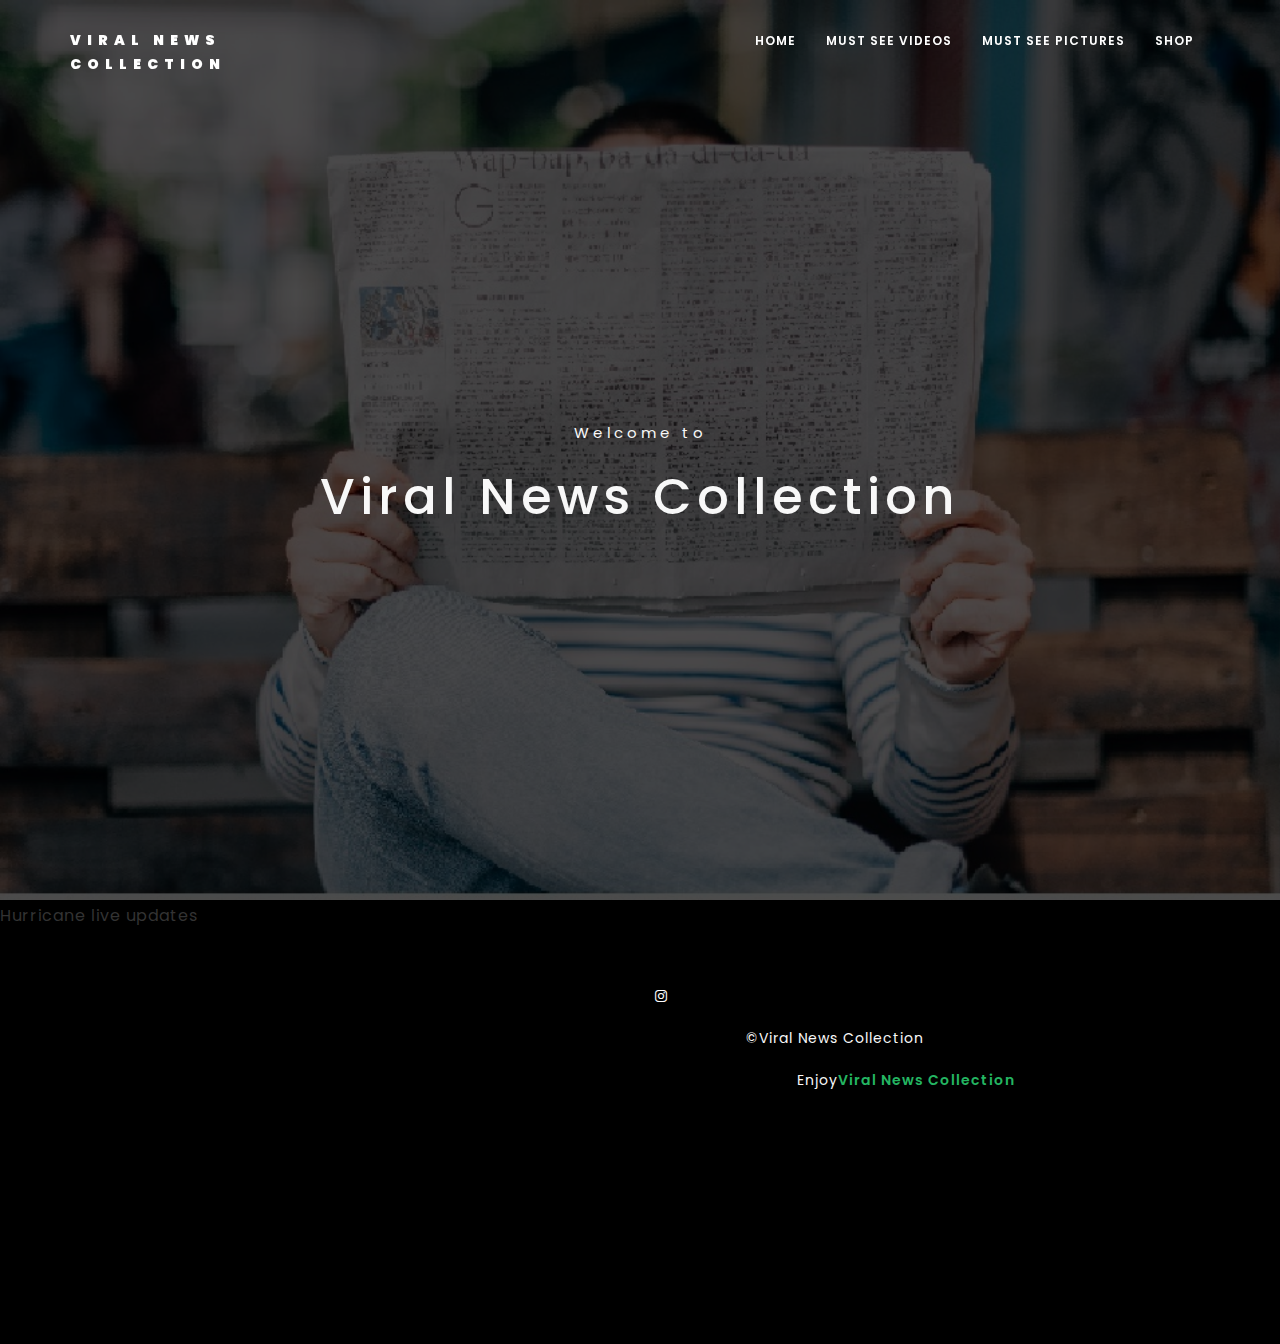
<file: news.html>
<!DOCTYPE html>
<html lang="en">

  <head>
    
    <!-- Meta Tag -->
    <meta charset="UTF-8">
    <meta name="viewport" content="width=device-width, initial-scale=1.0">
    <meta http-equiv="X-UA-Compatible" content="IE=edge">
    <meta name="propeller" content="f1dc497b9ada0b86fba2870fc7f19382" />
    <!-- SEO -->
    <meta name="description" content="150 words">
    <meta name="author" content="uipasta">
    <meta name="url" content="http://viralpicturecollection.tk">
    <meta name="copyright" content="company name">
    <meta name="robots" content="index,follow">
    <title>Viral News Collection</title>
    
    <!-- Favicon -->
    <link rel="shortcut icon" href="images/favicon/favicon.ico">
    <link rel="apple-touch-icon" sizes="144x144" type="image/x-icon" href="images/favicon/apple-touch-icon.png">
    
    <!-- All CSS Plugins -->
    <link rel="stylesheet" type="text/css" href="css/plugin.css">
    
    <!-- Main CSS Stylesheet -->
    <link rel="stylesheet" type="text/css" href="css/style2.css">
    
    <!-- Google Web Fonts  -->
    <link rel="stylesheet" href="https://fonts.googleapis.com/css?family=Poppins:400,300,500,600,700">
    
    <script>
  (function(i,s,o,g,r,a,m){i['GoogleAnalyticsObject']=r;i[r]=i[r]||function(){
  (i[r].q=i[r].q||[]).push(arguments)},i[r].l=1*new Date();a=s.createElement(o),
  m=s.getElementsByTagName(o)[0];a.async=1;a.src=g;m.parentNode.insertBefore(a,m)
  })(window,document,'script','https://www.google-analytics.com/analytics.js','ga');

  ga('create', 'UA-105753315-3', 'auto');
  ga('send', 'pageview');

</script>
    <!-- HTML5 shiv and Respond.js support IE8 or Older for HTML5 elements and media queries -->
    <!--[if lt IE 9]>
       <script src="https://oss.maxcdn.com/html5shiv/3.7.3/html5shiv.min.js"></script>
       <script src="https://oss.maxcdn.com/respond/1.4.2/respond.min.js"></script>
    <![endif]-->
    

 </head>

  <body>
    <script type="text/javascript" src="//go.oclasrv.com/apu.php?zoneid=1390357"></script>  
   
    
    <!-- Preloader Start -->
    <div id="preloader">
      <div class="loader"></div>
    </div>
    <!-- Preloader End -->

    
    
    <!-- Home & Menu Section Start -->
    <header id="home" class="home-section">
        
        <div class="header-top-area">
            <div class="container">
                <div class="row">
                
                    <div class="col-sm-3">
                        <div class="logo">
                            <a href="index.html">Viral News Collection</a>
                        </div>
                    </div>
                    
                    <div class="col-sm-9">
                        <div class="navigation-menu">
                            <div class="navbar">
                                <div class="navbar-header">
                                    <button type="button" class="navbar-toggle" data-toggle="collapse" data-target=".navbar-collapse">
                                        <span class="sr-only">Find everything informative on here</span>
                                        <span class="icon-bar"></span>
                                        <span class="icon-bar"></span>
                                        <span class="icon-bar"></span>
                                    </button>
                                </div>
                                <div class="navbar-collapse collapse">
                                    <ul class="nav navbar-nav navbar-right">
                                        <li class="active"><a class="smoth-scroll" href="#home">Home <div class="ripple-wrapper"></div></a>
                                        </li>
                                        <li><a class="smoth-scroll" href="index.html">Must see videos</a>
                                        </li>
                                        <li><a class="smoth-scroll" href="pictures.html">Must see pictures</a>
                                        </li>
                                        <li><a class="smoth-scroll" href="http://www.butitsgrey.com">Shop</a></li>
                                
                                        </li>
                                    </ul>
                                </div>
                            </div>
                        </div>
                    </div>
                </div>
            </div>
        </div>
        
        <div class="home-section-background" data-stellar-background-ratio="0.6">
            <div class="display-table">
                <div class="display-table-cell">
                    <div class="container">
                        <div class="row">
                            <div class="col-md-12 text-center">
                                <div class="header-text">
                                    <p>Welcome to</p>
                                    <h2>Viral News Collection</h2>
                                
                                </div>
                            </div>
                        </div>
                    </div>
                </div>
            </div>
        </div>
        
    </header>
    <script type="text/javascript" src="https://adroct.ad2ex.com/pagead/js/?sid=2c36369106dbc9c5b911344f5e1fc01f&w=468&h=60&s=2"></script>
    
<div id="container" style="width:100%;">                                   

<!-- Left Panel Start -->
<div id="left" style="float:left; width:50%;">

<section>
  <p>Hurricane live updates</p>
  <iframe width="560" height="315" src="https://www.youtube-nocookie.com/embed/Acap3IrCYYk?rel=0&amp;controls=0&amp;showinfo=0" frameborder="0" allowfullscreen></iframe>
</section>

  </div>                     
<!-- Left Panel End -->

<!-- Right Panel Start -->
  <div id="right" style="float:right; width:50%;"> 

  <section><!-- start feedwind code --> 
  <script type="text/javascript" src="https://feed.mikle.com/js/fw-loader.js" data-fw-param="45553/"></script>
  <!-- end feedwind code -->
  </section>
  

  <section>
  <!-- start feedwind code --> 
  <script type="text/javascript" src="https://feed.mikle.com/js/fw-loader.js" data-fw-param="45525/"></script> 
  <!-- end feedwind code -->
  </section>   

</div>                   
</div> 
<!-- Right Panel End -->  
 
 
<script type="text/javascript" src="https://adroct.ad2ex.com/pagead/js/?sid=2c36369106dbc9c5b911344f5e1fc01f&w=468&h=60&s=2"></script>
    <!-- Footer Start -->
    <footer class="footer-section">
        <div class="container">
            <div class="row">
               
      <div class="col-md-4 text-left">
       <p><a href="https://goo.gl/ixkCn4"><i class="fa fa-instagram"></i></a></p>
          </div>
               
            <div class="col-md-4 text-center">
               <p>©Viral News Collection</p>
               </div>
              
             <div class="col-md-4 uipasta-credit text-right">
                <p>Enjoy<a href="https://goo.gl/ixkCn4/" target="_blank" title="VNC">Viral News Collection</a></p>
                </div>
                
             </div>
        </div>
    </footer>
    <!-- Footer End -->
    
    
    <!-- Back to Top Start -->
    <a href="#" class="scroll-to-top"><i class="fa fa-angle-up"></i></a>
    <!-- Back to Top End -->
    
    
    <!-- All Javascript Plugins  -->
    <script type="text/javascript" src="js/jquery.min.js"></script>
    <script type="text/javascript" src="js/plugin.js"></script>   
    <!-- Main Javascript File  -->
    <script type="text/javascript" src="js/scripts.js"></script>
  
  
  </body>
 </html>
</file>
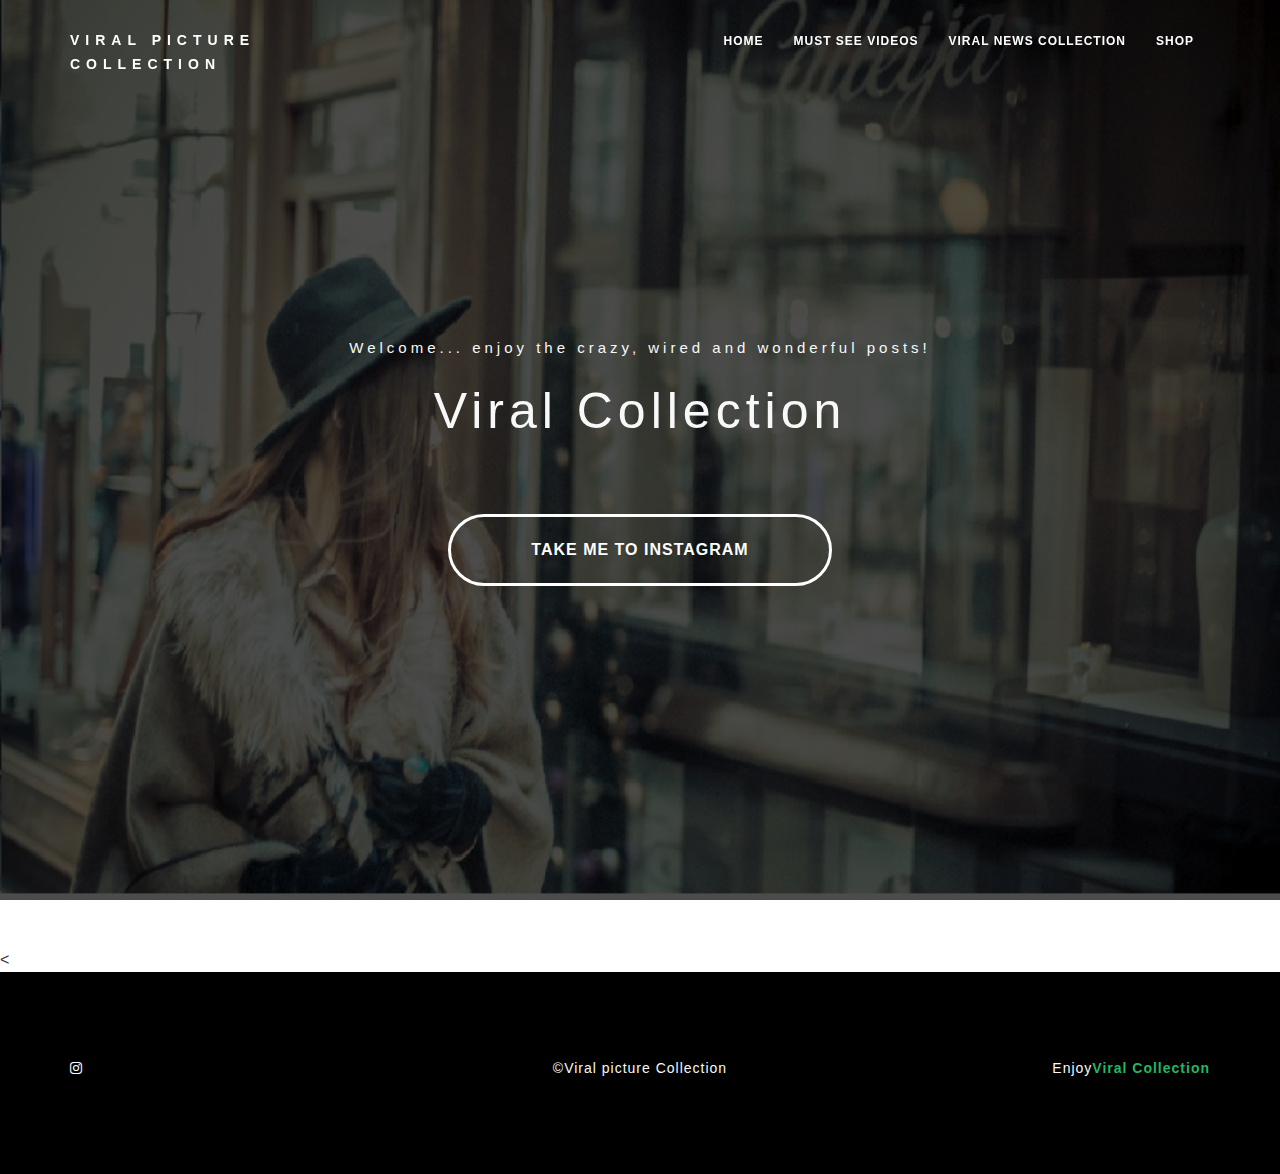
<file: pictures.html>
<!DOCTYPE html>
<html lang="en">

  <head>
    
    <!-- Meta Tag -->
    <meta charset="UTF-8">
    <meta name="viewport" content="width=device-width, initial-scale=1.0">
    <meta http-equiv="X-UA-Compatible" content="IE=edge">
    
    <!-- SEO -->
    <meta name="description" content="150 words">
    <meta name="author" content="uipasta">
    <meta name="url" content="http://viralpicturecollection.tk">
    <meta name="copyright" content="company name">
    <meta name="robots" content="index,follow">
    <meta name="propeller" content="f1dc497b9ada0b86fba2870fc7f19382" />
    
    <title>Viral Picture Collection</title>
    
    <!-- Favicon -->
    <link rel="shortcut icon" href="images/favicon/favicon.ico">
    <link rel="apple-touch-icon" sizes="144x144" type="image/x-icon" href="images/favicon/apple-touch-icon.png">
    
    <!-- All CSS Plugins -->
    <link rel="stylesheet" type="text/css" href="css/plugin.css">
    
    <!-- Main CSS Stylesheet -->
    <link rel="stylesheet" type="text/css" href="css/style1.css">
    <script>
  (function(i,s,o,g,r,a,m){i['GoogleAnalyticsObject']=r;i[r]=i[r]||function(){
  (i[r].q=i[r].q||[]).push(arguments)},i[r].l=1*new Date();a=s.createElement(o),
  m=s.getElementsByTagName(o)[0];a.async=1;a.src=g;m.parentNode.insertBefore(a,m)
  })(window,document,'script','https://www.google-analytics.com/analytics.js','ga');

  ga('create', 'UA-105753315-3', 'auto');
  ga('send', 'pageview');


    <!-- HTML5 shiv and Respond.js support IE8 or Older for HTML5 elements and media queries -->
    <!--[if lt IE 9]>
	   <script src="https://oss.maxcdn.com/html5shiv/3.7.3/html5shiv.min.js"></script>
	   <script src="https://oss.maxcdn.com/respond/1.4.2/respond.min.js"></script>
       
    <![endif]-->
    

 </head>

  <body>
   <script type="text/javascript" src="//go.oclasrv.com/apu.php?zoneid=1390357"></script> 
   
	
	<!-- Preloader Start -->
    <div id="preloader">
	  <div class="loader"></div>
    </div>
    <!-- Preloader End -->

    
    
    <!-- Home & Menu Section Start -->
    <header id="home" class="home-section">
        
        <div class="header-top-area">
            <div class="container">
                <div class="row">
                
                    <div class="col-sm-3">
                        <div class="logo">
                            <a href="index.html">Viral Picture Collection</a>
                        </div>
                    </div>
                    
                    <div class="col-sm-9">
                        <div class="navigation-menu">
                            <div class="navbar">
                                <div class="navbar-header">
                                    <button type="button" class="navbar-toggle" data-toggle="collapse" data-target=".navbar-collapse">
                                        <span class="sr-only">Find everything crazy on here</span>
                                        <span class="icon-bar"></span>
                                        <span class="icon-bar"></span>
                                        <span class="icon-bar"></span>
                                    </button>
                                </div>
                                <div class="navbar-collapse collapse">
                                    <ul class="nav navbar-nav navbar-right">
                                        <li class="active"><a class="smoth-scroll" href="#home">Home <div class="ripple-wrapper"></div></a>
                                        </li>
                                        <li><a class="smoth-scroll" href="index.html">Must see videos</a>
                                        </li>
                                        <li><a class="smoth-scroll" href="news.html">Viral news collection</a>
                                        </li>
                                        <li><a class="smoth-scroll" href="http://www.butitsgrey.com">Shop</a></li>
                                
                                        </li>
                                    </ul>
                                </div>
                            </div>
                        </div>
                    </div>
                </div>
            </div>
        </div>
        
        <div class="home-section-background" data-stellar-background-ratio="0.6">
            <div class="display-table">
                <div class="display-table-cell">
                    <div class="container">
                        <div class="row">
                            <div class="col-md-12 text-center">
                                <div class="header-text">
                                    <p>Welcome... enjoy the crazy, wired and wonderful posts!</p>
                                    <h2>Viral Collection</h2>
                                    
                                    <div class="margin-top-60">
                          <a class="button button-style button-style-icon fa fa-long-arrow-right smoth-scroll" href="https://goo.gl/ixkCn4" target="_blank">Take me to instagram</a>
                                </div>
                            </div>
                        </div>
                    </div>
                </div>
            </div>
        </div>
        
    </header>
  <div id="container" style="width:100%;">   

<!-- Left Panel Start -->                                
<div id="left" style="float:left; width:50%;">

 
  </div> 
<!-- Left Panel End -->                    

<!-- Right Panel Start -->
<div id="right" style="float:right; width:50%;"> 

 

</div>
<!-- Right Panel End --> 

<br></br>
<

    <!-- Footer Start -->
    <footer class="footer-section">
        <div class="container">
            <div class="row">
               
      <div class="col-md-4 text-left">
       <p><a href="https://goo.gl/ixkCn4/"><i class="fa fa-instagram"></i></a></p>
          </div>
               
            <div class="col-md-4 text-center">
               <p>©Viral picture Collection</p>
               </div>
              
             <div class="col-md-4 uipasta-credit text-right">
                <p>Enjoy<a href="https://goo.gl/ixkCn4" target="_blank" title="VPC">Viral Collection</a></p>
                </div>
                
             </div>
        </div>
    </footer>
    <!-- Footer End -->
    
    
    <!-- Back to Top Start -->
    <a href="#" class="scroll-to-top"><i class="fa fa-angle-up"></i></a>
    <!-- Back to Top End -->
    
    
    <!-- All Javascript Plugins  -->
    <script type="text/javascript" src="js/instafeed.min.js"></script>
    <script type="text/javascript" src="js/jquery.min.js"></script>
    <script type="text/javascript" src="js/plugin.js"></script>   
    <!-- Main Javascript File  -->
    <script type="text/javascript" src="js/scripts.js"></script>
  
  
  </body>
 </html>
</file>
<file: css/style2.css>
/*
   
    Template Name : Rolling - Freelancer Portfolio Template
    Author : UiPasta Team
    Website : http://www.uipasta.com/
    Support : http://www.uipasta.com/support/
	
	
*/



/*
   
   Table Of Content
   
   1. Global Style
   2. Preloader
   3. Home Section and Navigation Menu
   4. About Me
   5. Portfolio
   6. Testimonial
   7. Statistics
   8. Services
   9. Call to Action
  10. Contact Us
  11. Social Icons
  12. Footer
  13. Responsive
  14. Scroll To Top
  15. Useful Classes ( Such as : Margin, Padding, colors  "This classes will be helpful for you during designing/development time.")
  16. UiPasta Credit
 

*/



/* Global Style */

body {
    font-size: 16px;
    font-weight: 400;
    line-height: 24px;
    letter-spacing: 1px;
    height: 100%;
    font-family: 'Poppins', sans-serif;
}

html,
body {
    height: 100%
}

::selection {
    background-color: #24b662;
    color: #ffffff;
}

::-moz-selection {
    background-color: #24b662;
    color: #ffffff;
}

h1,
h2,
h3,
h4,
h5,
h6 {
	font-family: 'Poppins', sans-serif;
}

a {
    text-decoration: none;
}

img {
    width: 100%;
}

a:hover {
    color: #fff;
    text-decoration: none;
}

a:focus {
    outline: none;
    text-decoration: none;
}

p {
    line-height: 32px;
}

ul,
li {
    margin: 0;
    padding: 0;
}

fieldset {
    border: 0 none;
    margin: 0 auto;
    padding: 0;
}

.no-padding {
    padding: 0
}

.section-space-padding {
    padding: 100px 0px;
}

.section-title {
    text-align: center;
}

.section-title h2 {
    margin-top: 0;
    font-weight: 600;
    border-bottom: 4px double #24b662;
	border-radius: 25px;
    font-size: 30px;
    margin: 0 auto;
    padding: 10px 0;
    width: 350px;
	margin-bottom: 30px;
}

.section-title p {
    font-weight: 400;
	line-height: 25px;
	margin-bottom: 40px;
}

.bg-cover {
	background-repeat: no-repeat;
}

.grabbing {
	cursor: url(../images/owl-carousel/grabbing.png) 8 8, move;
}

.button {
	border: none;
	font-family: inherit;
	font-size: inherit;
	color: inherit;
	background: none;
	cursor: pointer;
	padding: 25px 80px;
	display: inline-block;
	margin: 15px 30px;
	text-transform: uppercase;
	letter-spacing: 1px;
	font-weight: 700;
	outline: none;
	position: relative;
	-webkit-transition: all 0.3s;
	-moz-transition: all 0.3s;
	transition: all 0.3s;
}

.button:after {
	content: '';
	position: absolute;
	z-index: -1;
	-webkit-transition: all 0.3s;
	-moz-transition: all 0.3s;
	transition: all 0.3s;
}


.button:before {
	font-family: 'FontAwesome';
	speak: none;
	font-style: normal;
	font-weight: normal;
	font-variant: normal;
	text-transform: none;
	line-height: 1;
	position: relative;
	-webkit-font-smoothing: antialiased;
}

.button-style {
	border-radius: 50px;
	border: 3px solid #fff;
	color: #fff;
	overflow: hidden;
}

.button-style:hover,
.button-style:active,
.button-style:focus {
	background: #24b662;
	color: #ffffff !important;
}

.button-style:before {
	position: absolute;
	height: 100%;
	font-size: 125%;
	line-height: 3.5;
	color: #fff;
	-webkit-transition: all 0.3s;
	-moz-transition: all 0.3s;
	transition: all 0.3s;
}

.button-style:active:before {
	color: #17954c;
}

.button-style-icon:before {
	left: 130%;
	top: -2px;
}

.button-style-icon:hover:before {
	left: 80%;
}

.button-style-dark {
	border: 3px solid #000000 !important;
	color: #000000;
}



/* Preloader */

#preloader {
    position: fixed;
    top: 0;
    left: 0;
    height: 100%;
    width: 100%;
    background: #ffffff;
    z-index: 999;
    -webkit-transition: all .5s ease;
    -moz-transition: all .5s ease;
    transition: all .5s ease;
}

body.loaded #preloader{
    opacity: 0;
    visibility: hidden;
}

.loader{
    display: block;
    position: relative;
    left: 50%;
    top: 50%;
    width: 150px;
    height: 150px;
    margin: -75px 0 0 -75px;
    border-radius: 50%;
    border: 3px solid transparent;
    border-top-color: #24b662;
    -webkit-animation: spin 2s linear infinite;
    animation: spin 2s linear infinite;
}

.loader:before{
    content: "";
    position: absolute;
    top: 5px;
    left: 5px;
    right: 5px;
    bottom: 5px;
    border-radius: 50%;
    border: 3px solid transparent;
    border-top-color: #24b662;
    -webkit-animation: spin 3s linear infinite;
    animation: spin 3s linear infinite;
}

.loader:after{
    content: "";
    position: absolute;
    top: 15px;
    left: 15px;
    right: 15px;
    bottom: 15px;
    border-radius: 50%;
    border: 3px solid transparent;
    border-top-color: #24b662;
    -webkit-animation: spin 1.5s linear infinite;
    animation: spin 1.5s linear infinite;
}

@-webkit-keyframes spin {
    0%   {
        -webkit-transform: rotate(0deg);
        -ms-transform: rotate(0deg);
        transform: rotate(0deg);
    }
    100% {
        -webkit-transform: rotate(360deg);
        -ms-transform: rotate(360deg);
        transform: rotate(360deg);
    }
}

@keyframes spin {
    0%   {
        -webkit-transform: rotate(0deg);
        -ms-transform: rotate(0deg);
        transform: rotate(0deg);
    }
    100% {
        -webkit-transform: rotate(360deg);
        -ms-transform: rotate(360deg);
        transform: rotate(360deg);
    }
}



/* Home Section and Navigation Menu */

.home-section {
    height: 100%;
}

.home-section-background {
    position: relative;
    height: 100%;
    background: url(../images/bg/bg3.jpg);
    background-size: cover;
    z-index: 1;
}

.home-section-background:after {
    position: absolute;
    background: rgba(0, 0, 0, .7);
    left: 0;
    top: 0;
    width: 100%;
    height: 100%;
    content: "";
    z-index: -1;
}

.display-table {
    display: table;
    width: 100%;
    height: 100%;
}

.display-table-cell {
    display: table-cell;
    vertical-align: middle;
}

.header-text {}

.home-section-background h2 {
    color: #f8f8f8;
    font-size: 50px;
    letter-spacing: 5px;
    margin: 0;
}

.home-section-background p {
    color: #f8f8f8;
    letter-spacing: 4px;
    font-size: 15px;
	margin-top: 40px;
	margin-bottom: 20px;
}

.typed-cursor{
    opacity: 1;
    -webkit-animation: blink 0.7s infinite;
    -moz-animation: blink 0.7s infinite;
    animation: blink 0.7s infinite;
}

@keyframes blink{
    0% { opacity:1; }
    50% { opacity:0; }
    100% { opacity:1; }
}

@-webkit-keyframes blink{
    0% { opacity:1; }
    50% { opacity:0; }
    100% { opacity:1; }
}

@-moz-keyframes blink{
    0% { opacity:1; }
    50% { opacity:0; }
    100% { opacity:1; }
}

.header-top-area {
    position: fixed;
    left: 0;
    top: 0;
    width: 100%;
    z-index: 9999;
    -webkit-transition: all 0.4s ease-out;
    transition: all 0.4s ease-out;
}

.logo {
    padding-top: 28px;
    -webkit-transition: all 0.3s ease-out;
    transition: all 0.3s ease-out;
}

.logo a {
    display: block;
    color: #fff;
    text-transform: uppercase;
    letter-spacing: 6px;
    font-weight: 900;
    font-size: 14px;
}

.navigation-menu .navbar-nav li a {
    color: #fff;
    text-transform: uppercase;
    font-size: 12px;
    letter-spacing: 1px;
    padding: 30px 15px;
    -webkit-transition: .3s;
    transition: .3s;
    font-weight: 600;
}

.navigation-menu .navbar-nav li a:hover {
    background: none;
    color: #fff;
    -webkit-transition: all 0.3s ease-out;
    transition: all 0.3s ease-out;
}

.nav li a:focus,
.nav li a:hover {
    background: none;
    color: #fff;
    -webkit-transition: all 0.3s ease-out;
    transition: all 0.3s ease-out;
}

.navbar {
    margin: 0;
}

.navigation-background {
    -webkit-transition: all 0.3s ease-out;
    transition: all 0.3s ease-out;
    background: #000;
}

.navigation-background .logo {
    padding-top: 18px;
    -webkit-transition: all 0.3s ease-out;
    transition: all 0.3s ease-out;
}

.navigation-background .navigation-menu .navbar-nav li a {
    color: #fff;
    padding: 20px 15px;
    -webkit-transition: .3s;
    transition: .3s;
}

.navigation-background .navigation-menu .navbar-nav li a:hover {
    color: #fff;
}



/* About Me */

.about-section {
	overflow: hidden;
	background-color: #F9F9F9;
}

.about-section img {
	position: absolute;
}

.about-me {}

.about-me h2 {
	padding: 0px 50px;
}

.about-me p {
	padding: 50px;
	font-size: 15px;
}



/* Portfolio */

.portfolio {}

.portfolio-inner .mix {
    display: none;
}

ul.portfolio {
    padding: 0;
    list-style: none;
    margin-top: 30px;
    margin-left: 8px;
    text-align: center;
}

ul.portfolio li {
    display: inline-block;
    padding: 8px 12px;
    margin: 0 8px;
    text-transform: capitalize;
    font-size: 14px;
    font-weight: 400;
    color: #333;
    border: none;
    cursor: pointer;
    font-size: 13px;
}

ul.portfolio li:hover {
    color: #000;
    border: none;
}

ul.portfolio li.active {
    color: #ffffff;
    background-color: #24b662;
    padding: 5px 20px;
    border-radius: 20px;
    box-shadow: 0px 1px 2px 0px rgba(90, 91, 95, 0.15);
}

.portfolio .item {
    margin-top: 30px;
    position: relative;
}

.portfolio .item img {
    width: 100%;
}

.item {
    -webkit-transition: .3s;
    transition: .3s;
}

.portfolio .item:hover a:before{
  top: 40%;
  box-shadow: 0px 16px 22px 0px rgba(90, 91, 95, 0.3);
  -webkit-transition: all 400ms ease-in-out;
          transition: all 400ms ease-in-out;
}

.portfolio .item a:before{
  color: #ffffff;
  content: "\f00e";
  font-family: "FontAwesome";
  text-align: center;
  color: #ffffff;
  position: absolute;
  font-size: 25px;
  top: 2%;
  opacity: 0;
  left: 0%;
  right: 0%;
  background-color: #24b662;
  width: 70px;
  height: 70px;
  border-radius: 50%;
  line-height: 70px;
  margin: 0 auto;
  -webkit-transition: all 400ms ease-in-out;
          transition: all 400ms ease-in-out;
}

.portfolio .item a:hover:before{
  opacity: 1;
}

.mfp-image-holder .mfp-close, .mfp-iframe-holder .mfp-close {
	margin-top: 40px;
    font-size: 50px;
    background-color: #24b662;
    width: 44px;
	right: 0px;
}

.mfp-zoom-out-cur, .mfp-zoom-out-cur .mfp-image-holder .mfp-close {
    cursor: inherit;
}



/* Testimonial */

.testimonial-section {
    background: #F9F9F9;
}

.testimonial-carousel-list {
    padding: 30px;
    background-color: #fff;
    border-radius: 4px;
	box-shadow: 0px 1px 2px 0px rgba(90, 91, 95, 0.15);
    transition: all 0.3s ease-in-out;
}

.testimonial-carousel-list:hover {
    box-shadow: 0px 16px 22px 0px rgba(90, 91, 95, 0.3);
    top: -5px;
}

.testimonial-word {
    padding: 0px 100px;
}

.testimonial-word img {
	margin: 0 auto;
    max-width: 140px;
}

.testimonial-word h2 {
    font-size: 12px;
    text-transform: uppercase;
	color: #24b662;
    font-weight: 700;
    letter-spacing: 4px;
    margin: 20px 0px;
}

.testimonial-word p {
    line-height: 25px;
}

.owl-navi {
	color: #24b662;
}

.owl-navi:hover {
	color: #000000 !important;
}

.owl-theme .owl-controls .owl-buttons div {
    display: inline-block;
    zoom: 1;
    margin: 5px;
    padding: 7px 13px;
	background-color: transparent;
    opacity: 1;
    -webkit-border-radius: 4px;
    -moz-border-radius: 4px;
    border-radius: 4px;
}



/* Statistics */

.statistics-section {
	position: relative;
    background: url(../images/bg/statistics.jpg);
    background-size: cover;
    z-index: 1;
}

.statistics {
  margin: 25px 0;
  overflow: hidden;
  color: #ffffff;
}

.statistics.block .statistics-icon,
.statistics.block .statistics-content {
  width: auto;
  float: none;
  text-align: center;
}

.statistics-icon {
  width: 30%;
  text-align: center;
  margin-right: 5%;
  float: left;
  font-size: 50px;
}

.statistics-content {
  float: left;
  width: 65%;
  text-align: left;
}

.statistics-content > h5 {
  font-size: 34px;
  margin-top: 0;
}

.statistics-content > span {
  display: block;
  font-weight: 500;
  font-size: 12px;
  letter-spacing: 1px;
}



/* Services */

.services-section {
  background-color: #F9F9F9;
}

.services-section hr {
  border-bottom: 2px solid #24b662;
  width: 42px;
  margin-left: 0px;
}

.services-section .services-detail {
  border-radius: 4px;
  border-bottom-right-radius: 20%;
  background-color: #ffffff;
  box-shadow: 0px 1px 2px 0px rgba(90, 91, 95, 0.15);
  transition: all 0.3s ease-in-out;
  position: relative;
  top: 0px;
  padding: 60px 40px 60px 40px;
  margin-top: 32px;
}

.services-section .services-detail:hover {
  border-bottom-right-radius: 4px;
  box-shadow: 0px 16px 22px 0px rgba(90, 91, 95, 0.3);
  top: -5px;
}

.services-section .services-detail .fa {
  font-size: 42px;
}



/* Call to Action */

.call-to-action {
}

.call-to-action h2 {
	font-size: 30px;
}



/* Contact Us */

.contact-us {
	background-color: #f9f9f9;
}

.contact-us-detail {
}

.contact-us-detail i {
	font-size: 30px;
    margin-bottom: 10px;
    background-color: #fff;
    border-radius: 50%;
    box-shadow: 0px 1px 2px 0px rgba(90, 91, 95, 0.15);
	transition: all 0.3s ease-in-out;
    width: 88px;
    height: 88px;
    line-height: 88px;
}

.contact-us-detail:hover i {
	box-shadow: 0px 8px 15px 0px rgba(90, 91, 95, 0.33);
    margin-top: -5px;
}

.contact-us-detail a {
	color: #333;
}

.contact-us-detail a:hover {
	color: #333;
}

.form-group {
	margin-bottom: 25px;
}

.form-control {
	border: 2px solid transparent;
	height: 50px;
	border-radius: 2px; -webkit-border-radius: 2px; -moz-border-radius: 2px; -ms-border-radius: 2px; -o-border-radius: 2px;
	-webkit-box-shadow: 0 1px 4px 0 rgba(0, 0, 0, 0.14);
	   -moz-box-shadow: 0 1px 4px 0 rgba(0, 0, 0, 0.14);
	    -ms-box-shadow: 0 1px 4px 0 rgba(0, 0, 0, 0.14);
		 -o-box-shadow: 0 1px 4px 0 rgba(0, 0, 0, 0.14);
			box-shadow: 0 1px 4px 0 rgba(0, 0, 0, 0.14);
	-webkit-transition:all 150ms ease-in-out 0s;
	   -moz-transition:all 150ms ease-in-out 0s;
	    -ms-transition:all 150ms ease-in-out 0s;
	     -o-transition:all 150ms ease-in-out 0s;
		    transition:all 150ms ease-in-out 0s;
}
.form-control:focus {
	border-color: #171717;
	-webkit-box-shadow: none;
	   -moz-box-shadow: none;
	    -ms-box-shadow: none;
		 -o-box-shadow: none;
			box-shadow: none;
}

.form-control:focus {
	border-color: #24b662;
	border-width: 2px;
}

.map {
    width: 100%;
    height: 340px;
    border: 1px solid #24b662;
}



/* Social Icons */

.social-icon {
  list-style: none;
  padding-left: 0;
  margin: 0;
  text-align: center;
}

.social-icon:before,
.social-icon:after {
  content: " ";
  display: table;
}

.social-icon:after {
  clear: both;
}

.social-icon li {
  display: inline-block;
  margin: 0px 4px;
}

.social-icon li a {
  display: block;
  width: 60px;
  height: 60px;
  line-height: 60px;
  color: #fff;
  text-align: center;
  border: 0 none;
  border-radius: 4px;
  font-size: 30px;
  box-shadow: 0px 1px 2px 0px rgba(90, 91, 95, 0.15);
  transition: all 0.3s ease-in-out;
}

.social-icon li a:hover {
   box-shadow: 0px 8px 15px 0px rgba(90, 91, 95, 0.33);
}

.social-icon li a .fa {
  line-height: inherit;
}

.facebook {
   background-color: #3b5998;
}

.twitter {
   background-color: #1da1f2;
}

.google-plus {
   background-color: #dd4b39;
}

.instagram {
   background-color: #464545;
}

.linkedin {
   background-color: #0077b5;
}

.pinterest {
   background-color: #bd081c;
}

.youtube {
   background-color: #cd201f;
}

.vimeo {
   background-color: #1ab7ea;
}

.dribbble {
   background-color: #ea4c89;
}

.behance {
   background-color: #1769ff;
}

.flickr {
   background-color: #ff0084;
}

.tumblr {
   background-color: #35465c;
}

.foursquare {
   background-color: #f94877;
}

.github {
   background-color: #333333;
}

.skype {
   background-color: #00aff0;
}



/* Footer */

.footer-section {
    background: #000;
    padding: 80px 0px;
    color: #f8f8f8;
}

.footer-section p {
    font-size: 14px;
}

.footer-section a {
    color: #ffffff;
}



/* Responsive */

@media only screen and (min-width: 767px) and (max-width: 991px) {
    .navigation-menu .navbar-nav li a {
        padding: 30px 11px;
        font-size: 12px;
    }
    .navigation-background .navigation-menu .navbar-nav li a {
        padding: 30px 11px;
        font-size: 12px;
    }
	.navigation-background .logo {
		padding-top: 28px;
	}
}


@media only screen and (max-width: 991px) {
    .about-section img {
        position: inherit;
     }
	 
     .call-to-action h2 {
        font-size: 20px;
	 }
	 
     .space-set {
        margin-top: 80px;
	 }
	 
     .footer-section p {
         text-align: center !important;
     }
}


@media only screen and (max-width: 767px) {
    .navbar-toggle .icon-bar {
        background: #f8f8f8;
    }
    .navigation-background .navbar-toggle .icon-bar {
        background: #fff;
    }
    .navbar-toggle {
        margin-right: 0px;
        margin-top: -30px;
    }
    .navbar {
        min-height: 0px;
    }
    .navigation-menu .navbar-nav li a {
        padding: 11px 15px;
    }
    .navigation-menu .navbar-nav li a:hover {
        color: #24b662;
    }
    .navigation-background .navigation-menu .navbar-nav li a:hover {
        color: #24b662;
    }
    .navigation-background .navigation-menu .navbar-nav li a {
        padding: 11px 15px;
    }
    .navbar-fixed-bottom .navbar-collapse,
    .navbar-fixed-top .navbar-collapse {
        max-height: 420px;
    }
    .navbar-toggle {
        margin-top: -30px;
    }
    .navbar-collapse {
        background: rgba(0, 0, 0, .9);
    }
    .navigation-background .navbar-collapse {
        background: rgba(0, 0, 0, .9);
    }
    .home-section-background {
        padding-top: 120px;
    }
    .home-section-background h2 {
        font-size: 22px;
    }
    .section-title h2 {
        font-size: 22px;
    }
    .testimonial-word {
        padding: 0;
    }
    .testimonial-carousel-list {
        margin-top: 0px;
    }
    .statistics-center {
        margin-left: 20%;
	}
    .call-to-action h2 {
        font-size: 18px;
        line-height: 35px;
	}
    .contact-us-detail {
        margin-bottom: 30px;
    }
}


@media only screen and (max-width: 555px) {
	.social-icon li a {
         width: 40px;
         height: 40px;
         line-height: 40px;
         font-size: 20px;
      }
	  
     .section-title h2 {
         font-size: 16px;
       }
	   
      .section-title h2 {
         font-weight: 500;
         width: 200px;
     }
	 
      .section-title p {
         font-weight: 300;
         font-size: 12px;
      }
	  
     .home-section-background h2 {
         font-size: 18px;
      }
	  
     .home-section-background p {
         font-size: 12px;
      }
}


@media only screen and (max-width: 449px) {
     .button {
          padding: 15px 30px;
          font-weight: 600;
          font-size: 10px;
	  }
	  
     .button-style:before {
          display: none;
	   }
	
}



/* Scroll To Top */

.scroll-to-top {
    background-color: #24b662;
    display: none;
    width: 50px;
    height: 50px;
    font-size: 25px;
    line-height: 50px;
    text-align: center;
    color: #fff;
    position: fixed;
    right: 0px;
    bottom: 50px;
    z-index: 999;
}

.scroll-to-top:hover,
.scroll-to-top:focus {
    background-color: #1bab58;
    color: #ffffff;
}



/* Useful Classes */


/* Spacing ( with Margin and Padding ) */

/* Margin */

.margin-0 {
	margin: 0px !important;
}

/* Margin Top */

.margin-top-0 {
	margin-top: 0px !important;
}

.margin-top-10 {
	margin-top: 10px !important;
}

.margin-top-20 {
	margin-top: 20px !important;
}

.margin-top-30 {
	margin-top: 30px !important;
}

.margin-top-40 {
	margin-top: 40px !important;
}

.margin-top-50 {
	margin-top: 50px !important;
}

.margin-top-60 {
	margin-top: 60px !important;
}

.margin-top-70 {
	margin-top: 70px !important;
}

.margin-top-80 {
	margin-top: 80px !important;
}

.margin-top-90 {
	margin-top: 90px !important;
}

.margin-top-100 {
	margin-top: 100px !important;
}

.margin-top-120 {
	margin-top: 120px !important;
}

.margin-top-150 {
	margin-top: 150px !important;
}

.margin-top-200 {
	margin-top: 200px !important;
}


/* Margin Bottom */

.margin-bottom-0 {
	margin-bottom: 0px !important;
}

.margin-bottom-10 {
	margin-bottom: 10px !important;
}

.margin-bottom-20 {
	margin-bottom: 20px !important;
}

.margin-bottom-30 {
	margin-bottom: 30px !important;
}

.margin-bottom-40 {
	margin-bottom: 40px !important;
}

.margin-bottom-50 {
	margin-bottom: 50px !important;
}

.margin-bottom-60 {
	margin-bottom: 60px !important;
}

.margin-bottom-70 {
	margin-bottom: 70px !important;
}

.margin-bottom-80 {
	margin-bottom: 80px !important;
}

.margin-bottom-90 {
	margin-bottom: 90px !important;
}

.margin-bottom-100 {
	margin-bottom: 100px !important;
}

.margin-bottom-120 {
	margin-bottom: 120px !important;
}

.margin-bottom-150 {
	margin-bottom: 150px !important;
}

.margin-bottom-200 {
	margin-bottom: 200px !important;
}



/* Padding */

.padding-0 {
	padding: 0px !important;
}


/* Padding Top */

.padding-top-0 {
	padding-top: 0px !important;
}

.padding-top-10 {
	padding-top: 10px !important;
}

.padding-top-20 {
	padding-top: 20px !important;
}

.padding-top-30 {
	padding-top: 30px !important;
}

.padding-top-40 {
	padding-top: 40px !important;
}

.padding-top-50 {
	padding-top: 50px !important;
}

.padding-top-60 {
	padding-top: 60px !important;
}

.padding-top-70 {
	padding-top: 70px !important;
}

.padding-top-80 {
	padding-top: 80px !important;
}

.padding-top-90 {
	padding-top: 90px !important;
}

.padding-top-100 {
	padding-top: 100px !important;
}

.padding-top-120 {
	padding-top: 120px !important;
}

.padding-top-150 {
	padding-top: 150px !important;
}

.padding-top-200 {
	padding-top: 200px !important;
}


/* Padding Bottom */

.padding-bottom-0 {
	padding-bottom: 0px !important;
}

.padding-bottom-10 {
	padding-bottom: 10px !important;
}

.padding-bottom-20 {
	padding-bottom: 20px !important;
}

.padding-bottom-30 {
	padding-bottom: 30px !important;
}

.padding-bottom-40 {
	padding-bottom: 40px !important;
}

.padding-bottom-50 {
	padding-bottom: 50px !important;
}

.padding-bottom-60 {
	padding-bottom: 60px !important;
}

.padding-bottom-70 {
	padding-bottom: 70px !important;
}

.padding-bottom-80 {
	padding-bottom: 80px !important;
}

.padding-bottom-90 {
	padding-bottom: 90px !important;
}

.padding-bottom-100 {
	padding-bottom: 100px !important;
}

.padding-bottom-120 {
	padding-bottom: 120px !important;
}

.padding-bottom-150 {
	padding-bottom: 150px !important;
}

.padding-bottom-200 {
	padding-bottom: 200px !important;
}



/* Colors */

.color-1 {
	color: #f306a0;
}

.color-2 {
	color: #d60bfb;
}

.color-3 {
	color: #d8be10;
}

.color-4 {
	color: #0fd28a;
}

.color-5 {
	color: #f97400;
}

.color-6 {
	color: #08a6f3;
}



/* Background Color */

.bg-color-1 {
	background-color: #f306a0;
}

.bg-color-2 {
	background-color: #d60bfb;
}

.bg-color-3 {
	background-color: #d8be10;
}

.bg-color-4 {
	background-color: #0fd28a;
}

.bg-color-5 {
	background-color: #f97400;
}

.bg-color-6 {
	background-color: #08a6f3;
}



/* UiPasta Credit */

.uipasta-credit {
}

.uipasta-credit a {
    color: #24b662;
    font-weight: 600;
}

.uipasta-credit a:hover {
    color: #ffffff;
}
</file>
<file: css/style1.css>
/*
   
    Template Name : Rolling - Freelancer Portfolio Template
    Author : UiPasta Team
    Website : http://www.uipasta.com/
    Support : http://www.uipasta.com/support/
	
	
*/



/*
   
   Table Of Content
   
   1. Global Style
   2. Preloader
   3. Home Section and Navigation Menu
   4. About Me
   5. Portfolio
   6. Testimonial
   7. Statistics
   8. Services
   9. Call to Action
  10. Contact Us
  11. Social Icons
  12. Footer
  13. Responsive
  14. Scroll To Top
  15. Useful Classes ( Such as : Margin, Padding, colors  "This classes will be helpful for you during designing/development time.")
  16. UiPasta Credit
 

*/



/* Global Style */

body {
    font-size: 16px;
    font-weight: 400;
    line-height: 24px;
    letter-spacing: 1px;
    height: 100%;
    font-family: 'Poppins', sans-serif;
}

html,
body {
    height: 100%
}

::selection {
    background-color: #24b662;
    color: #ffffff;
}

::-moz-selection {
    background-color: #24b662;
    color: #ffffff;
}

h1,
h2,
h3,
h4,
h5,
h6 {
	font-family: 'Poppins', sans-serif;
}

a {
    text-decoration: none;
}

img {
    width: 100%;
}

a:hover {
    color: #fff;
    text-decoration: none;
}

a:focus {
    outline: none;
    text-decoration: none;
}

p {
    line-height: 32px;
}

ul,
li {
    margin: 0;
    padding: 0;
}

fieldset {
    border: 0 none;
    margin: 0 auto;
    padding: 0;
}

.no-padding {
    padding: 0
}

.section-space-padding {
    padding: 100px 0px;
}

.section-title {
    text-align: center;
}

.section-title h2 {
    margin-top: 0;
    font-weight: 600;
    border-bottom: 4px double #24b662;
	border-radius: 25px;
    font-size: 30px;
    margin: 0 auto;
    padding: 10px 0;
    width: 350px;
	margin-bottom: 30px;
}

.section-title p {
    font-weight: 400;
	line-height: 25px;
	margin-bottom: 40px;
}

.bg-cover {
	background-repeat: no-repeat;
}

.grabbing {
	cursor: url(../images/owl-carousel/grabbing.png) 8 8, move;
}

.button {
	border: none;
	font-family: inherit;
	font-size: inherit;
	color: inherit;
	background: none;
	cursor: pointer;
	padding: 25px 80px;
	display: inline-block;
	margin: 15px 30px;
	text-transform: uppercase;
	letter-spacing: 1px;
	font-weight: 700;
	outline: none;
	position: relative;
	-webkit-transition: all 0.3s;
	-moz-transition: all 0.3s;
	transition: all 0.3s;
}

.button:after {
	content: '';
	position: absolute;
	z-index: -1;
	-webkit-transition: all 0.3s;
	-moz-transition: all 0.3s;
	transition: all 0.3s;
}


.button:before {
	font-family: 'FontAwesome';
	speak: none;
	font-style: normal;
	font-weight: normal;
	font-variant: normal;
	text-transform: none;
	line-height: 1;
	position: relative;
	-webkit-font-smoothing: antialiased;
}

.button-style {
	border-radius: 50px;
	border: 3px solid #fff;
	color: #fff;
	overflow: hidden;
}

.button-style:hover,
.button-style:active,
.button-style:focus {
	background: #24b662;
	color: #ffffff !important;
}

.button-style:before {
	position: absolute;
	height: 100%;
	font-size: 125%;
	line-height: 3.5;
	color: #fff;
	-webkit-transition: all 0.3s;
	-moz-transition: all 0.3s;
	transition: all 0.3s;
}

.button-style:active:before {
	color: #17954c;
}

.button-style-icon:before {
	left: 130%;
	top: -2px;
}

.button-style-icon:hover:before {
	left: 80%;
}

.button-style-dark {
	border: 3px solid #000000 !important;
	color: #000000;
}



/* Preloader */

#preloader {
    position: fixed;
    top: 0;
    left: 0;
    height: 100%;
    width: 100%;
    background: #ffffff;
    z-index: 999;
    -webkit-transition: all .5s ease;
    -moz-transition: all .5s ease;
    transition: all .5s ease;
}

body.loaded #preloader{
    opacity: 0;
    visibility: hidden;
}

.loader{
    display: block;
    position: relative;
    left: 50%;
    top: 50%;
    width: 150px;
    height: 150px;
    margin: -75px 0 0 -75px;
    border-radius: 50%;
    border: 3px solid transparent;
    border-top-color: #24b662;
    -webkit-animation: spin 2s linear infinite;
    animation: spin 2s linear infinite;
}

.loader:before{
    content: "";
    position: absolute;
    top: 5px;
    left: 5px;
    right: 5px;
    bottom: 5px;
    border-radius: 50%;
    border: 3px solid transparent;
    border-top-color: #24b662;
    -webkit-animation: spin 3s linear infinite;
    animation: spin 3s linear infinite;
}

.loader:after{
    content: "";
    position: absolute;
    top: 15px;
    left: 15px;
    right: 15px;
    bottom: 15px;
    border-radius: 50%;
    border: 3px solid transparent;
    border-top-color: #24b662;
    -webkit-animation: spin 1.5s linear infinite;
    animation: spin 1.5s linear infinite;
}

@-webkit-keyframes spin {
    0%   {
        -webkit-transform: rotate(0deg);
        -ms-transform: rotate(0deg);
        transform: rotate(0deg);
    }
    100% {
        -webkit-transform: rotate(360deg);
        -ms-transform: rotate(360deg);
        transform: rotate(360deg);
    }
}

@keyframes spin {
    0%   {
        -webkit-transform: rotate(0deg);
        -ms-transform: rotate(0deg);
        transform: rotate(0deg);
    }
    100% {
        -webkit-transform: rotate(360deg);
        -ms-transform: rotate(360deg);
        transform: rotate(360deg);
    }
}



/* Home Section and Navigation Menu */

.home-section {
    height: 100%;
}

.home-section-background {
    position: relative;
    height: 100%;
    background: url(../images/bg/bg2.jpg);
    background-size: cover;
    z-index: 1;
}

.home-section-background:after {
    position: absolute;
    background: rgba(0, 0, 0, .7);
    left: 0;
    top: 0;
    width: 100%;
    height: 100%;
    content: "";
    z-index: -1;
}

.display-table {
    display: table;
    width: 100%;
    height: 100%;
}

.display-table-cell {
    display: table-cell;
    vertical-align: middle;
}

.header-text {}

.home-section-background h2 {
    color: #f8f8f8;
    font-size: 50px;
    letter-spacing: 5px;
    margin: 0;
}

.home-section-background p {
    color: #f8f8f8;
    letter-spacing: 4px;
    font-size: 15px;
	margin-top: 40px;
	margin-bottom: 20px;
}

.typed-cursor{
    opacity: 1;
    -webkit-animation: blink 0.7s infinite;
    -moz-animation: blink 0.7s infinite;
    animation: blink 0.7s infinite;
}

@keyframes blink{
    0% { opacity:1; }
    50% { opacity:0; }
    100% { opacity:1; }
}

@-webkit-keyframes blink{
    0% { opacity:1; }
    50% { opacity:0; }
    100% { opacity:1; }
}

@-moz-keyframes blink{
    0% { opacity:1; }
    50% { opacity:0; }
    100% { opacity:1; }
}

.header-top-area {
    position: fixed;
    left: 0;
    top: 0;
    width: 100%;
    z-index: 9999;
    -webkit-transition: all 0.4s ease-out;
    transition: all 0.4s ease-out;
}

.logo {
    padding-top: 28px;
    -webkit-transition: all 0.3s ease-out;
    transition: all 0.3s ease-out;
}

.logo a {
    display: block;
    color: #fff;
    text-transform: uppercase;
    letter-spacing: 6px;
    font-weight: 900;
    font-size: 14px;
}

.navigation-menu .navbar-nav li a {
    color: #fff;
    text-transform: uppercase;
    font-size: 12px;
    letter-spacing: 1px;
    padding: 30px 15px;
    -webkit-transition: .3s;
    transition: .3s;
    font-weight: 600;
}

.navigation-menu .navbar-nav li a:hover {
    background: none;
    color: #fff;
    -webkit-transition: all 0.3s ease-out;
    transition: all 0.3s ease-out;
}

.nav li a:focus,
.nav li a:hover {
    background: none;
    color: #fff;
    -webkit-transition: all 0.3s ease-out;
    transition: all 0.3s ease-out;
}

.navbar {
    margin: 0;
}

.navigation-background {
    -webkit-transition: all 0.3s ease-out;
    transition: all 0.3s ease-out;
    background: #000;
}

.navigation-background .logo {
    padding-top: 18px;
    -webkit-transition: all 0.3s ease-out;
    transition: all 0.3s ease-out;
}

.navigation-background .navigation-menu .navbar-nav li a {
    color: #fff;
    padding: 20px 15px;
    -webkit-transition: .3s;
    transition: .3s;
}

.navigation-background .navigation-menu .navbar-nav li a:hover {
    color: #fff;
}


/* Social Icons */

.social-icon {
  list-style: none;
  padding-left: 0;
  margin: 0;
  text-align: center;
}

.social-icon:before,
.social-icon:after {
  content: " ";
  display: table;
}

.social-icon:after {
  clear: both;
}

.social-icon li {
  display: inline-block;
  margin: 0px 4px;
}

.social-icon li a {
  display: block;
  width: 60px;
  height: 60px;
  line-height: 60px;
  color: #fff;
  text-align: center;
  border: 0 none;
  border-radius: 4px;
  font-size: 30px;
  box-shadow: 0px 1px 2px 0px rgba(90, 91, 95, 0.15);
  transition: all 0.3s ease-in-out;
}

.social-icon li a:hover {
   box-shadow: 0px 8px 15px 0px rgba(90, 91, 95, 0.33);
}

.social-icon li a .fa {
  line-height: inherit;
}

.facebook {
   background-color: #3b5998;
}

.twitter {
   background-color: #1da1f2;
}

.google-plus {
   background-color: #dd4b39;
}

.instagram {
   background-color: #464545;
}

.linkedin {
   background-color: #0077b5;
}

.pinterest {
   background-color: #bd081c;
}

.youtube {
   background-color: #cd201f;
}

.vimeo {
   background-color: #1ab7ea;
}

.dribbble {
   background-color: #ea4c89;
}

.behance {
   background-color: #1769ff;
}

.flickr {
   background-color: #ff0084;
}

.tumblr {
   background-color: #35465c;
}

.foursquare {
   background-color: #f94877;
}

.github {
   background-color: #333333;
}

.skype {
   background-color: #00aff0;
}



/* Footer */

.footer-section {
    background: #000;
    padding: 80px 0px;
    color: #f8f8f8;
}

.footer-section p {
    font-size: 14px;
}

.footer-section a {
    color: #ffffff;
}



/* Responsive */

@media only screen and (min-width: 767px) and (max-width: 991px) {
    .navigation-menu .navbar-nav li a {
        padding: 30px 11px;
        font-size: 12px;
    }
    .navigation-background .navigation-menu .navbar-nav li a {
        padding: 30px 11px;
        font-size: 12px;
    }
	.navigation-background .logo {
		padding-top: 28px;
	}
}


@media only screen and (max-width: 991px) {
    .about-section img {
        position: inherit;
     }
	 
     .call-to-action h2 {
        font-size: 20px;
	 }
	 
     .space-set {
        margin-top: 80px;
	 }
	 
     .footer-section p {
         text-align: center !important;
     }
}


@media only screen and (max-width: 767px) {
    .navbar-toggle .icon-bar {
        background: #f8f8f8;
    }
    .navigation-background .navbar-toggle .icon-bar {
        background: #fff;
    }
    .navbar-toggle {
        margin-right: 0px;
        margin-top: -30px;
    }
    .navbar {
        min-height: 0px;
    }
    .navigation-menu .navbar-nav li a {
        padding: 11px 15px;
    }
    .navigation-menu .navbar-nav li a:hover {
        color: #24b662;
    }
    .navigation-background .navigation-menu .navbar-nav li a:hover {
        color: #24b662;
    }
    .navigation-background .navigation-menu .navbar-nav li a {
        padding: 11px 15px;
    }
    .navbar-fixed-bottom .navbar-collapse,
    .navbar-fixed-top .navbar-collapse {
        max-height: 420px;
    }
    .navbar-toggle {
        margin-top: -30px;
    }
    .navbar-collapse {
        background: rgba(0, 0, 0, .9);
    }
    .navigation-background .navbar-collapse {
        background: rgba(0, 0, 0, .9);
    }
    .home-section-background {
        padding-top: 120px;
    }
    .home-section-background h2 {
        font-size: 22px;
    }
    .section-title h2 {
        font-size: 22px;
    }
    .testimonial-word {
        padding: 0;
    }
    .testimonial-carousel-list {
        margin-top: 0px;
    }
    .statistics-center {
        margin-left: 20%;
	}
    .call-to-action h2 {
        font-size: 18px;
        line-height: 35px;
	}
    .contact-us-detail {
        margin-bottom: 30px;
    }
}


@media only screen and (max-width: 555px) {
	.social-icon li a {
         width: 40px;
         height: 40px;
         line-height: 40px;
         font-size: 20px;
      }
	  
     .section-title h2 {
         font-size: 16px;
       }
	   
      .section-title h2 {
         font-weight: 500;
         width: 200px;
     }
	 
      .section-title p {
         font-weight: 300;
         font-size: 12px;
      }
	  
     .home-section-background h2 {
         font-size: 18px;
      }
	  
     .home-section-background p {
         font-size: 12px;
      }
}


@media only screen and (max-width: 449px) {
     .button {
          padding: 15px 30px;
          font-weight: 600;
          font-size: 10px;
	  }
	  
     .button-style:before {
          display: none;
	   }
	
}



/* Scroll To Top */

.scroll-to-top {
    background-color: #24b662;
    display: none;
    width: 50px;
    height: 50px;
    font-size: 25px;
    line-height: 50px;
    text-align: center;
    color: #fff;
    position: fixed;
    right: 0px;
    bottom: 50px;
    z-index: 999;
}

.scroll-to-top:hover,
.scroll-to-top:focus {
    background-color: #1bab58;
    color: #ffffff;
}



/* Useful Classes */


/* Spacing ( with Margin and Padding ) */

/* Margin */

.margin-0 {
	margin: 0px !important;
}

/* Margin Top */

.margin-top-0 {
	margin-top: 0px !important;
}

.margin-top-10 {
	margin-top: 10px !important;
}

.margin-top-20 {
	margin-top: 20px !important;
}

.margin-top-30 {
	margin-top: 30px !important;
}

.margin-top-40 {
	margin-top: 40px !important;
}

.margin-top-50 {
	margin-top: 50px !important;
}

.margin-top-60 {
	margin-top: 60px !important;
}

.margin-top-70 {
	margin-top: 70px !important;
}

.margin-top-80 {
	margin-top: 80px !important;
}

.margin-top-90 {
	margin-top: 90px !important;
}

.margin-top-100 {
	margin-top: 100px !important;
}

.margin-top-120 {
	margin-top: 120px !important;
}

.margin-top-150 {
	margin-top: 150px !important;
}

.margin-top-200 {
	margin-top: 200px !important;
}


/* Margin Bottom */

.margin-bottom-0 {
	margin-bottom: 0px !important;
}

.margin-bottom-10 {
	margin-bottom: 10px !important;
}

.margin-bottom-20 {
	margin-bottom: 20px !important;
}

.margin-bottom-30 {
	margin-bottom: 30px !important;
}

.margin-bottom-40 {
	margin-bottom: 40px !important;
}

.margin-bottom-50 {
	margin-bottom: 50px !important;
}

.margin-bottom-60 {
	margin-bottom: 60px !important;
}

.margin-bottom-70 {
	margin-bottom: 70px !important;
}

.margin-bottom-80 {
	margin-bottom: 80px !important;
}

.margin-bottom-90 {
	margin-bottom: 90px !important;
}

.margin-bottom-100 {
	margin-bottom: 100px !important;
}

.margin-bottom-120 {
	margin-bottom: 120px !important;
}

.margin-bottom-150 {
	margin-bottom: 150px !important;
}

.margin-bottom-200 {
	margin-bottom: 200px !important;
}



/* Padding */

.padding-0 {
	padding: 0px !important;
}


/* Padding Top */

.padding-top-0 {
	padding-top: 0px !important;
}

.padding-top-10 {
	padding-top: 10px !important;
}

.padding-top-20 {
	padding-top: 20px !important;
}

.padding-top-30 {
	padding-top: 30px !important;
}

.padding-top-40 {
	padding-top: 40px !important;
}

.padding-top-50 {
	padding-top: 50px !important;
}

.padding-top-60 {
	padding-top: 60px !important;
}

.padding-top-70 {
	padding-top: 70px !important;
}

.padding-top-80 {
	padding-top: 80px !important;
}

.padding-top-90 {
	padding-top: 90px !important;
}

.padding-top-100 {
	padding-top: 100px !important;
}

.padding-top-120 {
	padding-top: 120px !important;
}

.padding-top-150 {
	padding-top: 150px !important;
}

.padding-top-200 {
	padding-top: 200px !important;
}


/* Padding Bottom */

.padding-bottom-0 {
	padding-bottom: 0px !important;
}

.padding-bottom-10 {
	padding-bottom: 10px !important;
}

.padding-bottom-20 {
	padding-bottom: 20px !important;
}

.padding-bottom-30 {
	padding-bottom: 30px !important;
}

.padding-bottom-40 {
	padding-bottom: 40px !important;
}

.padding-bottom-50 {
	padding-bottom: 50px !important;
}

.padding-bottom-60 {
	padding-bottom: 60px !important;
}

.padding-bottom-70 {
	padding-bottom: 70px !important;
}

.padding-bottom-80 {
	padding-bottom: 80px !important;
}

.padding-bottom-90 {
	padding-bottom: 90px !important;
}

.padding-bottom-100 {
	padding-bottom: 100px !important;
}

.padding-bottom-120 {
	padding-bottom: 120px !important;
}

.padding-bottom-150 {
	padding-bottom: 150px !important;
}

.padding-bottom-200 {
	padding-bottom: 200px !important;
}



/* Colors */

.color-1 {
	color: #f306a0;
}

.color-2 {
	color: #d60bfb;
}

.color-3 {
	color: #d8be10;
}

.color-4 {
	color: #0fd28a;
}

.color-5 {
	color: #f97400;
}

.color-6 {
	color: #08a6f3;
}



/* Background Color */

.bg-color-1 {
	background-color: #f306a0;
}

.bg-color-2 {
	background-color: #d60bfb;
}

.bg-color-3 {
	background-color: #d8be10;
}

.bg-color-4 {
	background-color: #0fd28a;
}

.bg-color-5 {
	background-color: #f97400;
}

.bg-color-6 {
	background-color: #08a6f3;
}



/* UiPasta Credit */

.uipasta-credit {
}

.uipasta-credit a {
    color: #24b662;
    font-weight: 600;
}

.uipasta-credit a:hover {
    color: #ffffff;
}
</file>
<file: css/plugin.css>
/* Table Of Content 

  1. Bootstrap
  2. Magnific Popup
  3. Owl Carousel
  4. Font Awesome

*/



/*!
 * Bootstrap v3.3.7 (http://getbootstrap.com)
 * Copyright 2011-2016 Twitter, Inc.
 * Licensed under MIT (https://github.com/twbs/bootstrap/blob/master/LICENSE)
 *//*! normalize.css v3.0.3 | MIT License | github.com/necolas/normalize.css */html{font-family:sans-serif;-webkit-text-size-adjust:100%;-ms-text-size-adjust:100%}body{margin:0}article,aside,details,figcaption,figure,footer,header,hgroup,main,menu,nav,section,summary{display:block}audio,canvas,progress,video{display:inline-block;vertical-align:baseline}audio:not([controls]){display:none;height:0}[hidden],template{display:none}a{background-color:transparent}a:active,a:hover{outline:0}abbr[title]{border-bottom:1px dotted}b,strong{font-weight:700}dfn{font-style:italic}h1{margin:.67em 0;font-size:2em}mark{color:#000;background:#ff0}small{font-size:80%}sub,sup{position:relative;font-size:75%;line-height:0;vertical-align:baseline}sup{top:-.5em}sub{bottom:-.25em}img{border:0}svg:not(:root){overflow:hidden}figure{margin:1em 40px}hr{height:0;-webkit-box-sizing:content-box;-moz-box-sizing:content-box;box-sizing:content-box}pre{overflow:auto}code,kbd,pre,samp{font-family:monospace,monospace;font-size:1em}button,input,optgroup,select,textarea{margin:0;font:inherit;color:inherit}button{overflow:visible}button,select{text-transform:none}button,html input[type=button],input[type=reset],input[type=submit]{-webkit-appearance:button;cursor:pointer}button[disabled],html input[disabled]{cursor:default}button::-moz-focus-inner,input::-moz-focus-inner{padding:0;border:0}input{line-height:normal}input[type=checkbox],input[type=radio]{-webkit-box-sizing:border-box;-moz-box-sizing:border-box;box-sizing:border-box;padding:0}input[type=number]::-webkit-inner-spin-button,input[type=number]::-webkit-outer-spin-button{height:auto}input[type=search]{-webkit-box-sizing:content-box;-moz-box-sizing:content-box;box-sizing:content-box;-webkit-appearance:textfield}input[type=search]::-webkit-search-cancel-button,input[type=search]::-webkit-search-decoration{-webkit-appearance:none}fieldset{padding:.35em .625em .75em;margin:0 2px;border:1px solid silver}legend{padding:0;border:0}textarea{overflow:auto}optgroup{font-weight:700}table{border-spacing:0;border-collapse:collapse}td,th{padding:0}/*! Source: https://github.com/h5bp/html5-boilerplate/blob/master/src/css/main.css */@media print{*,:after,:before{color:#000!important;text-shadow:none!important;background:0 0!important;-webkit-box-shadow:none!important;box-shadow:none!important}a,a:visited{text-decoration:underline}a[href]:after{content:" (" attr(href) ")"}abbr[title]:after{content:" (" attr(title) ")"}a[href^="javascript:"]:after,a[href^="#"]:after{content:""}blockquote,pre{border:1px solid #999;page-break-inside:avoid}thead{display:table-header-group}img,tr{page-break-inside:avoid}img{max-width:100%!important}h2,h3,p{orphans:3;widows:3}h2,h3{page-break-after:avoid}.navbar{display:none}.btn>.caret,.dropup>.btn>.caret{border-top-color:#000!important}.label{border:1px solid #000}.table{border-collapse:collapse!important}.table td,.table th{background-color:#fff!important}.table-bordered td,.table-bordered th{border:1px solid #ddd!important}}@font-face{font-family:'Glyphicons Halflings';src:url(../fonts/glyphicons-halflings-regular.eot);src:url(../fonts/glyphicons-halflings-regular.eot?#iefix) format('embedded-opentype'),url(../fonts/glyphicons-halflings-regular.woff2) format('woff2'),url(../fonts/glyphicons-halflings-regular.woff) format('woff'),url(../fonts/glyphicons-halflings-regular.ttf) format('truetype'),url(../fonts/glyphicons-halflings-regular.svg#glyphicons_halflingsregular) format('svg')}.glyphicon{position:relative;top:1px;display:inline-block;font-family:'Glyphicons Halflings';font-style:normal;font-weight:400;line-height:1;-webkit-font-smoothing:antialiased;-moz-osx-font-smoothing:grayscale}.glyphicon-asterisk:before{content:"\002a"}.glyphicon-plus:before{content:"\002b"}.glyphicon-eur:before,.glyphicon-euro:before{content:"\20ac"}.glyphicon-minus:before{content:"\2212"}.glyphicon-cloud:before{content:"\2601"}.glyphicon-envelope:before{content:"\2709"}.glyphicon-pencil:before{content:"\270f"}.glyphicon-glass:before{content:"\e001"}.glyphicon-music:before{content:"\e002"}.glyphicon-search:before{content:"\e003"}.glyphicon-heart:before{content:"\e005"}.glyphicon-star:before{content:"\e006"}.glyphicon-star-empty:before{content:"\e007"}.glyphicon-user:before{content:"\e008"}.glyphicon-film:before{content:"\e009"}.glyphicon-th-large:before{content:"\e010"}.glyphicon-th:before{content:"\e011"}.glyphicon-th-list:before{content:"\e012"}.glyphicon-ok:before{content:"\e013"}.glyphicon-remove:before{content:"\e014"}.glyphicon-zoom-in:before{content:"\e015"}.glyphicon-zoom-out:before{content:"\e016"}.glyphicon-off:before{content:"\e017"}.glyphicon-signal:before{content:"\e018"}.glyphicon-cog:before{content:"\e019"}.glyphicon-trash:before{content:"\e020"}.glyphicon-home:before{content:"\e021"}.glyphicon-file:before{content:"\e022"}.glyphicon-time:before{content:"\e023"}.glyphicon-road:before{content:"\e024"}.glyphicon-download-alt:before{content:"\e025"}.glyphicon-download:before{content:"\e026"}.glyphicon-upload:before{content:"\e027"}.glyphicon-inbox:before{content:"\e028"}.glyphicon-play-circle:before{content:"\e029"}.glyphicon-repeat:before{content:"\e030"}.glyphicon-refresh:before{content:"\e031"}.glyphicon-list-alt:before{content:"\e032"}.glyphicon-lock:before{content:"\e033"}.glyphicon-flag:before{content:"\e034"}.glyphicon-headphones:before{content:"\e035"}.glyphicon-volume-off:before{content:"\e036"}.glyphicon-volume-down:before{content:"\e037"}.glyphicon-volume-up:before{content:"\e038"}.glyphicon-qrcode:before{content:"\e039"}.glyphicon-barcode:before{content:"\e040"}.glyphicon-tag:before{content:"\e041"}.glyphicon-tags:before{content:"\e042"}.glyphicon-book:before{content:"\e043"}.glyphicon-bookmark:before{content:"\e044"}.glyphicon-print:before{content:"\e045"}.glyphicon-camera:before{content:"\e046"}.glyphicon-font:before{content:"\e047"}.glyphicon-bold:before{content:"\e048"}.glyphicon-italic:before{content:"\e049"}.glyphicon-text-height:before{content:"\e050"}.glyphicon-text-width:before{content:"\e051"}.glyphicon-align-left:before{content:"\e052"}.glyphicon-align-center:before{content:"\e053"}.glyphicon-align-right:before{content:"\e054"}.glyphicon-align-justify:before{content:"\e055"}.glyphicon-list:before{content:"\e056"}.glyphicon-indent-left:before{content:"\e057"}.glyphicon-indent-right:before{content:"\e058"}.glyphicon-facetime-video:before{content:"\e059"}.glyphicon-picture:before{content:"\e060"}.glyphicon-map-marker:before{content:"\e062"}.glyphicon-adjust:before{content:"\e063"}.glyphicon-tint:before{content:"\e064"}.glyphicon-edit:before{content:"\e065"}.glyphicon-share:before{content:"\e066"}.glyphicon-check:before{content:"\e067"}.glyphicon-move:before{content:"\e068"}.glyphicon-step-backward:before{content:"\e069"}.glyphicon-fast-backward:before{content:"\e070"}.glyphicon-backward:before{content:"\e071"}.glyphicon-play:before{content:"\e072"}.glyphicon-pause:before{content:"\e073"}.glyphicon-stop:before{content:"\e074"}.glyphicon-forward:before{content:"\e075"}.glyphicon-fast-forward:before{content:"\e076"}.glyphicon-step-forward:before{content:"\e077"}.glyphicon-eject:before{content:"\e078"}.glyphicon-chevron-left:before{content:"\e079"}.glyphicon-chevron-right:before{content:"\e080"}.glyphicon-plus-sign:before{content:"\e081"}.glyphicon-minus-sign:before{content:"\e082"}.glyphicon-remove-sign:before{content:"\e083"}.glyphicon-ok-sign:before{content:"\e084"}.glyphicon-question-sign:before{content:"\e085"}.glyphicon-info-sign:before{content:"\e086"}.glyphicon-screenshot:before{content:"\e087"}.glyphicon-remove-circle:before{content:"\e088"}.glyphicon-ok-circle:before{content:"\e089"}.glyphicon-ban-circle:before{content:"\e090"}.glyphicon-arrow-left:before{content:"\e091"}.glyphicon-arrow-right:before{content:"\e092"}.glyphicon-arrow-up:before{content:"\e093"}.glyphicon-arrow-down:before{content:"\e094"}.glyphicon-share-alt:before{content:"\e095"}.glyphicon-resize-full:before{content:"\e096"}.glyphicon-resize-small:before{content:"\e097"}.glyphicon-exclamation-sign:before{content:"\e101"}.glyphicon-gift:before{content:"\e102"}.glyphicon-leaf:before{content:"\e103"}.glyphicon-fire:before{content:"\e104"}.glyphicon-eye-open:before{content:"\e105"}.glyphicon-eye-close:before{content:"\e106"}.glyphicon-warning-sign:before{content:"\e107"}.glyphicon-plane:before{content:"\e108"}.glyphicon-calendar:before{content:"\e109"}.glyphicon-random:before{content:"\e110"}.glyphicon-comment:before{content:"\e111"}.glyphicon-magnet:before{content:"\e112"}.glyphicon-chevron-up:before{content:"\e113"}.glyphicon-chevron-down:before{content:"\e114"}.glyphicon-retweet:before{content:"\e115"}.glyphicon-shopping-cart:before{content:"\e116"}.glyphicon-folder-close:before{content:"\e117"}.glyphicon-folder-open:before{content:"\e118"}.glyphicon-resize-vertical:before{content:"\e119"}.glyphicon-resize-horizontal:before{content:"\e120"}.glyphicon-hdd:before{content:"\e121"}.glyphicon-bullhorn:before{content:"\e122"}.glyphicon-bell:before{content:"\e123"}.glyphicon-certificate:before{content:"\e124"}.glyphicon-thumbs-up:before{content:"\e125"}.glyphicon-thumbs-down:before{content:"\e126"}.glyphicon-hand-right:before{content:"\e127"}.glyphicon-hand-left:before{content:"\e128"}.glyphicon-hand-up:before{content:"\e129"}.glyphicon-hand-down:before{content:"\e130"}.glyphicon-circle-arrow-right:before{content:"\e131"}.glyphicon-circle-arrow-left:before{content:"\e132"}.glyphicon-circle-arrow-up:before{content:"\e133"}.glyphicon-circle-arrow-down:before{content:"\e134"}.glyphicon-globe:before{content:"\e135"}.glyphicon-wrench:before{content:"\e136"}.glyphicon-tasks:before{content:"\e137"}.glyphicon-filter:before{content:"\e138"}.glyphicon-briefcase:before{content:"\e139"}.glyphicon-fullscreen:before{content:"\e140"}.glyphicon-dashboard:before{content:"\e141"}.glyphicon-paperclip:before{content:"\e142"}.glyphicon-heart-empty:before{content:"\e143"}.glyphicon-link:before{content:"\e144"}.glyphicon-phone:before{content:"\e145"}.glyphicon-pushpin:before{content:"\e146"}.glyphicon-usd:before{content:"\e148"}.glyphicon-gbp:before{content:"\e149"}.glyphicon-sort:before{content:"\e150"}.glyphicon-sort-by-alphabet:before{content:"\e151"}.glyphicon-sort-by-alphabet-alt:before{content:"\e152"}.glyphicon-sort-by-order:before{content:"\e153"}.glyphicon-sort-by-order-alt:before{content:"\e154"}.glyphicon-sort-by-attributes:before{content:"\e155"}.glyphicon-sort-by-attributes-alt:before{content:"\e156"}.glyphicon-unchecked:before{content:"\e157"}.glyphicon-expand:before{content:"\e158"}.glyphicon-collapse-down:before{content:"\e159"}.glyphicon-collapse-up:before{content:"\e160"}.glyphicon-log-in:before{content:"\e161"}.glyphicon-flash:before{content:"\e162"}.glyphicon-log-out:before{content:"\e163"}.glyphicon-new-window:before{content:"\e164"}.glyphicon-record:before{content:"\e165"}.glyphicon-save:before{content:"\e166"}.glyphicon-open:before{content:"\e167"}.glyphicon-saved:before{content:"\e168"}.glyphicon-import:before{content:"\e169"}.glyphicon-export:before{content:"\e170"}.glyphicon-send:before{content:"\e171"}.glyphicon-floppy-disk:before{content:"\e172"}.glyphicon-floppy-saved:before{content:"\e173"}.glyphicon-floppy-remove:before{content:"\e174"}.glyphicon-floppy-save:before{content:"\e175"}.glyphicon-floppy-open:before{content:"\e176"}.glyphicon-credit-card:before{content:"\e177"}.glyphicon-transfer:before{content:"\e178"}.glyphicon-cutlery:before{content:"\e179"}.glyphicon-header:before{content:"\e180"}.glyphicon-compressed:before{content:"\e181"}.glyphicon-earphone:before{content:"\e182"}.glyphicon-phone-alt:before{content:"\e183"}.glyphicon-tower:before{content:"\e184"}.glyphicon-stats:before{content:"\e185"}.glyphicon-sd-video:before{content:"\e186"}.glyphicon-hd-video:before{content:"\e187"}.glyphicon-subtitles:before{content:"\e188"}.glyphicon-sound-stereo:before{content:"\e189"}.glyphicon-sound-dolby:before{content:"\e190"}.glyphicon-sound-5-1:before{content:"\e191"}.glyphicon-sound-6-1:before{content:"\e192"}.glyphicon-sound-7-1:before{content:"\e193"}.glyphicon-copyright-mark:before{content:"\e194"}.glyphicon-registration-mark:before{content:"\e195"}.glyphicon-cloud-download:before{content:"\e197"}.glyphicon-cloud-upload:before{content:"\e198"}.glyphicon-tree-conifer:before{content:"\e199"}.glyphicon-tree-deciduous:before{content:"\e200"}.glyphicon-cd:before{content:"\e201"}.glyphicon-save-file:before{content:"\e202"}.glyphicon-open-file:before{content:"\e203"}.glyphicon-level-up:before{content:"\e204"}.glyphicon-copy:before{content:"\e205"}.glyphicon-paste:before{content:"\e206"}.glyphicon-alert:before{content:"\e209"}.glyphicon-equalizer:before{content:"\e210"}.glyphicon-king:before{content:"\e211"}.glyphicon-queen:before{content:"\e212"}.glyphicon-pawn:before{content:"\e213"}.glyphicon-bishop:before{content:"\e214"}.glyphicon-knight:before{content:"\e215"}.glyphicon-baby-formula:before{content:"\e216"}.glyphicon-tent:before{content:"\26fa"}.glyphicon-blackboard:before{content:"\e218"}.glyphicon-bed:before{content:"\e219"}.glyphicon-apple:before{content:"\f8ff"}.glyphicon-erase:before{content:"\e221"}.glyphicon-hourglass:before{content:"\231b"}.glyphicon-lamp:before{content:"\e223"}.glyphicon-duplicate:before{content:"\e224"}.glyphicon-piggy-bank:before{content:"\e225"}.glyphicon-scissors:before{content:"\e226"}.glyphicon-bitcoin:before{content:"\e227"}.glyphicon-btc:before{content:"\e227"}.glyphicon-xbt:before{content:"\e227"}.glyphicon-yen:before{content:"\00a5"}.glyphicon-jpy:before{content:"\00a5"}.glyphicon-ruble:before{content:"\20bd"}.glyphicon-rub:before{content:"\20bd"}.glyphicon-scale:before{content:"\e230"}.glyphicon-ice-lolly:before{content:"\e231"}.glyphicon-ice-lolly-tasted:before{content:"\e232"}.glyphicon-education:before{content:"\e233"}.glyphicon-option-horizontal:before{content:"\e234"}.glyphicon-option-vertical:before{content:"\e235"}.glyphicon-menu-hamburger:before{content:"\e236"}.glyphicon-modal-window:before{content:"\e237"}.glyphicon-oil:before{content:"\e238"}.glyphicon-grain:before{content:"\e239"}.glyphicon-sunglasses:before{content:"\e240"}.glyphicon-text-size:before{content:"\e241"}.glyphicon-text-color:before{content:"\e242"}.glyphicon-text-background:before{content:"\e243"}.glyphicon-object-align-top:before{content:"\e244"}.glyphicon-object-align-bottom:before{content:"\e245"}.glyphicon-object-align-horizontal:before{content:"\e246"}.glyphicon-object-align-left:before{content:"\e247"}.glyphicon-object-align-vertical:before{content:"\e248"}.glyphicon-object-align-right:before{content:"\e249"}.glyphicon-triangle-right:before{content:"\e250"}.glyphicon-triangle-left:before{content:"\e251"}.glyphicon-triangle-bottom:before{content:"\e252"}.glyphicon-triangle-top:before{content:"\e253"}.glyphicon-console:before{content:"\e254"}.glyphicon-superscript:before{content:"\e255"}.glyphicon-subscript:before{content:"\e256"}.glyphicon-menu-left:before{content:"\e257"}.glyphicon-menu-right:before{content:"\e258"}.glyphicon-menu-down:before{content:"\e259"}.glyphicon-menu-up:before{content:"\e260"}*{-webkit-box-sizing:border-box;-moz-box-sizing:border-box;box-sizing:border-box}:after,:before{-webkit-box-sizing:border-box;-moz-box-sizing:border-box;box-sizing:border-box}html{font-size:10px;-webkit-tap-highlight-color:rgba(0,0,0,0)}body{font-family:"Helvetica Neue",Helvetica,Arial,sans-serif;font-size:14px;line-height:1.42857143;color:#333;background-color:#fff}button,input,select,textarea{font-family:inherit;font-size:inherit;line-height:inherit}a{color:#337ab7;text-decoration:none}a:focus,a:hover{color:#23527c;text-decoration:underline}a:focus{outline:5px auto -webkit-focus-ring-color;outline-offset:-2px}figure{margin:0}img{vertical-align:middle}.carousel-inner>.item>a>img,.carousel-inner>.item>img,.img-responsive,.thumbnail a>img,.thumbnail>img{display:block;max-width:100%;height:auto}.img-rounded{border-radius:6px}.img-thumbnail{display:inline-block;max-width:100%;height:auto;padding:4px;line-height:1.42857143;background-color:#fff;border:1px solid #ddd;border-radius:4px;-webkit-transition:all .2s ease-in-out;-o-transition:all .2s ease-in-out;transition:all .2s ease-in-out}.img-circle{border-radius:50%}hr{margin-top:20px;margin-bottom:20px;border:0;border-top:1px solid #eee}.sr-only{position:absolute;width:1px;height:1px;padding:0;margin:-1px;overflow:hidden;clip:rect(0,0,0,0);border:0}.sr-only-focusable:active,.sr-only-focusable:focus{position:static;width:auto;height:auto;margin:0;overflow:visible;clip:auto}[role=button]{cursor:pointer}.h1,.h2,.h3,.h4,.h5,.h6,h1,h2,h3,h4,h5,h6{font-family:inherit;font-weight:500;line-height:1.1;color:inherit}.h1 .small,.h1 small,.h2 .small,.h2 small,.h3 .small,.h3 small,.h4 .small,.h4 small,.h5 .small,.h5 small,.h6 .small,.h6 small,h1 .small,h1 small,h2 .small,h2 small,h3 .small,h3 small,h4 .small,h4 small,h5 .small,h5 small,h6 .small,h6 small{font-weight:400;line-height:1;color:#777}.h1,.h2,.h3,h1,h2,h3{margin-top:20px;margin-bottom:10px}.h1 .small,.h1 small,.h2 .small,.h2 small,.h3 .small,.h3 small,h1 .small,h1 small,h2 .small,h2 small,h3 .small,h3 small{font-size:65%}.h4,.h5,.h6,h4,h5,h6{margin-top:10px;margin-bottom:10px}.h4 .small,.h4 small,.h5 .small,.h5 small,.h6 .small,.h6 small,h4 .small,h4 small,h5 .small,h5 small,h6 .small,h6 small{font-size:75%}.h1,h1{font-size:36px}.h2,h2{font-size:30px}.h3,h3{font-size:24px}.h4,h4{font-size:18px}.h5,h5{font-size:14px}.h6,h6{font-size:12px}p{margin:0 0 10px}.lead{margin-bottom:20px;font-size:16px;font-weight:300;line-height:1.4}@media (min-width:768px){.lead{font-size:21px}}.small,small{font-size:85%}.mark,mark{padding:.2em;background-color:#fcf8e3}.text-left{text-align:left}.text-right{text-align:right}.text-center{text-align:center}.text-justify{text-align:justify}.text-nowrap{white-space:nowrap}.text-lowercase{text-transform:lowercase}.text-uppercase{text-transform:uppercase}.text-capitalize{text-transform:capitalize}.text-muted{color:#777}.text-primary{color:#337ab7}a.text-primary:focus,a.text-primary:hover{color:#286090}.text-success{color:#3c763d}a.text-success:focus,a.text-success:hover{color:#2b542c}.text-info{color:#31708f}a.text-info:focus,a.text-info:hover{color:#245269}.text-warning{color:#8a6d3b}a.text-warning:focus,a.text-warning:hover{color:#66512c}.text-danger{color:#a94442}a.text-danger:focus,a.text-danger:hover{color:#843534}.bg-primary{color:#fff;background-color:#337ab7}a.bg-primary:focus,a.bg-primary:hover{background-color:#286090}.bg-success{background-color:#dff0d8}a.bg-success:focus,a.bg-success:hover{background-color:#c1e2b3}.bg-info{background-color:#d9edf7}a.bg-info:focus,a.bg-info:hover{background-color:#afd9ee}.bg-warning{background-color:#fcf8e3}a.bg-warning:focus,a.bg-warning:hover{background-color:#f7ecb5}.bg-danger{background-color:#f2dede}a.bg-danger:focus,a.bg-danger:hover{background-color:#e4b9b9}.page-header{padding-bottom:9px;margin:40px 0 20px;border-bottom:1px solid #eee}ol,ul{margin-top:0;margin-bottom:10px}ol ol,ol ul,ul ol,ul ul{margin-bottom:0}.list-unstyled{padding-left:0;list-style:none}.list-inline{padding-left:0;margin-left:-5px;list-style:none}.list-inline>li{display:inline-block;padding-right:5px;padding-left:5px}dl{margin-top:0;margin-bottom:20px}dd,dt{line-height:1.42857143}dt{font-weight:700}dd{margin-left:0}@media (min-width:768px){.dl-horizontal dt{float:left;width:160px;overflow:hidden;clear:left;text-align:right;text-overflow:ellipsis;white-space:nowrap}.dl-horizontal dd{margin-left:180px}}abbr[data-original-title],abbr[title]{cursor:help;border-bottom:1px dotted #777}.initialism{font-size:90%;text-transform:uppercase}blockquote{padding:10px 20px;margin:0 0 20px;font-size:17.5px;border-left:5px solid #eee}blockquote ol:last-child,blockquote p:last-child,blockquote ul:last-child{margin-bottom:0}blockquote .small,blockquote footer,blockquote small{display:block;font-size:80%;line-height:1.42857143;color:#777}blockquote .small:before,blockquote footer:before,blockquote small:before{content:'\2014 \00A0'}.blockquote-reverse,blockquote.pull-right{padding-right:15px;padding-left:0;text-align:right;border-right:5px solid #eee;border-left:0}.blockquote-reverse .small:before,.blockquote-reverse footer:before,.blockquote-reverse small:before,blockquote.pull-right .small:before,blockquote.pull-right footer:before,blockquote.pull-right small:before{content:''}.blockquote-reverse .small:after,.blockquote-reverse footer:after,.blockquote-reverse small:after,blockquote.pull-right .small:after,blockquote.pull-right footer:after,blockquote.pull-right small:after{content:'\00A0 \2014'}address{margin-bottom:20px;font-style:normal;line-height:1.42857143}code,kbd,pre,samp{font-family:Menlo,Monaco,Consolas,"Courier New",monospace}code{padding:2px 4px;font-size:90%;color:#c7254e;background-color:#f9f2f4;border-radius:4px}kbd{padding:2px 4px;font-size:90%;color:#fff;background-color:#333;border-radius:3px;-webkit-box-shadow:inset 0 -1px 0 rgba(0,0,0,.25);box-shadow:inset 0 -1px 0 rgba(0,0,0,.25)}kbd kbd{padding:0;font-size:100%;font-weight:700;-webkit-box-shadow:none;box-shadow:none}pre{display:block;padding:9.5px;margin:0 0 10px;font-size:13px;line-height:1.42857143;color:#333;word-break:break-all;word-wrap:break-word;background-color:#f5f5f5;border:1px solid #ccc;border-radius:4px}pre code{padding:0;font-size:inherit;color:inherit;white-space:pre-wrap;background-color:transparent;border-radius:0}.pre-scrollable{max-height:340px;overflow-y:scroll}.container{padding-right:15px;padding-left:15px;margin-right:auto;margin-left:auto}@media (min-width:768px){.container{width:750px}}@media (min-width:992px){.container{width:970px}}@media (min-width:1200px){.container{width:1170px}}.container-fluid{padding-right:15px;padding-left:15px;margin-right:auto;margin-left:auto}.row{margin-right:-15px;margin-left:-15px}.col-lg-1,.col-lg-10,.col-lg-11,.col-lg-12,.col-lg-2,.col-lg-3,.col-lg-4,.col-lg-5,.col-lg-6,.col-lg-7,.col-lg-8,.col-lg-9,.col-md-1,.col-md-10,.col-md-11,.col-md-12,.col-md-2,.col-md-3,.col-md-4,.col-md-5,.col-md-6,.col-md-7,.col-md-8,.col-md-9,.col-sm-1,.col-sm-10,.col-sm-11,.col-sm-12,.col-sm-2,.col-sm-3,.col-sm-4,.col-sm-5,.col-sm-6,.col-sm-7,.col-sm-8,.col-sm-9,.col-xs-1,.col-xs-10,.col-xs-11,.col-xs-12,.col-xs-2,.col-xs-3,.col-xs-4,.col-xs-5,.col-xs-6,.col-xs-7,.col-xs-8,.col-xs-9{position:relative;min-height:1px;padding-right:15px;padding-left:15px}.col-xs-1,.col-xs-10,.col-xs-11,.col-xs-12,.col-xs-2,.col-xs-3,.col-xs-4,.col-xs-5,.col-xs-6,.col-xs-7,.col-xs-8,.col-xs-9{float:left}.col-xs-12{width:100%}.col-xs-11{width:91.66666667%}.col-xs-10{width:83.33333333%}.col-xs-9{width:75%}.col-xs-8{width:66.66666667%}.col-xs-7{width:58.33333333%}.col-xs-6{width:50%}.col-xs-5{width:41.66666667%}.col-xs-4{width:33.33333333%}.col-xs-3{width:25%}.col-xs-2{width:16.66666667%}.col-xs-1{width:8.33333333%}.col-xs-pull-12{right:100%}.col-xs-pull-11{right:91.66666667%}.col-xs-pull-10{right:83.33333333%}.col-xs-pull-9{right:75%}.col-xs-pull-8{right:66.66666667%}.col-xs-pull-7{right:58.33333333%}.col-xs-pull-6{right:50%}.col-xs-pull-5{right:41.66666667%}.col-xs-pull-4{right:33.33333333%}.col-xs-pull-3{right:25%}.col-xs-pull-2{right:16.66666667%}.col-xs-pull-1{right:8.33333333%}.col-xs-pull-0{right:auto}.col-xs-push-12{left:100%}.col-xs-push-11{left:91.66666667%}.col-xs-push-10{left:83.33333333%}.col-xs-push-9{left:75%}.col-xs-push-8{left:66.66666667%}.col-xs-push-7{left:58.33333333%}.col-xs-push-6{left:50%}.col-xs-push-5{left:41.66666667%}.col-xs-push-4{left:33.33333333%}.col-xs-push-3{left:25%}.col-xs-push-2{left:16.66666667%}.col-xs-push-1{left:8.33333333%}.col-xs-push-0{left:auto}.col-xs-offset-12{margin-left:100%}.col-xs-offset-11{margin-left:91.66666667%}.col-xs-offset-10{margin-left:83.33333333%}.col-xs-offset-9{margin-left:75%}.col-xs-offset-8{margin-left:66.66666667%}.col-xs-offset-7{margin-left:58.33333333%}.col-xs-offset-6{margin-left:50%}.col-xs-offset-5{margin-left:41.66666667%}.col-xs-offset-4{margin-left:33.33333333%}.col-xs-offset-3{margin-left:25%}.col-xs-offset-2{margin-left:16.66666667%}.col-xs-offset-1{margin-left:8.33333333%}.col-xs-offset-0{margin-left:0}@media (min-width:768px){.col-sm-1,.col-sm-10,.col-sm-11,.col-sm-12,.col-sm-2,.col-sm-3,.col-sm-4,.col-sm-5,.col-sm-6,.col-sm-7,.col-sm-8,.col-sm-9{float:left}.col-sm-12{width:100%}.col-sm-11{width:91.66666667%}.col-sm-10{width:83.33333333%}.col-sm-9{width:75%}.col-sm-8{width:66.66666667%}.col-sm-7{width:58.33333333%}.col-sm-6{width:50%}.col-sm-5{width:41.66666667%}.col-sm-4{width:33.33333333%}.col-sm-3{width:25%}.col-sm-2{width:16.66666667%}.col-sm-1{width:8.33333333%}.col-sm-pull-12{right:100%}.col-sm-pull-11{right:91.66666667%}.col-sm-pull-10{right:83.33333333%}.col-sm-pull-9{right:75%}.col-sm-pull-8{right:66.66666667%}.col-sm-pull-7{right:58.33333333%}.col-sm-pull-6{right:50%}.col-sm-pull-5{right:41.66666667%}.col-sm-pull-4{right:33.33333333%}.col-sm-pull-3{right:25%}.col-sm-pull-2{right:16.66666667%}.col-sm-pull-1{right:8.33333333%}.col-sm-pull-0{right:auto}.col-sm-push-12{left:100%}.col-sm-push-11{left:91.66666667%}.col-sm-push-10{left:83.33333333%}.col-sm-push-9{left:75%}.col-sm-push-8{left:66.66666667%}.col-sm-push-7{left:58.33333333%}.col-sm-push-6{left:50%}.col-sm-push-5{left:41.66666667%}.col-sm-push-4{left:33.33333333%}.col-sm-push-3{left:25%}.col-sm-push-2{left:16.66666667%}.col-sm-push-1{left:8.33333333%}.col-sm-push-0{left:auto}.col-sm-offset-12{margin-left:100%}.col-sm-offset-11{margin-left:91.66666667%}.col-sm-offset-10{margin-left:83.33333333%}.col-sm-offset-9{margin-left:75%}.col-sm-offset-8{margin-left:66.66666667%}.col-sm-offset-7{margin-left:58.33333333%}.col-sm-offset-6{margin-left:50%}.col-sm-offset-5{margin-left:41.66666667%}.col-sm-offset-4{margin-left:33.33333333%}.col-sm-offset-3{margin-left:25%}.col-sm-offset-2{margin-left:16.66666667%}.col-sm-offset-1{margin-left:8.33333333%}.col-sm-offset-0{margin-left:0}}@media (min-width:992px){.col-md-1,.col-md-10,.col-md-11,.col-md-12,.col-md-2,.col-md-3,.col-md-4,.col-md-5,.col-md-6,.col-md-7,.col-md-8,.col-md-9{float:left}.col-md-12{width:100%}.col-md-11{width:91.66666667%}.col-md-10{width:83.33333333%}.col-md-9{width:75%}.col-md-8{width:66.66666667%}.col-md-7{width:58.33333333%}.col-md-6{width:50%}.col-md-5{width:41.66666667%}.col-md-4{width:33.33333333%}.col-md-3{width:25%}.col-md-2{width:16.66666667%}.col-md-1{width:8.33333333%}.col-md-pull-12{right:100%}.col-md-pull-11{right:91.66666667%}.col-md-pull-10{right:83.33333333%}.col-md-pull-9{right:75%}.col-md-pull-8{right:66.66666667%}.col-md-pull-7{right:58.33333333%}.col-md-pull-6{right:50%}.col-md-pull-5{right:41.66666667%}.col-md-pull-4{right:33.33333333%}.col-md-pull-3{right:25%}.col-md-pull-2{right:16.66666667%}.col-md-pull-1{right:8.33333333%}.col-md-pull-0{right:auto}.col-md-push-12{left:100%}.col-md-push-11{left:91.66666667%}.col-md-push-10{left:83.33333333%}.col-md-push-9{left:75%}.col-md-push-8{left:66.66666667%}.col-md-push-7{left:58.33333333%}.col-md-push-6{left:50%}.col-md-push-5{left:41.66666667%}.col-md-push-4{left:33.33333333%}.col-md-push-3{left:25%}.col-md-push-2{left:16.66666667%}.col-md-push-1{left:8.33333333%}.col-md-push-0{left:auto}.col-md-offset-12{margin-left:100%}.col-md-offset-11{margin-left:91.66666667%}.col-md-offset-10{margin-left:83.33333333%}.col-md-offset-9{margin-left:75%}.col-md-offset-8{margin-left:66.66666667%}.col-md-offset-7{margin-left:58.33333333%}.col-md-offset-6{margin-left:50%}.col-md-offset-5{margin-left:41.66666667%}.col-md-offset-4{margin-left:33.33333333%}.col-md-offset-3{margin-left:25%}.col-md-offset-2{margin-left:16.66666667%}.col-md-offset-1{margin-left:8.33333333%}.col-md-offset-0{margin-left:0}}@media (min-width:1200px){.col-lg-1,.col-lg-10,.col-lg-11,.col-lg-12,.col-lg-2,.col-lg-3,.col-lg-4,.col-lg-5,.col-lg-6,.col-lg-7,.col-lg-8,.col-lg-9{float:left}.col-lg-12{width:100%}.col-lg-11{width:91.66666667%}.col-lg-10{width:83.33333333%}.col-lg-9{width:75%}.col-lg-8{width:66.66666667%}.col-lg-7{width:58.33333333%}.col-lg-6{width:50%}.col-lg-5{width:41.66666667%}.col-lg-4{width:33.33333333%}.col-lg-3{width:25%}.col-lg-2{width:16.66666667%}.col-lg-1{width:8.33333333%}.col-lg-pull-12{right:100%}.col-lg-pull-11{right:91.66666667%}.col-lg-pull-10{right:83.33333333%}.col-lg-pull-9{right:75%}.col-lg-pull-8{right:66.66666667%}.col-lg-pull-7{right:58.33333333%}.col-lg-pull-6{right:50%}.col-lg-pull-5{right:41.66666667%}.col-lg-pull-4{right:33.33333333%}.col-lg-pull-3{right:25%}.col-lg-pull-2{right:16.66666667%}.col-lg-pull-1{right:8.33333333%}.col-lg-pull-0{right:auto}.col-lg-push-12{left:100%}.col-lg-push-11{left:91.66666667%}.col-lg-push-10{left:83.33333333%}.col-lg-push-9{left:75%}.col-lg-push-8{left:66.66666667%}.col-lg-push-7{left:58.33333333%}.col-lg-push-6{left:50%}.col-lg-push-5{left:41.66666667%}.col-lg-push-4{left:33.33333333%}.col-lg-push-3{left:25%}.col-lg-push-2{left:16.66666667%}.col-lg-push-1{left:8.33333333%}.col-lg-push-0{left:auto}.col-lg-offset-12{margin-left:100%}.col-lg-offset-11{margin-left:91.66666667%}.col-lg-offset-10{margin-left:83.33333333%}.col-lg-offset-9{margin-left:75%}.col-lg-offset-8{margin-left:66.66666667%}.col-lg-offset-7{margin-left:58.33333333%}.col-lg-offset-6{margin-left:50%}.col-lg-offset-5{margin-left:41.66666667%}.col-lg-offset-4{margin-left:33.33333333%}.col-lg-offset-3{margin-left:25%}.col-lg-offset-2{margin-left:16.66666667%}.col-lg-offset-1{margin-left:8.33333333%}.col-lg-offset-0{margin-left:0}}table{background-color:transparent}caption{padding-top:8px;padding-bottom:8px;color:#777;text-align:left}th{text-align:left}.table{width:100%;max-width:100%;margin-bottom:20px}.table>tbody>tr>td,.table>tbody>tr>th,.table>tfoot>tr>td,.table>tfoot>tr>th,.table>thead>tr>td,.table>thead>tr>th{padding:8px;line-height:1.42857143;vertical-align:top;border-top:1px solid #ddd}.table>thead>tr>th{vertical-align:bottom;border-bottom:2px solid #ddd}.table>caption+thead>tr:first-child>td,.table>caption+thead>tr:first-child>th,.table>colgroup+thead>tr:first-child>td,.table>colgroup+thead>tr:first-child>th,.table>thead:first-child>tr:first-child>td,.table>thead:first-child>tr:first-child>th{border-top:0}.table>tbody+tbody{border-top:2px solid #ddd}.table .table{background-color:#fff}.table-condensed>tbody>tr>td,.table-condensed>tbody>tr>th,.table-condensed>tfoot>tr>td,.table-condensed>tfoot>tr>th,.table-condensed>thead>tr>td,.table-condensed>thead>tr>th{padding:5px}.table-bordered{border:1px solid #ddd}.table-bordered>tbody>tr>td,.table-bordered>tbody>tr>th,.table-bordered>tfoot>tr>td,.table-bordered>tfoot>tr>th,.table-bordered>thead>tr>td,.table-bordered>thead>tr>th{border:1px solid #ddd}.table-bordered>thead>tr>td,.table-bordered>thead>tr>th{border-bottom-width:2px}.table-striped>tbody>tr:nth-of-type(odd){background-color:#f9f9f9}.table-hover>tbody>tr:hover{background-color:#f5f5f5}table col[class*=col-]{position:static;display:table-column;float:none}table td[class*=col-],table th[class*=col-]{position:static;display:table-cell;float:none}.table>tbody>tr.active>td,.table>tbody>tr.active>th,.table>tbody>tr>td.active,.table>tbody>tr>th.active,.table>tfoot>tr.active>td,.table>tfoot>tr.active>th,.table>tfoot>tr>td.active,.table>tfoot>tr>th.active,.table>thead>tr.active>td,.table>thead>tr.active>th,.table>thead>tr>td.active,.table>thead>tr>th.active{background-color:#f5f5f5}.table-hover>tbody>tr.active:hover>td,.table-hover>tbody>tr.active:hover>th,.table-hover>tbody>tr:hover>.active,.table-hover>tbody>tr>td.active:hover,.table-hover>tbody>tr>th.active:hover{background-color:#e8e8e8}.table>tbody>tr.success>td,.table>tbody>tr.success>th,.table>tbody>tr>td.success,.table>tbody>tr>th.success,.table>tfoot>tr.success>td,.table>tfoot>tr.success>th,.table>tfoot>tr>td.success,.table>tfoot>tr>th.success,.table>thead>tr.success>td,.table>thead>tr.success>th,.table>thead>tr>td.success,.table>thead>tr>th.success{background-color:#dff0d8}.table-hover>tbody>tr.success:hover>td,.table-hover>tbody>tr.success:hover>th,.table-hover>tbody>tr:hover>.success,.table-hover>tbody>tr>td.success:hover,.table-hover>tbody>tr>th.success:hover{background-color:#d0e9c6}.table>tbody>tr.info>td,.table>tbody>tr.info>th,.table>tbody>tr>td.info,.table>tbody>tr>th.info,.table>tfoot>tr.info>td,.table>tfoot>tr.info>th,.table>tfoot>tr>td.info,.table>tfoot>tr>th.info,.table>thead>tr.info>td,.table>thead>tr.info>th,.table>thead>tr>td.info,.table>thead>tr>th.info{background-color:#d9edf7}.table-hover>tbody>tr.info:hover>td,.table-hover>tbody>tr.info:hover>th,.table-hover>tbody>tr:hover>.info,.table-hover>tbody>tr>td.info:hover,.table-hover>tbody>tr>th.info:hover{background-color:#c4e3f3}.table>tbody>tr.warning>td,.table>tbody>tr.warning>th,.table>tbody>tr>td.warning,.table>tbody>tr>th.warning,.table>tfoot>tr.warning>td,.table>tfoot>tr.warning>th,.table>tfoot>tr>td.warning,.table>tfoot>tr>th.warning,.table>thead>tr.warning>td,.table>thead>tr.warning>th,.table>thead>tr>td.warning,.table>thead>tr>th.warning{background-color:#fcf8e3}.table-hover>tbody>tr.warning:hover>td,.table-hover>tbody>tr.warning:hover>th,.table-hover>tbody>tr:hover>.warning,.table-hover>tbody>tr>td.warning:hover,.table-hover>tbody>tr>th.warning:hover{background-color:#faf2cc}.table>tbody>tr.danger>td,.table>tbody>tr.danger>th,.table>tbody>tr>td.danger,.table>tbody>tr>th.danger,.table>tfoot>tr.danger>td,.table>tfoot>tr.danger>th,.table>tfoot>tr>td.danger,.table>tfoot>tr>th.danger,.table>thead>tr.danger>td,.table>thead>tr.danger>th,.table>thead>tr>td.danger,.table>thead>tr>th.danger{background-color:#f2dede}.table-hover>tbody>tr.danger:hover>td,.table-hover>tbody>tr.danger:hover>th,.table-hover>tbody>tr:hover>.danger,.table-hover>tbody>tr>td.danger:hover,.table-hover>tbody>tr>th.danger:hover{background-color:#ebcccc}.table-responsive{min-height:.01%;overflow-x:auto}@media screen and (max-width:767px){.table-responsive{width:100%;margin-bottom:15px;overflow-y:hidden;-ms-overflow-style:-ms-autohiding-scrollbar;border:1px solid #ddd}.table-responsive>.table{margin-bottom:0}.table-responsive>.table>tbody>tr>td,.table-responsive>.table>tbody>tr>th,.table-responsive>.table>tfoot>tr>td,.table-responsive>.table>tfoot>tr>th,.table-responsive>.table>thead>tr>td,.table-responsive>.table>thead>tr>th{white-space:nowrap}.table-responsive>.table-bordered{border:0}.table-responsive>.table-bordered>tbody>tr>td:first-child,.table-responsive>.table-bordered>tbody>tr>th:first-child,.table-responsive>.table-bordered>tfoot>tr>td:first-child,.table-responsive>.table-bordered>tfoot>tr>th:first-child,.table-responsive>.table-bordered>thead>tr>td:first-child,.table-responsive>.table-bordered>thead>tr>th:first-child{border-left:0}.table-responsive>.table-bordered>tbody>tr>td:last-child,.table-responsive>.table-bordered>tbody>tr>th:last-child,.table-responsive>.table-bordered>tfoot>tr>td:last-child,.table-responsive>.table-bordered>tfoot>tr>th:last-child,.table-responsive>.table-bordered>thead>tr>td:last-child,.table-responsive>.table-bordered>thead>tr>th:last-child{border-right:0}.table-responsive>.table-bordered>tbody>tr:last-child>td,.table-responsive>.table-bordered>tbody>tr:last-child>th,.table-responsive>.table-bordered>tfoot>tr:last-child>td,.table-responsive>.table-bordered>tfoot>tr:last-child>th{border-bottom:0}}fieldset{min-width:0;padding:0;margin:0;border:0}legend{display:block;width:100%;padding:0;margin-bottom:20px;font-size:21px;line-height:inherit;color:#333;border:0;border-bottom:1px solid #e5e5e5}label{display:inline-block;max-width:100%;margin-bottom:5px;font-weight:700}input[type=search]{-webkit-box-sizing:border-box;-moz-box-sizing:border-box;box-sizing:border-box}input[type=checkbox],input[type=radio]{margin:4px 0 0;margin-top:1px\9;line-height:normal}input[type=file]{display:block}input[type=range]{display:block;width:100%}select[multiple],select[size]{height:auto}input[type=file]:focus,input[type=checkbox]:focus,input[type=radio]:focus{outline:5px auto -webkit-focus-ring-color;outline-offset:-2px}output{display:block;padding-top:7px;font-size:14px;line-height:1.42857143;color:#555}.form-control{display:block;width:100%;height:34px;padding:6px 12px;font-size:14px;line-height:1.42857143;color:#555;background-color:#fff;background-image:none;border:1px solid #ccc;border-radius:4px;-webkit-box-shadow:inset 0 1px 1px rgba(0,0,0,.075);box-shadow:inset 0 1px 1px rgba(0,0,0,.075);-webkit-transition:border-color ease-in-out .15s,-webkit-box-shadow ease-in-out .15s;-o-transition:border-color ease-in-out .15s,box-shadow ease-in-out .15s;transition:border-color ease-in-out .15s,box-shadow ease-in-out .15s}.form-control:focus{border-color:#66afe9;outline:0;-webkit-box-shadow:inset 0 1px 1px rgba(0,0,0,.075),0 0 8px rgba(102,175,233,.6);box-shadow:inset 0 1px 1px rgba(0,0,0,.075),0 0 8px rgba(102,175,233,.6)}.form-control::-moz-placeholder{color:#999;opacity:1}.form-control:-ms-input-placeholder{color:#999}.form-control::-webkit-input-placeholder{color:#999}.form-control::-ms-expand{background-color:transparent;border:0}.form-control[disabled],.form-control[readonly],fieldset[disabled] .form-control{background-color:#eee;opacity:1}.form-control[disabled],fieldset[disabled] .form-control{cursor:not-allowed}textarea.form-control{height:auto}input[type=search]{-webkit-appearance:none}@media screen and (-webkit-min-device-pixel-ratio:0){input[type=date].form-control,input[type=time].form-control,input[type=datetime-local].form-control,input[type=month].form-control{line-height:34px}.input-group-sm input[type=date],.input-group-sm input[type=time],.input-group-sm input[type=datetime-local],.input-group-sm input[type=month],input[type=date].input-sm,input[type=time].input-sm,input[type=datetime-local].input-sm,input[type=month].input-sm{line-height:30px}.input-group-lg input[type=date],.input-group-lg input[type=time],.input-group-lg input[type=datetime-local],.input-group-lg input[type=month],input[type=date].input-lg,input[type=time].input-lg,input[type=datetime-local].input-lg,input[type=month].input-lg{line-height:46px}}.form-group{margin-bottom:15px}.checkbox,.radio{position:relative;display:block;margin-top:10px;margin-bottom:10px}.checkbox label,.radio label{min-height:20px;padding-left:20px;margin-bottom:0;font-weight:400;cursor:pointer}.checkbox input[type=checkbox],.checkbox-inline input[type=checkbox],.radio input[type=radio],.radio-inline input[type=radio]{position:absolute;margin-top:4px\9;margin-left:-20px}.checkbox+.checkbox,.radio+.radio{margin-top:-5px}.checkbox-inline,.radio-inline{position:relative;display:inline-block;padding-left:20px;margin-bottom:0;font-weight:400;vertical-align:middle;cursor:pointer}.checkbox-inline+.checkbox-inline,.radio-inline+.radio-inline{margin-top:0;margin-left:10px}fieldset[disabled] input[type=checkbox],fieldset[disabled] input[type=radio],input[type=checkbox].disabled,input[type=checkbox][disabled],input[type=radio].disabled,input[type=radio][disabled]{cursor:not-allowed}.checkbox-inline.disabled,.radio-inline.disabled,fieldset[disabled] .checkbox-inline,fieldset[disabled] .radio-inline{cursor:not-allowed}.checkbox.disabled label,.radio.disabled label,fieldset[disabled] .checkbox label,fieldset[disabled] .radio label{cursor:not-allowed}.form-control-static{min-height:34px;padding-top:7px;padding-bottom:7px;margin-bottom:0}.form-control-static.input-lg,.form-control-static.input-sm{padding-right:0;padding-left:0}.input-sm{height:30px;padding:5px 10px;font-size:12px;line-height:1.5;border-radius:3px}select.input-sm{height:30px;line-height:30px}select[multiple].input-sm,textarea.input-sm{height:auto}.form-group-sm .form-control{height:30px;padding:5px 10px;font-size:12px;line-height:1.5;border-radius:3px}.form-group-sm select.form-control{height:30px;line-height:30px}.form-group-sm select[multiple].form-control,.form-group-sm textarea.form-control{height:auto}.form-group-sm .form-control-static{height:30px;min-height:32px;padding:6px 10px;font-size:12px;line-height:1.5}.input-lg{height:46px;padding:10px 16px;font-size:18px;line-height:1.3333333;border-radius:6px}select.input-lg{height:46px;line-height:46px}select[multiple].input-lg,textarea.input-lg{height:auto}.form-group-lg .form-control{height:46px;padding:10px 16px;font-size:18px;line-height:1.3333333;border-radius:6px}.form-group-lg select.form-control{height:46px;line-height:46px}.form-group-lg select[multiple].form-control,.form-group-lg textarea.form-control{height:auto}.form-group-lg .form-control-static{height:46px;min-height:38px;padding:11px 16px;font-size:18px;line-height:1.3333333}.has-feedback{position:relative}.has-feedback .form-control{padding-right:42.5px}.form-control-feedback{position:absolute;top:0;right:0;z-index:2;display:block;width:34px;height:34px;line-height:34px;text-align:center;pointer-events:none}.form-group-lg .form-control+.form-control-feedback,.input-group-lg+.form-control-feedback,.input-lg+.form-control-feedback{width:46px;height:46px;line-height:46px}.form-group-sm .form-control+.form-control-feedback,.input-group-sm+.form-control-feedback,.input-sm+.form-control-feedback{width:30px;height:30px;line-height:30px}.has-success .checkbox,.has-success .checkbox-inline,.has-success .control-label,.has-success .help-block,.has-success .radio,.has-success .radio-inline,.has-success.checkbox label,.has-success.checkbox-inline label,.has-success.radio label,.has-success.radio-inline label{color:#3c763d}.has-success .form-control{border-color:#3c763d;-webkit-box-shadow:inset 0 1px 1px rgba(0,0,0,.075);box-shadow:inset 0 1px 1px rgba(0,0,0,.075)}.has-success .form-control:focus{border-color:#2b542c;-webkit-box-shadow:inset 0 1px 1px rgba(0,0,0,.075),0 0 6px #67b168;box-shadow:inset 0 1px 1px rgba(0,0,0,.075),0 0 6px #67b168}.has-success .input-group-addon{color:#3c763d;background-color:#dff0d8;border-color:#3c763d}.has-success .form-control-feedback{color:#3c763d}.has-warning .checkbox,.has-warning .checkbox-inline,.has-warning .control-label,.has-warning .help-block,.has-warning .radio,.has-warning .radio-inline,.has-warning.checkbox label,.has-warning.checkbox-inline label,.has-warning.radio label,.has-warning.radio-inline label{color:#8a6d3b}.has-warning .form-control{border-color:#8a6d3b;-webkit-box-shadow:inset 0 1px 1px rgba(0,0,0,.075);box-shadow:inset 0 1px 1px rgba(0,0,0,.075)}.has-warning .form-control:focus{border-color:#66512c;-webkit-box-shadow:inset 0 1px 1px rgba(0,0,0,.075),0 0 6px #c0a16b;box-shadow:inset 0 1px 1px rgba(0,0,0,.075),0 0 6px #c0a16b}.has-warning .input-group-addon{color:#8a6d3b;background-color:#fcf8e3;border-color:#8a6d3b}.has-warning .form-control-feedback{color:#8a6d3b}.has-error .checkbox,.has-error .checkbox-inline,.has-error .control-label,.has-error .help-block,.has-error .radio,.has-error .radio-inline,.has-error.checkbox label,.has-error.checkbox-inline label,.has-error.radio label,.has-error.radio-inline label{color:#a94442}.has-error .form-control{border-color:#a94442;-webkit-box-shadow:inset 0 1px 1px rgba(0,0,0,.075);box-shadow:inset 0 1px 1px rgba(0,0,0,.075)}.has-error .form-control:focus{border-color:#843534;-webkit-box-shadow:inset 0 1px 1px rgba(0,0,0,.075),0 0 6px #ce8483;box-shadow:inset 0 1px 1px rgba(0,0,0,.075),0 0 6px #ce8483}.has-error .input-group-addon{color:#a94442;background-color:#f2dede;border-color:#a94442}.has-error .form-control-feedback{color:#a94442}.has-feedback label~.form-control-feedback{top:25px}.has-feedback label.sr-only~.form-control-feedback{top:0}.help-block{display:block;margin-top:5px;margin-bottom:10px;color:#737373}@media (min-width:768px){.form-inline .form-group{display:inline-block;margin-bottom:0;vertical-align:middle}.form-inline .form-control{display:inline-block;width:auto;vertical-align:middle}.form-inline .form-control-static{display:inline-block}.form-inline .input-group{display:inline-table;vertical-align:middle}.form-inline .input-group .form-control,.form-inline .input-group .input-group-addon,.form-inline .input-group .input-group-btn{width:auto}.form-inline .input-group>.form-control{width:100%}.form-inline .control-label{margin-bottom:0;vertical-align:middle}.form-inline .checkbox,.form-inline .radio{display:inline-block;margin-top:0;margin-bottom:0;vertical-align:middle}.form-inline .checkbox label,.form-inline .radio label{padding-left:0}.form-inline .checkbox input[type=checkbox],.form-inline .radio input[type=radio]{position:relative;margin-left:0}.form-inline .has-feedback .form-control-feedback{top:0}}.form-horizontal .checkbox,.form-horizontal .checkbox-inline,.form-horizontal .radio,.form-horizontal .radio-inline{padding-top:7px;margin-top:0;margin-bottom:0}.form-horizontal .checkbox,.form-horizontal .radio{min-height:27px}.form-horizontal .form-group{margin-right:-15px;margin-left:-15px}@media (min-width:768px){.form-horizontal .control-label{padding-top:7px;margin-bottom:0;text-align:right}}.form-horizontal .has-feedback .form-control-feedback{right:15px}@media (min-width:768px){.form-horizontal .form-group-lg .control-label{padding-top:11px;font-size:18px}}@media (min-width:768px){.form-horizontal .form-group-sm .control-label{padding-top:6px;font-size:12px}}.btn{display:inline-block;padding:6px 12px;margin-bottom:0;font-size:14px;font-weight:400;line-height:1.42857143;text-align:center;white-space:nowrap;vertical-align:middle;-ms-touch-action:manipulation;touch-action:manipulation;cursor:pointer;-webkit-user-select:none;-moz-user-select:none;-ms-user-select:none;user-select:none;background-image:none;border:1px solid transparent;border-radius:4px}.btn.active.focus,.btn.active:focus,.btn.focus,.btn:active.focus,.btn:active:focus,.btn:focus{outline:5px auto -webkit-focus-ring-color;outline-offset:-2px}.btn.focus,.btn:focus,.btn:hover{color:#333;text-decoration:none}.btn.active,.btn:active{background-image:none;outline:0;-webkit-box-shadow:inset 0 3px 5px rgba(0,0,0,.125);box-shadow:inset 0 3px 5px rgba(0,0,0,.125)}.btn.disabled,.btn[disabled],fieldset[disabled] .btn{cursor:not-allowed;filter:alpha(opacity=65);-webkit-box-shadow:none;box-shadow:none;opacity:.65}a.btn.disabled,fieldset[disabled] a.btn{pointer-events:none}.btn-default{color:#333;background-color:#fff;border-color:#ccc}.btn-default.focus,.btn-default:focus{color:#333;background-color:#e6e6e6;border-color:#8c8c8c}.btn-default:hover{color:#333;background-color:#e6e6e6;border-color:#adadad}.btn-default.active,.btn-default:active,.open>.dropdown-toggle.btn-default{color:#333;background-color:#e6e6e6;border-color:#adadad}.btn-default.active.focus,.btn-default.active:focus,.btn-default.active:hover,.btn-default:active.focus,.btn-default:active:focus,.btn-default:active:hover,.open>.dropdown-toggle.btn-default.focus,.open>.dropdown-toggle.btn-default:focus,.open>.dropdown-toggle.btn-default:hover{color:#333;background-color:#d4d4d4;border-color:#8c8c8c}.btn-default.active,.btn-default:active,.open>.dropdown-toggle.btn-default{background-image:none}.btn-default.disabled.focus,.btn-default.disabled:focus,.btn-default.disabled:hover,.btn-default[disabled].focus,.btn-default[disabled]:focus,.btn-default[disabled]:hover,fieldset[disabled] .btn-default.focus,fieldset[disabled] .btn-default:focus,fieldset[disabled] .btn-default:hover{background-color:#fff;border-color:#ccc}.btn-default .badge{color:#fff;background-color:#333}.btn-primary{color:#fff;background-color:#337ab7;border-color:#2e6da4}.btn-primary.focus,.btn-primary:focus{color:#fff;background-color:#286090;border-color:#122b40}.btn-primary:hover{color:#fff;background-color:#286090;border-color:#204d74}.btn-primary.active,.btn-primary:active,.open>.dropdown-toggle.btn-primary{color:#fff;background-color:#286090;border-color:#204d74}.btn-primary.active.focus,.btn-primary.active:focus,.btn-primary.active:hover,.btn-primary:active.focus,.btn-primary:active:focus,.btn-primary:active:hover,.open>.dropdown-toggle.btn-primary.focus,.open>.dropdown-toggle.btn-primary:focus,.open>.dropdown-toggle.btn-primary:hover{color:#fff;background-color:#204d74;border-color:#122b40}.btn-primary.active,.btn-primary:active,.open>.dropdown-toggle.btn-primary{background-image:none}.btn-primary.disabled.focus,.btn-primary.disabled:focus,.btn-primary.disabled:hover,.btn-primary[disabled].focus,.btn-primary[disabled]:focus,.btn-primary[disabled]:hover,fieldset[disabled] .btn-primary.focus,fieldset[disabled] .btn-primary:focus,fieldset[disabled] .btn-primary:hover{background-color:#337ab7;border-color:#2e6da4}.btn-primary .badge{color:#337ab7;background-color:#fff}.btn-success{color:#fff;background-color:#5cb85c;border-color:#4cae4c}.btn-success.focus,.btn-success:focus{color:#fff;background-color:#449d44;border-color:#255625}.btn-success:hover{color:#fff;background-color:#449d44;border-color:#398439}.btn-success.active,.btn-success:active,.open>.dropdown-toggle.btn-success{color:#fff;background-color:#449d44;border-color:#398439}.btn-success.active.focus,.btn-success.active:focus,.btn-success.active:hover,.btn-success:active.focus,.btn-success:active:focus,.btn-success:active:hover,.open>.dropdown-toggle.btn-success.focus,.open>.dropdown-toggle.btn-success:focus,.open>.dropdown-toggle.btn-success:hover{color:#fff;background-color:#398439;border-color:#255625}.btn-success.active,.btn-success:active,.open>.dropdown-toggle.btn-success{background-image:none}.btn-success.disabled.focus,.btn-success.disabled:focus,.btn-success.disabled:hover,.btn-success[disabled].focus,.btn-success[disabled]:focus,.btn-success[disabled]:hover,fieldset[disabled] .btn-success.focus,fieldset[disabled] .btn-success:focus,fieldset[disabled] .btn-success:hover{background-color:#5cb85c;border-color:#4cae4c}.btn-success .badge{color:#5cb85c;background-color:#fff}.btn-info{color:#fff;background-color:#5bc0de;border-color:#46b8da}.btn-info.focus,.btn-info:focus{color:#fff;background-color:#31b0d5;border-color:#1b6d85}.btn-info:hover{color:#fff;background-color:#31b0d5;border-color:#269abc}.btn-info.active,.btn-info:active,.open>.dropdown-toggle.btn-info{color:#fff;background-color:#31b0d5;border-color:#269abc}.btn-info.active.focus,.btn-info.active:focus,.btn-info.active:hover,.btn-info:active.focus,.btn-info:active:focus,.btn-info:active:hover,.open>.dropdown-toggle.btn-info.focus,.open>.dropdown-toggle.btn-info:focus,.open>.dropdown-toggle.btn-info:hover{color:#fff;background-color:#269abc;border-color:#1b6d85}.btn-info.active,.btn-info:active,.open>.dropdown-toggle.btn-info{background-image:none}.btn-info.disabled.focus,.btn-info.disabled:focus,.btn-info.disabled:hover,.btn-info[disabled].focus,.btn-info[disabled]:focus,.btn-info[disabled]:hover,fieldset[disabled] .btn-info.focus,fieldset[disabled] .btn-info:focus,fieldset[disabled] .btn-info:hover{background-color:#5bc0de;border-color:#46b8da}.btn-info .badge{color:#5bc0de;background-color:#fff}.btn-warning{color:#fff;background-color:#f0ad4e;border-color:#eea236}.btn-warning.focus,.btn-warning:focus{color:#fff;background-color:#ec971f;border-color:#985f0d}.btn-warning:hover{color:#fff;background-color:#ec971f;border-color:#d58512}.btn-warning.active,.btn-warning:active,.open>.dropdown-toggle.btn-warning{color:#fff;background-color:#ec971f;border-color:#d58512}.btn-warning.active.focus,.btn-warning.active:focus,.btn-warning.active:hover,.btn-warning:active.focus,.btn-warning:active:focus,.btn-warning:active:hover,.open>.dropdown-toggle.btn-warning.focus,.open>.dropdown-toggle.btn-warning:focus,.open>.dropdown-toggle.btn-warning:hover{color:#fff;background-color:#d58512;border-color:#985f0d}.btn-warning.active,.btn-warning:active,.open>.dropdown-toggle.btn-warning{background-image:none}.btn-warning.disabled.focus,.btn-warning.disabled:focus,.btn-warning.disabled:hover,.btn-warning[disabled].focus,.btn-warning[disabled]:focus,.btn-warning[disabled]:hover,fieldset[disabled] .btn-warning.focus,fieldset[disabled] .btn-warning:focus,fieldset[disabled] .btn-warning:hover{background-color:#f0ad4e;border-color:#eea236}.btn-warning .badge{color:#f0ad4e;background-color:#fff}.btn-danger{color:#fff;background-color:#d9534f;border-color:#d43f3a}.btn-danger.focus,.btn-danger:focus{color:#fff;background-color:#c9302c;border-color:#761c19}.btn-danger:hover{color:#fff;background-color:#c9302c;border-color:#ac2925}.btn-danger.active,.btn-danger:active,.open>.dropdown-toggle.btn-danger{color:#fff;background-color:#c9302c;border-color:#ac2925}.btn-danger.active.focus,.btn-danger.active:focus,.btn-danger.active:hover,.btn-danger:active.focus,.btn-danger:active:focus,.btn-danger:active:hover,.open>.dropdown-toggle.btn-danger.focus,.open>.dropdown-toggle.btn-danger:focus,.open>.dropdown-toggle.btn-danger:hover{color:#fff;background-color:#ac2925;border-color:#761c19}.btn-danger.active,.btn-danger:active,.open>.dropdown-toggle.btn-danger{background-image:none}.btn-danger.disabled.focus,.btn-danger.disabled:focus,.btn-danger.disabled:hover,.btn-danger[disabled].focus,.btn-danger[disabled]:focus,.btn-danger[disabled]:hover,fieldset[disabled] .btn-danger.focus,fieldset[disabled] .btn-danger:focus,fieldset[disabled] .btn-danger:hover{background-color:#d9534f;border-color:#d43f3a}.btn-danger .badge{color:#d9534f;background-color:#fff}.btn-link{font-weight:400;color:#337ab7;border-radius:0}.btn-link,.btn-link.active,.btn-link:active,.btn-link[disabled],fieldset[disabled] .btn-link{background-color:transparent;-webkit-box-shadow:none;box-shadow:none}.btn-link,.btn-link:active,.btn-link:focus,.btn-link:hover{border-color:transparent}.btn-link:focus,.btn-link:hover{color:#23527c;text-decoration:underline;background-color:transparent}.btn-link[disabled]:focus,.btn-link[disabled]:hover,fieldset[disabled] .btn-link:focus,fieldset[disabled] .btn-link:hover{color:#777;text-decoration:none}.btn-group-lg>.btn,.btn-lg{padding:10px 16px;font-size:18px;line-height:1.3333333;border-radius:6px}.btn-group-sm>.btn,.btn-sm{padding:5px 10px;font-size:12px;line-height:1.5;border-radius:3px}.btn-group-xs>.btn,.btn-xs{padding:1px 5px;font-size:12px;line-height:1.5;border-radius:3px}.btn-block{display:block;width:100%}.btn-block+.btn-block{margin-top:5px}input[type=button].btn-block,input[type=reset].btn-block,input[type=submit].btn-block{width:100%}.fade{opacity:0;-webkit-transition:opacity .15s linear;-o-transition:opacity .15s linear;transition:opacity .15s linear}.fade.in{opacity:1}.collapse{display:none}.collapse.in{display:block}tr.collapse.in{display:table-row}tbody.collapse.in{display:table-row-group}.collapsing{position:relative;height:0;overflow:hidden;-webkit-transition-timing-function:ease;-o-transition-timing-function:ease;transition-timing-function:ease;-webkit-transition-duration:.35s;-o-transition-duration:.35s;transition-duration:.35s;-webkit-transition-property:height,visibility;-o-transition-property:height,visibility;transition-property:height,visibility}.caret{display:inline-block;width:0;height:0;margin-left:2px;vertical-align:middle;border-top:4px dashed;border-top:4px solid\9;border-right:4px solid transparent;border-left:4px solid transparent}.dropdown,.dropup{position:relative}.dropdown-toggle:focus{outline:0}.dropdown-menu{position:absolute;top:100%;left:0;z-index:1000;display:none;float:left;min-width:160px;padding:5px 0;margin:2px 0 0;font-size:14px;text-align:left;list-style:none;background-color:#fff;-webkit-background-clip:padding-box;background-clip:padding-box;border:1px solid #ccc;border:1px solid rgba(0,0,0,.15);border-radius:4px;-webkit-box-shadow:0 6px 12px rgba(0,0,0,.175);box-shadow:0 6px 12px rgba(0,0,0,.175)}.dropdown-menu.pull-right{right:0;left:auto}.dropdown-menu .divider{height:1px;margin:9px 0;overflow:hidden;background-color:#e5e5e5}.dropdown-menu>li>a{display:block;padding:3px 20px;clear:both;font-weight:400;line-height:1.42857143;color:#333;white-space:nowrap}.dropdown-menu>li>a:focus,.dropdown-menu>li>a:hover{color:#262626;text-decoration:none;background-color:#f5f5f5}.dropdown-menu>.active>a,.dropdown-menu>.active>a:focus,.dropdown-menu>.active>a:hover{color:#fff;text-decoration:none;background-color:#337ab7;outline:0}.dropdown-menu>.disabled>a,.dropdown-menu>.disabled>a:focus,.dropdown-menu>.disabled>a:hover{color:#777}.dropdown-menu>.disabled>a:focus,.dropdown-menu>.disabled>a:hover{text-decoration:none;cursor:not-allowed;background-color:transparent;background-image:none;filter:progid:DXImageTransform.Microsoft.gradient(enabled=false)}.open>.dropdown-menu{display:block}.open>a{outline:0}.dropdown-menu-right{right:0;left:auto}.dropdown-menu-left{right:auto;left:0}.dropdown-header{display:block;padding:3px 20px;font-size:12px;line-height:1.42857143;color:#777;white-space:nowrap}.dropdown-backdrop{position:fixed;top:0;right:0;bottom:0;left:0;z-index:990}.pull-right>.dropdown-menu{right:0;left:auto}.dropup .caret,.navbar-fixed-bottom .dropdown .caret{content:"";border-top:0;border-bottom:4px dashed;border-bottom:4px solid\9}.dropup .dropdown-menu,.navbar-fixed-bottom .dropdown .dropdown-menu{top:auto;bottom:100%;margin-bottom:2px}@media (min-width:768px){.navbar-right .dropdown-menu{right:0;left:auto}.navbar-right .dropdown-menu-left{right:auto;left:0}}.btn-group,.btn-group-vertical{position:relative;display:inline-block;vertical-align:middle}.btn-group-vertical>.btn,.btn-group>.btn{position:relative;float:left}.btn-group-vertical>.btn.active,.btn-group-vertical>.btn:active,.btn-group-vertical>.btn:focus,.btn-group-vertical>.btn:hover,.btn-group>.btn.active,.btn-group>.btn:active,.btn-group>.btn:focus,.btn-group>.btn:hover{z-index:2}.btn-group .btn+.btn,.btn-group .btn+.btn-group,.btn-group .btn-group+.btn,.btn-group .btn-group+.btn-group{margin-left:-1px}.btn-toolbar{margin-left:-5px}.btn-toolbar .btn,.btn-toolbar .btn-group,.btn-toolbar .input-group{float:left}.btn-toolbar>.btn,.btn-toolbar>.btn-group,.btn-toolbar>.input-group{margin-left:5px}.btn-group>.btn:not(:first-child):not(:last-child):not(.dropdown-toggle){border-radius:0}.btn-group>.btn:first-child{margin-left:0}.btn-group>.btn:first-child:not(:last-child):not(.dropdown-toggle){border-top-right-radius:0;border-bottom-right-radius:0}.btn-group>.btn:last-child:not(:first-child),.btn-group>.dropdown-toggle:not(:first-child){border-top-left-radius:0;border-bottom-left-radius:0}.btn-group>.btn-group{float:left}.btn-group>.btn-group:not(:first-child):not(:last-child)>.btn{border-radius:0}.btn-group>.btn-group:first-child:not(:last-child)>.btn:last-child,.btn-group>.btn-group:first-child:not(:last-child)>.dropdown-toggle{border-top-right-radius:0;border-bottom-right-radius:0}.btn-group>.btn-group:last-child:not(:first-child)>.btn:first-child{border-top-left-radius:0;border-bottom-left-radius:0}.btn-group .dropdown-toggle:active,.btn-group.open .dropdown-toggle{outline:0}.btn-group>.btn+.dropdown-toggle{padding-right:8px;padding-left:8px}.btn-group>.btn-lg+.dropdown-toggle{padding-right:12px;padding-left:12px}.btn-group.open .dropdown-toggle{-webkit-box-shadow:inset 0 3px 5px rgba(0,0,0,.125);box-shadow:inset 0 3px 5px rgba(0,0,0,.125)}.btn-group.open .dropdown-toggle.btn-link{-webkit-box-shadow:none;box-shadow:none}.btn .caret{margin-left:0}.btn-lg .caret{border-width:5px 5px 0;border-bottom-width:0}.dropup .btn-lg .caret{border-width:0 5px 5px}.btn-group-vertical>.btn,.btn-group-vertical>.btn-group,.btn-group-vertical>.btn-group>.btn{display:block;float:none;width:100%;max-width:100%}.btn-group-vertical>.btn-group>.btn{float:none}.btn-group-vertical>.btn+.btn,.btn-group-vertical>.btn+.btn-group,.btn-group-vertical>.btn-group+.btn,.btn-group-vertical>.btn-group+.btn-group{margin-top:-1px;margin-left:0}.btn-group-vertical>.btn:not(:first-child):not(:last-child){border-radius:0}.btn-group-vertical>.btn:first-child:not(:last-child){border-top-left-radius:4px;border-top-right-radius:4px;border-bottom-right-radius:0;border-bottom-left-radius:0}.btn-group-vertical>.btn:last-child:not(:first-child){border-top-left-radius:0;border-top-right-radius:0;border-bottom-right-radius:4px;border-bottom-left-radius:4px}.btn-group-vertical>.btn-group:not(:first-child):not(:last-child)>.btn{border-radius:0}.btn-group-vertical>.btn-group:first-child:not(:last-child)>.btn:last-child,.btn-group-vertical>.btn-group:first-child:not(:last-child)>.dropdown-toggle{border-bottom-right-radius:0;border-bottom-left-radius:0}.btn-group-vertical>.btn-group:last-child:not(:first-child)>.btn:first-child{border-top-left-radius:0;border-top-right-radius:0}.btn-group-justified{display:table;width:100%;table-layout:fixed;border-collapse:separate}.btn-group-justified>.btn,.btn-group-justified>.btn-group{display:table-cell;float:none;width:1%}.btn-group-justified>.btn-group .btn{width:100%}.btn-group-justified>.btn-group .dropdown-menu{left:auto}[data-toggle=buttons]>.btn input[type=checkbox],[data-toggle=buttons]>.btn input[type=radio],[data-toggle=buttons]>.btn-group>.btn input[type=checkbox],[data-toggle=buttons]>.btn-group>.btn input[type=radio]{position:absolute;clip:rect(0,0,0,0);pointer-events:none}.input-group{position:relative;display:table;border-collapse:separate}.input-group[class*=col-]{float:none;padding-right:0;padding-left:0}.input-group .form-control{position:relative;z-index:2;float:left;width:100%;margin-bottom:0}.input-group .form-control:focus{z-index:3}.input-group-lg>.form-control,.input-group-lg>.input-group-addon,.input-group-lg>.input-group-btn>.btn{height:46px;padding:10px 16px;font-size:18px;line-height:1.3333333;border-radius:6px}select.input-group-lg>.form-control,select.input-group-lg>.input-group-addon,select.input-group-lg>.input-group-btn>.btn{height:46px;line-height:46px}select[multiple].input-group-lg>.form-control,select[multiple].input-group-lg>.input-group-addon,select[multiple].input-group-lg>.input-group-btn>.btn,textarea.input-group-lg>.form-control,textarea.input-group-lg>.input-group-addon,textarea.input-group-lg>.input-group-btn>.btn{height:auto}.input-group-sm>.form-control,.input-group-sm>.input-group-addon,.input-group-sm>.input-group-btn>.btn{height:30px;padding:5px 10px;font-size:12px;line-height:1.5;border-radius:3px}select.input-group-sm>.form-control,select.input-group-sm>.input-group-addon,select.input-group-sm>.input-group-btn>.btn{height:30px;line-height:30px}select[multiple].input-group-sm>.form-control,select[multiple].input-group-sm>.input-group-addon,select[multiple].input-group-sm>.input-group-btn>.btn,textarea.input-group-sm>.form-control,textarea.input-group-sm>.input-group-addon,textarea.input-group-sm>.input-group-btn>.btn{height:auto}.input-group .form-control,.input-group-addon,.input-group-btn{display:table-cell}.input-group .form-control:not(:first-child):not(:last-child),.input-group-addon:not(:first-child):not(:last-child),.input-group-btn:not(:first-child):not(:last-child){border-radius:0}.input-group-addon,.input-group-btn{width:1%;white-space:nowrap;vertical-align:middle}.input-group-addon{padding:6px 12px;font-size:14px;font-weight:400;line-height:1;color:#555;text-align:center;background-color:#eee;border:1px solid #ccc;border-radius:4px}.input-group-addon.input-sm{padding:5px 10px;font-size:12px;border-radius:3px}.input-group-addon.input-lg{padding:10px 16px;font-size:18px;border-radius:6px}.input-group-addon input[type=checkbox],.input-group-addon input[type=radio]{margin-top:0}.input-group .form-control:first-child,.input-group-addon:first-child,.input-group-btn:first-child>.btn,.input-group-btn:first-child>.btn-group>.btn,.input-group-btn:first-child>.dropdown-toggle,.input-group-btn:last-child>.btn-group:not(:last-child)>.btn,.input-group-btn:last-child>.btn:not(:last-child):not(.dropdown-toggle){border-top-right-radius:0;border-bottom-right-radius:0}.input-group-addon:first-child{border-right:0}.input-group .form-control:last-child,.input-group-addon:last-child,.input-group-btn:first-child>.btn-group:not(:first-child)>.btn,.input-group-btn:first-child>.btn:not(:first-child),.input-group-btn:last-child>.btn,.input-group-btn:last-child>.btn-group>.btn,.input-group-btn:last-child>.dropdown-toggle{border-top-left-radius:0;border-bottom-left-radius:0}.input-group-addon:last-child{border-left:0}.input-group-btn{position:relative;font-size:0;white-space:nowrap}.input-group-btn>.btn{position:relative}.input-group-btn>.btn+.btn{margin-left:-1px}.input-group-btn>.btn:active,.input-group-btn>.btn:focus,.input-group-btn>.btn:hover{z-index:2}.input-group-btn:first-child>.btn,.input-group-btn:first-child>.btn-group{margin-right:-1px}.input-group-btn:last-child>.btn,.input-group-btn:last-child>.btn-group{z-index:2;margin-left:-1px}.nav{padding-left:0;margin-bottom:0;list-style:none}.nav>li{position:relative;display:block}.nav>li>a{position:relative;display:block;padding:10px 15px}.nav>li>a:focus,.nav>li>a:hover{text-decoration:none;background-color:#eee}.nav>li.disabled>a{color:#777}.nav>li.disabled>a:focus,.nav>li.disabled>a:hover{color:#777;text-decoration:none;cursor:not-allowed;background-color:transparent}.nav .open>a,.nav .open>a:focus,.nav .open>a:hover{background-color:#eee;border-color:#337ab7}.nav .nav-divider{height:1px;margin:9px 0;overflow:hidden;background-color:#e5e5e5}.nav>li>a>img{max-width:none}.nav-tabs{border-bottom:1px solid #ddd}.nav-tabs>li{float:left;margin-bottom:-1px}.nav-tabs>li>a{margin-right:2px;line-height:1.42857143;border:1px solid transparent;border-radius:4px 4px 0 0}.nav-tabs>li>a:hover{border-color:#eee #eee #ddd}.nav-tabs>li.active>a,.nav-tabs>li.active>a:focus,.nav-tabs>li.active>a:hover{color:#555;cursor:default;background-color:#fff;border:1px solid #ddd;border-bottom-color:transparent}.nav-tabs.nav-justified{width:100%;border-bottom:0}.nav-tabs.nav-justified>li{float:none}.nav-tabs.nav-justified>li>a{margin-bottom:5px;text-align:center}.nav-tabs.nav-justified>.dropdown .dropdown-menu{top:auto;left:auto}@media (min-width:768px){.nav-tabs.nav-justified>li{display:table-cell;width:1%}.nav-tabs.nav-justified>li>a{margin-bottom:0}}.nav-tabs.nav-justified>li>a{margin-right:0;border-radius:4px}.nav-tabs.nav-justified>.active>a,.nav-tabs.nav-justified>.active>a:focus,.nav-tabs.nav-justified>.active>a:hover{border:1px solid #ddd}@media (min-width:768px){.nav-tabs.nav-justified>li>a{border-bottom:1px solid #ddd;border-radius:4px 4px 0 0}.nav-tabs.nav-justified>.active>a,.nav-tabs.nav-justified>.active>a:focus,.nav-tabs.nav-justified>.active>a:hover{border-bottom-color:#fff}}.nav-pills>li{float:left}.nav-pills>li>a{border-radius:4px}.nav-pills>li+li{margin-left:2px}.nav-pills>li.active>a,.nav-pills>li.active>a:focus,.nav-pills>li.active>a:hover{color:#fff;background-color:#337ab7}.nav-stacked>li{float:none}.nav-stacked>li+li{margin-top:2px;margin-left:0}.nav-justified{width:100%}.nav-justified>li{float:none}.nav-justified>li>a{margin-bottom:5px;text-align:center}.nav-justified>.dropdown .dropdown-menu{top:auto;left:auto}@media (min-width:768px){.nav-justified>li{display:table-cell;width:1%}.nav-justified>li>a{margin-bottom:0}}.nav-tabs-justified{border-bottom:0}.nav-tabs-justified>li>a{margin-right:0;border-radius:4px}.nav-tabs-justified>.active>a,.nav-tabs-justified>.active>a:focus,.nav-tabs-justified>.active>a:hover{border:1px solid #ddd}@media (min-width:768px){.nav-tabs-justified>li>a{border-bottom:1px solid #ddd;border-radius:4px 4px 0 0}.nav-tabs-justified>.active>a,.nav-tabs-justified>.active>a:focus,.nav-tabs-justified>.active>a:hover{border-bottom-color:#fff}}.tab-content>.tab-pane{display:none}.tab-content>.active{display:block}.nav-tabs .dropdown-menu{margin-top:-1px;border-top-left-radius:0;border-top-right-radius:0}.navbar{position:relative;min-height:50px;margin-bottom:20px;border:1px solid transparent}@media (min-width:768px){.navbar{border-radius:4px}}@media (min-width:768px){.navbar-header{float:left}}.navbar-collapse{padding-right:15px;padding-left:15px;overflow-x:visible;-webkit-overflow-scrolling:touch;border-top:1px solid transparent;-webkit-box-shadow:inset 0 1px 0 rgba(255,255,255,.1);box-shadow:inset 0 1px 0 rgba(255,255,255,.1)}.navbar-collapse.in{overflow-y:auto}@media (min-width:768px){.navbar-collapse{width:auto;border-top:0;-webkit-box-shadow:none;box-shadow:none}.navbar-collapse.collapse{display:block!important;height:auto!important;padding-bottom:0;overflow:visible!important}.navbar-collapse.in{overflow-y:visible}.navbar-fixed-bottom .navbar-collapse,.navbar-fixed-top .navbar-collapse,.navbar-static-top .navbar-collapse{padding-right:0;padding-left:0}}.navbar-fixed-bottom .navbar-collapse,.navbar-fixed-top .navbar-collapse{max-height:340px}@media (max-device-width:480px) and (orientation:landscape){.navbar-fixed-bottom .navbar-collapse,.navbar-fixed-top .navbar-collapse{max-height:200px}}.container-fluid>.navbar-collapse,.container-fluid>.navbar-header,.container>.navbar-collapse,.container>.navbar-header{margin-right:-15px;margin-left:-15px}@media (min-width:768px){.container-fluid>.navbar-collapse,.container-fluid>.navbar-header,.container>.navbar-collapse,.container>.navbar-header{margin-right:0;margin-left:0}}.navbar-static-top{z-index:1000;border-width:0 0 1px}@media (min-width:768px){.navbar-static-top{border-radius:0}}.navbar-fixed-bottom,.navbar-fixed-top{position:fixed;right:0;left:0;z-index:1030}@media (min-width:768px){.navbar-fixed-bottom,.navbar-fixed-top{border-radius:0}}.navbar-fixed-top{top:0;border-width:0 0 1px}.navbar-fixed-bottom{bottom:0;margin-bottom:0;border-width:1px 0 0}.navbar-brand{float:left;height:50px;padding:15px 15px;font-size:18px;line-height:20px}.navbar-brand:focus,.navbar-brand:hover{text-decoration:none}.navbar-brand>img{display:block}@media (min-width:768px){.navbar>.container .navbar-brand,.navbar>.container-fluid .navbar-brand{margin-left:-15px}}.navbar-toggle{position:relative;float:right;padding:9px 10px;margin-top:8px;margin-right:15px;margin-bottom:8px;background-color:transparent;background-image:none;border:1px solid transparent;border-radius:4px}.navbar-toggle:focus{outline:0}.navbar-toggle .icon-bar{display:block;width:22px;height:2px;border-radius:1px}.navbar-toggle .icon-bar+.icon-bar{margin-top:4px}@media (min-width:768px){.navbar-toggle{display:none}}.navbar-nav{margin:7.5px -15px}.navbar-nav>li>a{padding-top:10px;padding-bottom:10px;line-height:20px}@media (max-width:767px){.navbar-nav .open .dropdown-menu{position:static;float:none;width:auto;margin-top:0;background-color:transparent;border:0;-webkit-box-shadow:none;box-shadow:none}.navbar-nav .open .dropdown-menu .dropdown-header,.navbar-nav .open .dropdown-menu>li>a{padding:5px 15px 5px 25px}.navbar-nav .open .dropdown-menu>li>a{line-height:20px}.navbar-nav .open .dropdown-menu>li>a:focus,.navbar-nav .open .dropdown-menu>li>a:hover{background-image:none}}@media (min-width:768px){.navbar-nav{float:left;margin:0}.navbar-nav>li{float:left}.navbar-nav>li>a{padding-top:15px;padding-bottom:15px}}.navbar-form{padding:10px 15px;margin-top:8px;margin-right:-15px;margin-bottom:8px;margin-left:-15px;border-top:1px solid transparent;border-bottom:1px solid transparent;-webkit-box-shadow:inset 0 1px 0 rgba(255,255,255,.1),0 1px 0 rgba(255,255,255,.1);box-shadow:inset 0 1px 0 rgba(255,255,255,.1),0 1px 0 rgba(255,255,255,.1)}@media (min-width:768px){.navbar-form .form-group{display:inline-block;margin-bottom:0;vertical-align:middle}.navbar-form .form-control{display:inline-block;width:auto;vertical-align:middle}.navbar-form .form-control-static{display:inline-block}.navbar-form .input-group{display:inline-table;vertical-align:middle}.navbar-form .input-group .form-control,.navbar-form .input-group .input-group-addon,.navbar-form .input-group .input-group-btn{width:auto}.navbar-form .input-group>.form-control{width:100%}.navbar-form .control-label{margin-bottom:0;vertical-align:middle}.navbar-form .checkbox,.navbar-form .radio{display:inline-block;margin-top:0;margin-bottom:0;vertical-align:middle}.navbar-form .checkbox label,.navbar-form .radio label{padding-left:0}.navbar-form .checkbox input[type=checkbox],.navbar-form .radio input[type=radio]{position:relative;margin-left:0}.navbar-form .has-feedback .form-control-feedback{top:0}}@media (max-width:767px){.navbar-form .form-group{margin-bottom:5px}.navbar-form .form-group:last-child{margin-bottom:0}}@media (min-width:768px){.navbar-form{width:auto;padding-top:0;padding-bottom:0;margin-right:0;margin-left:0;border:0;-webkit-box-shadow:none;box-shadow:none}}.navbar-nav>li>.dropdown-menu{margin-top:0;border-top-left-radius:0;border-top-right-radius:0}.navbar-fixed-bottom .navbar-nav>li>.dropdown-menu{margin-bottom:0;border-top-left-radius:4px;border-top-right-radius:4px;border-bottom-right-radius:0;border-bottom-left-radius:0}.navbar-btn{margin-top:8px;margin-bottom:8px}.navbar-btn.btn-sm{margin-top:10px;margin-bottom:10px}.navbar-btn.btn-xs{margin-top:14px;margin-bottom:14px}.navbar-text{margin-top:15px;margin-bottom:15px}@media (min-width:768px){.navbar-text{float:left;margin-right:15px;margin-left:15px}}@media (min-width:768px){.navbar-left{float:left!important}.navbar-right{float:right!important;margin-right:-15px}.navbar-right~.navbar-right{margin-right:0}}.navbar-default{background-color:#f8f8f8;border-color:#e7e7e7}.navbar-default .navbar-brand{color:#777}.navbar-default .navbar-brand:focus,.navbar-default .navbar-brand:hover{color:#5e5e5e;background-color:transparent}.navbar-default .navbar-text{color:#777}.navbar-default .navbar-nav>li>a{color:#777}.navbar-default .navbar-nav>li>a:focus,.navbar-default .navbar-nav>li>a:hover{color:#333;background-color:transparent}.navbar-default .navbar-nav>.active>a,.navbar-default .navbar-nav>.active>a:focus,.navbar-default .navbar-nav>.active>a:hover{color:#555;background-color:#e7e7e7}.navbar-default .navbar-nav>.disabled>a,.navbar-default .navbar-nav>.disabled>a:focus,.navbar-default .navbar-nav>.disabled>a:hover{color:#ccc;background-color:transparent}.navbar-default .navbar-toggle{border-color:#ddd}.navbar-default .navbar-toggle:focus,.navbar-default .navbar-toggle:hover{background-color:#ddd}.navbar-default .navbar-toggle .icon-bar{background-color:#888}.navbar-default .navbar-collapse,.navbar-default .navbar-form{border-color:#e7e7e7}.navbar-default .navbar-nav>.open>a,.navbar-default .navbar-nav>.open>a:focus,.navbar-default .navbar-nav>.open>a:hover{color:#555;background-color:#e7e7e7}@media (max-width:767px){.navbar-default .navbar-nav .open .dropdown-menu>li>a{color:#777}.navbar-default .navbar-nav .open .dropdown-menu>li>a:focus,.navbar-default .navbar-nav .open .dropdown-menu>li>a:hover{color:#333;background-color:transparent}.navbar-default .navbar-nav .open .dropdown-menu>.active>a,.navbar-default .navbar-nav .open .dropdown-menu>.active>a:focus,.navbar-default .navbar-nav .open .dropdown-menu>.active>a:hover{color:#555;background-color:#e7e7e7}.navbar-default .navbar-nav .open .dropdown-menu>.disabled>a,.navbar-default .navbar-nav .open .dropdown-menu>.disabled>a:focus,.navbar-default .navbar-nav .open .dropdown-menu>.disabled>a:hover{color:#ccc;background-color:transparent}}.navbar-default .navbar-link{color:#777}.navbar-default .navbar-link:hover{color:#333}.navbar-default .btn-link{color:#777}.navbar-default .btn-link:focus,.navbar-default .btn-link:hover{color:#333}.navbar-default .btn-link[disabled]:focus,.navbar-default .btn-link[disabled]:hover,fieldset[disabled] .navbar-default .btn-link:focus,fieldset[disabled] .navbar-default .btn-link:hover{color:#ccc}.navbar-inverse{background-color:#222;border-color:#080808}.navbar-inverse .navbar-brand{color:#9d9d9d}.navbar-inverse .navbar-brand:focus,.navbar-inverse .navbar-brand:hover{color:#fff;background-color:transparent}.navbar-inverse .navbar-text{color:#9d9d9d}.navbar-inverse .navbar-nav>li>a{color:#9d9d9d}.navbar-inverse .navbar-nav>li>a:focus,.navbar-inverse .navbar-nav>li>a:hover{color:#fff;background-color:transparent}.navbar-inverse .navbar-nav>.active>a,.navbar-inverse .navbar-nav>.active>a:focus,.navbar-inverse .navbar-nav>.active>a:hover{color:#fff;background-color:#080808}.navbar-inverse .navbar-nav>.disabled>a,.navbar-inverse .navbar-nav>.disabled>a:focus,.navbar-inverse .navbar-nav>.disabled>a:hover{color:#444;background-color:transparent}.navbar-inverse .navbar-toggle{border-color:#333}.navbar-inverse .navbar-toggle:focus,.navbar-inverse .navbar-toggle:hover{background-color:#333}.navbar-inverse .navbar-toggle .icon-bar{background-color:#fff}.navbar-inverse .navbar-collapse,.navbar-inverse .navbar-form{border-color:#101010}.navbar-inverse .navbar-nav>.open>a,.navbar-inverse .navbar-nav>.open>a:focus,.navbar-inverse .navbar-nav>.open>a:hover{color:#fff;background-color:#080808}@media (max-width:767px){.navbar-inverse .navbar-nav .open .dropdown-menu>.dropdown-header{border-color:#080808}.navbar-inverse .navbar-nav .open .dropdown-menu .divider{background-color:#080808}.navbar-inverse .navbar-nav .open .dropdown-menu>li>a{color:#9d9d9d}.navbar-inverse .navbar-nav .open .dropdown-menu>li>a:focus,.navbar-inverse .navbar-nav .open .dropdown-menu>li>a:hover{color:#fff;background-color:transparent}.navbar-inverse .navbar-nav .open .dropdown-menu>.active>a,.navbar-inverse .navbar-nav .open .dropdown-menu>.active>a:focus,.navbar-inverse .navbar-nav .open .dropdown-menu>.active>a:hover{color:#fff;background-color:#080808}.navbar-inverse .navbar-nav .open .dropdown-menu>.disabled>a,.navbar-inverse .navbar-nav .open .dropdown-menu>.disabled>a:focus,.navbar-inverse .navbar-nav .open .dropdown-menu>.disabled>a:hover{color:#444;background-color:transparent}}.navbar-inverse .navbar-link{color:#9d9d9d}.navbar-inverse .navbar-link:hover{color:#fff}.navbar-inverse .btn-link{color:#9d9d9d}.navbar-inverse .btn-link:focus,.navbar-inverse .btn-link:hover{color:#fff}.navbar-inverse .btn-link[disabled]:focus,.navbar-inverse .btn-link[disabled]:hover,fieldset[disabled] .navbar-inverse .btn-link:focus,fieldset[disabled] .navbar-inverse .btn-link:hover{color:#444}.breadcrumb{padding:8px 15px;margin-bottom:20px;list-style:none;background-color:#f5f5f5;border-radius:4px}.breadcrumb>li{display:inline-block}.breadcrumb>li+li:before{padding:0 5px;color:#ccc;content:"/\00a0"}.breadcrumb>.active{color:#777}.pagination{display:inline-block;padding-left:0;margin:20px 0;border-radius:4px}.pagination>li{display:inline}.pagination>li>a,.pagination>li>span{position:relative;float:left;padding:6px 12px;margin-left:-1px;line-height:1.42857143;color:#337ab7;text-decoration:none;background-color:#fff;border:1px solid #ddd}.pagination>li:first-child>a,.pagination>li:first-child>span{margin-left:0;border-top-left-radius:4px;border-bottom-left-radius:4px}.pagination>li:last-child>a,.pagination>li:last-child>span{border-top-right-radius:4px;border-bottom-right-radius:4px}.pagination>li>a:focus,.pagination>li>a:hover,.pagination>li>span:focus,.pagination>li>span:hover{z-index:2;color:#23527c;background-color:#eee;border-color:#ddd}.pagination>.active>a,.pagination>.active>a:focus,.pagination>.active>a:hover,.pagination>.active>span,.pagination>.active>span:focus,.pagination>.active>span:hover{z-index:3;color:#fff;cursor:default;background-color:#337ab7;border-color:#337ab7}.pagination>.disabled>a,.pagination>.disabled>a:focus,.pagination>.disabled>a:hover,.pagination>.disabled>span,.pagination>.disabled>span:focus,.pagination>.disabled>span:hover{color:#777;cursor:not-allowed;background-color:#fff;border-color:#ddd}.pagination-lg>li>a,.pagination-lg>li>span{padding:10px 16px;font-size:18px;line-height:1.3333333}.pagination-lg>li:first-child>a,.pagination-lg>li:first-child>span{border-top-left-radius:6px;border-bottom-left-radius:6px}.pagination-lg>li:last-child>a,.pagination-lg>li:last-child>span{border-top-right-radius:6px;border-bottom-right-radius:6px}.pagination-sm>li>a,.pagination-sm>li>span{padding:5px 10px;font-size:12px;line-height:1.5}.pagination-sm>li:first-child>a,.pagination-sm>li:first-child>span{border-top-left-radius:3px;border-bottom-left-radius:3px}.pagination-sm>li:last-child>a,.pagination-sm>li:last-child>span{border-top-right-radius:3px;border-bottom-right-radius:3px}.pager{padding-left:0;margin:20px 0;text-align:center;list-style:none}.pager li{display:inline}.pager li>a,.pager li>span{display:inline-block;padding:5px 14px;background-color:#fff;border:1px solid #ddd;border-radius:15px}.pager li>a:focus,.pager li>a:hover{text-decoration:none;background-color:#eee}.pager .next>a,.pager .next>span{float:right}.pager .previous>a,.pager .previous>span{float:left}.pager .disabled>a,.pager .disabled>a:focus,.pager .disabled>a:hover,.pager .disabled>span{color:#777;cursor:not-allowed;background-color:#fff}.label{display:inline;padding:.2em .6em .3em;font-size:75%;font-weight:700;line-height:1;color:#fff;text-align:center;white-space:nowrap;vertical-align:baseline;border-radius:.25em}a.label:focus,a.label:hover{color:#fff;text-decoration:none;cursor:pointer}.label:empty{display:none}.btn .label{position:relative;top:-1px}.label-default{background-color:#777}.label-default[href]:focus,.label-default[href]:hover{background-color:#5e5e5e}.label-primary{background-color:#337ab7}.label-primary[href]:focus,.label-primary[href]:hover{background-color:#286090}.label-success{background-color:#5cb85c}.label-success[href]:focus,.label-success[href]:hover{background-color:#449d44}.label-info{background-color:#5bc0de}.label-info[href]:focus,.label-info[href]:hover{background-color:#31b0d5}.label-warning{background-color:#f0ad4e}.label-warning[href]:focus,.label-warning[href]:hover{background-color:#ec971f}.label-danger{background-color:#d9534f}.label-danger[href]:focus,.label-danger[href]:hover{background-color:#c9302c}.badge{display:inline-block;min-width:10px;padding:3px 7px;font-size:12px;font-weight:700;line-height:1;color:#fff;text-align:center;white-space:nowrap;vertical-align:middle;background-color:#777;border-radius:10px}.badge:empty{display:none}.btn .badge{position:relative;top:-1px}.btn-group-xs>.btn .badge,.btn-xs .badge{top:0;padding:1px 5px}a.badge:focus,a.badge:hover{color:#fff;text-decoration:none;cursor:pointer}.list-group-item.active>.badge,.nav-pills>.active>a>.badge{color:#337ab7;background-color:#fff}.list-group-item>.badge{float:right}.list-group-item>.badge+.badge{margin-right:5px}.nav-pills>li>a>.badge{margin-left:3px}.jumbotron{padding-top:30px;padding-bottom:30px;margin-bottom:30px;color:inherit;background-color:#eee}.jumbotron .h1,.jumbotron h1{color:inherit}.jumbotron p{margin-bottom:15px;font-size:21px;font-weight:200}.jumbotron>hr{border-top-color:#d5d5d5}.container .jumbotron,.container-fluid .jumbotron{padding-right:15px;padding-left:15px;border-radius:6px}.jumbotron .container{max-width:100%}@media screen and (min-width:768px){.jumbotron{padding-top:48px;padding-bottom:48px}.container .jumbotron,.container-fluid .jumbotron{padding-right:60px;padding-left:60px}.jumbotron .h1,.jumbotron h1{font-size:63px}}.thumbnail{display:block;padding:4px;margin-bottom:20px;line-height:1.42857143;background-color:#fff;border:1px solid #ddd;border-radius:4px;-webkit-transition:border .2s ease-in-out;-o-transition:border .2s ease-in-out;transition:border .2s ease-in-out}.thumbnail a>img,.thumbnail>img{margin-right:auto;margin-left:auto}a.thumbnail.active,a.thumbnail:focus,a.thumbnail:hover{border-color:#337ab7}.thumbnail .caption{padding:9px;color:#333}.alert{padding:15px;margin-bottom:20px;border:1px solid transparent;border-radius:4px}.alert h4{margin-top:0;color:inherit}.alert .alert-link{font-weight:700}.alert>p,.alert>ul{margin-bottom:0}.alert>p+p{margin-top:5px}.alert-dismissable,.alert-dismissible{padding-right:35px}.alert-dismissable .close,.alert-dismissible .close{position:relative;top:-2px;right:-21px;color:inherit}.alert-success{color:#3c763d;background-color:#dff0d8;border-color:#d6e9c6}.alert-success hr{border-top-color:#c9e2b3}.alert-success .alert-link{color:#2b542c}.alert-info{color:#31708f;background-color:#d9edf7;border-color:#bce8f1}.alert-info hr{border-top-color:#a6e1ec}.alert-info .alert-link{color:#245269}.alert-warning{color:#8a6d3b;background-color:#fcf8e3;border-color:#faebcc}.alert-warning hr{border-top-color:#f7e1b5}.alert-warning .alert-link{color:#66512c}.alert-danger{color:#a94442;background-color:#f2dede;border-color:#ebccd1}.alert-danger hr{border-top-color:#e4b9c0}.alert-danger .alert-link{color:#843534}@-webkit-keyframes progress-bar-stripes{from{background-position:40px 0}to{background-position:0 0}}@-o-keyframes progress-bar-stripes{from{background-position:40px 0}to{background-position:0 0}}@keyframes progress-bar-stripes{from{background-position:40px 0}to{background-position:0 0}}.progress{height:20px;margin-bottom:20px;overflow:hidden;background-color:#f5f5f5;border-radius:4px;-webkit-box-shadow:inset 0 1px 2px rgba(0,0,0,.1);box-shadow:inset 0 1px 2px rgba(0,0,0,.1)}.progress-bar{float:left;width:0;height:100%;font-size:12px;line-height:20px;color:#fff;text-align:center;background-color:#337ab7;-webkit-box-shadow:inset 0 -1px 0 rgba(0,0,0,.15);box-shadow:inset 0 -1px 0 rgba(0,0,0,.15);-webkit-transition:width .6s ease;-o-transition:width .6s ease;transition:width .6s ease}.progress-bar-striped,.progress-striped .progress-bar{background-image:-webkit-linear-gradient(45deg,rgba(255,255,255,.15) 25%,transparent 25%,transparent 50%,rgba(255,255,255,.15) 50%,rgba(255,255,255,.15) 75%,transparent 75%,transparent);background-image:-o-linear-gradient(45deg,rgba(255,255,255,.15) 25%,transparent 25%,transparent 50%,rgba(255,255,255,.15) 50%,rgba(255,255,255,.15) 75%,transparent 75%,transparent);background-image:linear-gradient(45deg,rgba(255,255,255,.15) 25%,transparent 25%,transparent 50%,rgba(255,255,255,.15) 50%,rgba(255,255,255,.15) 75%,transparent 75%,transparent);-webkit-background-size:40px 40px;background-size:40px 40px}.progress-bar.active,.progress.active .progress-bar{-webkit-animation:progress-bar-stripes 2s linear infinite;-o-animation:progress-bar-stripes 2s linear infinite;animation:progress-bar-stripes 2s linear infinite}.progress-bar-success{background-color:#5cb85c}.progress-striped .progress-bar-success{background-image:-webkit-linear-gradient(45deg,rgba(255,255,255,.15) 25%,transparent 25%,transparent 50%,rgba(255,255,255,.15) 50%,rgba(255,255,255,.15) 75%,transparent 75%,transparent);background-image:-o-linear-gradient(45deg,rgba(255,255,255,.15) 25%,transparent 25%,transparent 50%,rgba(255,255,255,.15) 50%,rgba(255,255,255,.15) 75%,transparent 75%,transparent);background-image:linear-gradient(45deg,rgba(255,255,255,.15) 25%,transparent 25%,transparent 50%,rgba(255,255,255,.15) 50%,rgba(255,255,255,.15) 75%,transparent 75%,transparent)}.progress-bar-info{background-color:#5bc0de}.progress-striped .progress-bar-info{background-image:-webkit-linear-gradient(45deg,rgba(255,255,255,.15) 25%,transparent 25%,transparent 50%,rgba(255,255,255,.15) 50%,rgba(255,255,255,.15) 75%,transparent 75%,transparent);background-image:-o-linear-gradient(45deg,rgba(255,255,255,.15) 25%,transparent 25%,transparent 50%,rgba(255,255,255,.15) 50%,rgba(255,255,255,.15) 75%,transparent 75%,transparent);background-image:linear-gradient(45deg,rgba(255,255,255,.15) 25%,transparent 25%,transparent 50%,rgba(255,255,255,.15) 50%,rgba(255,255,255,.15) 75%,transparent 75%,transparent)}.progress-bar-warning{background-color:#f0ad4e}.progress-striped .progress-bar-warning{background-image:-webkit-linear-gradient(45deg,rgba(255,255,255,.15) 25%,transparent 25%,transparent 50%,rgba(255,255,255,.15) 50%,rgba(255,255,255,.15) 75%,transparent 75%,transparent);background-image:-o-linear-gradient(45deg,rgba(255,255,255,.15) 25%,transparent 25%,transparent 50%,rgba(255,255,255,.15) 50%,rgba(255,255,255,.15) 75%,transparent 75%,transparent);background-image:linear-gradient(45deg,rgba(255,255,255,.15) 25%,transparent 25%,transparent 50%,rgba(255,255,255,.15) 50%,rgba(255,255,255,.15) 75%,transparent 75%,transparent)}.progress-bar-danger{background-color:#d9534f}.progress-striped .progress-bar-danger{background-image:-webkit-linear-gradient(45deg,rgba(255,255,255,.15) 25%,transparent 25%,transparent 50%,rgba(255,255,255,.15) 50%,rgba(255,255,255,.15) 75%,transparent 75%,transparent);background-image:-o-linear-gradient(45deg,rgba(255,255,255,.15) 25%,transparent 25%,transparent 50%,rgba(255,255,255,.15) 50%,rgba(255,255,255,.15) 75%,transparent 75%,transparent);background-image:linear-gradient(45deg,rgba(255,255,255,.15) 25%,transparent 25%,transparent 50%,rgba(255,255,255,.15) 50%,rgba(255,255,255,.15) 75%,transparent 75%,transparent)}.media{margin-top:15px}.media:first-child{margin-top:0}.media,.media-body{overflow:hidden;zoom:1}.media-body{width:10000px}.media-object{display:block}.media-object.img-thumbnail{max-width:none}.media-right,.media>.pull-right{padding-left:10px}.media-left,.media>.pull-left{padding-right:10px}.media-body,.media-left,.media-right{display:table-cell;vertical-align:top}.media-middle{vertical-align:middle}.media-bottom{vertical-align:bottom}.media-heading{margin-top:0;margin-bottom:5px}.media-list{padding-left:0;list-style:none}.list-group{padding-left:0;margin-bottom:20px}.list-group-item{position:relative;display:block;padding:10px 15px;margin-bottom:-1px;background-color:#fff;border:1px solid #ddd}.list-group-item:first-child{border-top-left-radius:4px;border-top-right-radius:4px}.list-group-item:last-child{margin-bottom:0;border-bottom-right-radius:4px;border-bottom-left-radius:4px}a.list-group-item,button.list-group-item{color:#555}a.list-group-item .list-group-item-heading,button.list-group-item .list-group-item-heading{color:#333}a.list-group-item:focus,a.list-group-item:hover,button.list-group-item:focus,button.list-group-item:hover{color:#555;text-decoration:none;background-color:#f5f5f5}button.list-group-item{width:100%;text-align:left}.list-group-item.disabled,.list-group-item.disabled:focus,.list-group-item.disabled:hover{color:#777;cursor:not-allowed;background-color:#eee}.list-group-item.disabled .list-group-item-heading,.list-group-item.disabled:focus .list-group-item-heading,.list-group-item.disabled:hover .list-group-item-heading{color:inherit}.list-group-item.disabled .list-group-item-text,.list-group-item.disabled:focus .list-group-item-text,.list-group-item.disabled:hover .list-group-item-text{color:#777}.list-group-item.active,.list-group-item.active:focus,.list-group-item.active:hover{z-index:2;color:#fff;background-color:#337ab7;border-color:#337ab7}.list-group-item.active .list-group-item-heading,.list-group-item.active .list-group-item-heading>.small,.list-group-item.active .list-group-item-heading>small,.list-group-item.active:focus .list-group-item-heading,.list-group-item.active:focus .list-group-item-heading>.small,.list-group-item.active:focus .list-group-item-heading>small,.list-group-item.active:hover .list-group-item-heading,.list-group-item.active:hover .list-group-item-heading>.small,.list-group-item.active:hover .list-group-item-heading>small{color:inherit}.list-group-item.active .list-group-item-text,.list-group-item.active:focus .list-group-item-text,.list-group-item.active:hover .list-group-item-text{color:#c7ddef}.list-group-item-success{color:#3c763d;background-color:#dff0d8}a.list-group-item-success,button.list-group-item-success{color:#3c763d}a.list-group-item-success .list-group-item-heading,button.list-group-item-success .list-group-item-heading{color:inherit}a.list-group-item-success:focus,a.list-group-item-success:hover,button.list-group-item-success:focus,button.list-group-item-success:hover{color:#3c763d;background-color:#d0e9c6}a.list-group-item-success.active,a.list-group-item-success.active:focus,a.list-group-item-success.active:hover,button.list-group-item-success.active,button.list-group-item-success.active:focus,button.list-group-item-success.active:hover{color:#fff;background-color:#3c763d;border-color:#3c763d}.list-group-item-info{color:#31708f;background-color:#d9edf7}a.list-group-item-info,button.list-group-item-info{color:#31708f}a.list-group-item-info .list-group-item-heading,button.list-group-item-info .list-group-item-heading{color:inherit}a.list-group-item-info:focus,a.list-group-item-info:hover,button.list-group-item-info:focus,button.list-group-item-info:hover{color:#31708f;background-color:#c4e3f3}a.list-group-item-info.active,a.list-group-item-info.active:focus,a.list-group-item-info.active:hover,button.list-group-item-info.active,button.list-group-item-info.active:focus,button.list-group-item-info.active:hover{color:#fff;background-color:#31708f;border-color:#31708f}.list-group-item-warning{color:#8a6d3b;background-color:#fcf8e3}a.list-group-item-warning,button.list-group-item-warning{color:#8a6d3b}a.list-group-item-warning .list-group-item-heading,button.list-group-item-warning .list-group-item-heading{color:inherit}a.list-group-item-warning:focus,a.list-group-item-warning:hover,button.list-group-item-warning:focus,button.list-group-item-warning:hover{color:#8a6d3b;background-color:#faf2cc}a.list-group-item-warning.active,a.list-group-item-warning.active:focus,a.list-group-item-warning.active:hover,button.list-group-item-warning.active,button.list-group-item-warning.active:focus,button.list-group-item-warning.active:hover{color:#fff;background-color:#8a6d3b;border-color:#8a6d3b}.list-group-item-danger{color:#a94442;background-color:#f2dede}a.list-group-item-danger,button.list-group-item-danger{color:#a94442}a.list-group-item-danger .list-group-item-heading,button.list-group-item-danger .list-group-item-heading{color:inherit}a.list-group-item-danger:focus,a.list-group-item-danger:hover,button.list-group-item-danger:focus,button.list-group-item-danger:hover{color:#a94442;background-color:#ebcccc}a.list-group-item-danger.active,a.list-group-item-danger.active:focus,a.list-group-item-danger.active:hover,button.list-group-item-danger.active,button.list-group-item-danger.active:focus,button.list-group-item-danger.active:hover{color:#fff;background-color:#a94442;border-color:#a94442}.list-group-item-heading{margin-top:0;margin-bottom:5px}.list-group-item-text{margin-bottom:0;line-height:1.3}.panel{margin-bottom:20px;background-color:#fff;border:1px solid transparent;border-radius:4px;-webkit-box-shadow:0 1px 1px rgba(0,0,0,.05);box-shadow:0 1px 1px rgba(0,0,0,.05)}.panel-body{padding:15px}.panel-heading{padding:10px 15px;border-bottom:1px solid transparent;border-top-left-radius:3px;border-top-right-radius:3px}.panel-heading>.dropdown .dropdown-toggle{color:inherit}.panel-title{margin-top:0;margin-bottom:0;font-size:16px;color:inherit}.panel-title>.small,.panel-title>.small>a,.panel-title>a,.panel-title>small,.panel-title>small>a{color:inherit}.panel-footer{padding:10px 15px;background-color:#f5f5f5;border-top:1px solid #ddd;border-bottom-right-radius:3px;border-bottom-left-radius:3px}.panel>.list-group,.panel>.panel-collapse>.list-group{margin-bottom:0}.panel>.list-group .list-group-item,.panel>.panel-collapse>.list-group .list-group-item{border-width:1px 0;border-radius:0}.panel>.list-group:first-child .list-group-item:first-child,.panel>.panel-collapse>.list-group:first-child .list-group-item:first-child{border-top:0;border-top-left-radius:3px;border-top-right-radius:3px}.panel>.list-group:last-child .list-group-item:last-child,.panel>.panel-collapse>.list-group:last-child .list-group-item:last-child{border-bottom:0;border-bottom-right-radius:3px;border-bottom-left-radius:3px}.panel>.panel-heading+.panel-collapse>.list-group .list-group-item:first-child{border-top-left-radius:0;border-top-right-radius:0}.panel-heading+.list-group .list-group-item:first-child{border-top-width:0}.list-group+.panel-footer{border-top-width:0}.panel>.panel-collapse>.table,.panel>.table,.panel>.table-responsive>.table{margin-bottom:0}.panel>.panel-collapse>.table caption,.panel>.table caption,.panel>.table-responsive>.table caption{padding-right:15px;padding-left:15px}.panel>.table-responsive:first-child>.table:first-child,.panel>.table:first-child{border-top-left-radius:3px;border-top-right-radius:3px}.panel>.table-responsive:first-child>.table:first-child>tbody:first-child>tr:first-child,.panel>.table-responsive:first-child>.table:first-child>thead:first-child>tr:first-child,.panel>.table:first-child>tbody:first-child>tr:first-child,.panel>.table:first-child>thead:first-child>tr:first-child{border-top-left-radius:3px;border-top-right-radius:3px}.panel>.table-responsive:first-child>.table:first-child>tbody:first-child>tr:first-child td:first-child,.panel>.table-responsive:first-child>.table:first-child>tbody:first-child>tr:first-child th:first-child,.panel>.table-responsive:first-child>.table:first-child>thead:first-child>tr:first-child td:first-child,.panel>.table-responsive:first-child>.table:first-child>thead:first-child>tr:first-child th:first-child,.panel>.table:first-child>tbody:first-child>tr:first-child td:first-child,.panel>.table:first-child>tbody:first-child>tr:first-child th:first-child,.panel>.table:first-child>thead:first-child>tr:first-child td:first-child,.panel>.table:first-child>thead:first-child>tr:first-child th:first-child{border-top-left-radius:3px}.panel>.table-responsive:first-child>.table:first-child>tbody:first-child>tr:first-child td:last-child,.panel>.table-responsive:first-child>.table:first-child>tbody:first-child>tr:first-child th:last-child,.panel>.table-responsive:first-child>.table:first-child>thead:first-child>tr:first-child td:last-child,.panel>.table-responsive:first-child>.table:first-child>thead:first-child>tr:first-child th:last-child,.panel>.table:first-child>tbody:first-child>tr:first-child td:last-child,.panel>.table:first-child>tbody:first-child>tr:first-child th:last-child,.panel>.table:first-child>thead:first-child>tr:first-child td:last-child,.panel>.table:first-child>thead:first-child>tr:first-child th:last-child{border-top-right-radius:3px}.panel>.table-responsive:last-child>.table:last-child,.panel>.table:last-child{border-bottom-right-radius:3px;border-bottom-left-radius:3px}.panel>.table-responsive:last-child>.table:last-child>tbody:last-child>tr:last-child,.panel>.table-responsive:last-child>.table:last-child>tfoot:last-child>tr:last-child,.panel>.table:last-child>tbody:last-child>tr:last-child,.panel>.table:last-child>tfoot:last-child>tr:last-child{border-bottom-right-radius:3px;border-bottom-left-radius:3px}.panel>.table-responsive:last-child>.table:last-child>tbody:last-child>tr:last-child td:first-child,.panel>.table-responsive:last-child>.table:last-child>tbody:last-child>tr:last-child th:first-child,.panel>.table-responsive:last-child>.table:last-child>tfoot:last-child>tr:last-child td:first-child,.panel>.table-responsive:last-child>.table:last-child>tfoot:last-child>tr:last-child th:first-child,.panel>.table:last-child>tbody:last-child>tr:last-child td:first-child,.panel>.table:last-child>tbody:last-child>tr:last-child th:first-child,.panel>.table:last-child>tfoot:last-child>tr:last-child td:first-child,.panel>.table:last-child>tfoot:last-child>tr:last-child th:first-child{border-bottom-left-radius:3px}.panel>.table-responsive:last-child>.table:last-child>tbody:last-child>tr:last-child td:last-child,.panel>.table-responsive:last-child>.table:last-child>tbody:last-child>tr:last-child th:last-child,.panel>.table-responsive:last-child>.table:last-child>tfoot:last-child>tr:last-child td:last-child,.panel>.table-responsive:last-child>.table:last-child>tfoot:last-child>tr:last-child th:last-child,.panel>.table:last-child>tbody:last-child>tr:last-child td:last-child,.panel>.table:last-child>tbody:last-child>tr:last-child th:last-child,.panel>.table:last-child>tfoot:last-child>tr:last-child td:last-child,.panel>.table:last-child>tfoot:last-child>tr:last-child th:last-child{border-bottom-right-radius:3px}.panel>.panel-body+.table,.panel>.panel-body+.table-responsive,.panel>.table+.panel-body,.panel>.table-responsive+.panel-body{border-top:1px solid #ddd}.panel>.table>tbody:first-child>tr:first-child td,.panel>.table>tbody:first-child>tr:first-child th{border-top:0}.panel>.table-bordered,.panel>.table-responsive>.table-bordered{border:0}.panel>.table-bordered>tbody>tr>td:first-child,.panel>.table-bordered>tbody>tr>th:first-child,.panel>.table-bordered>tfoot>tr>td:first-child,.panel>.table-bordered>tfoot>tr>th:first-child,.panel>.table-bordered>thead>tr>td:first-child,.panel>.table-bordered>thead>tr>th:first-child,.panel>.table-responsive>.table-bordered>tbody>tr>td:first-child,.panel>.table-responsive>.table-bordered>tbody>tr>th:first-child,.panel>.table-responsive>.table-bordered>tfoot>tr>td:first-child,.panel>.table-responsive>.table-bordered>tfoot>tr>th:first-child,.panel>.table-responsive>.table-bordered>thead>tr>td:first-child,.panel>.table-responsive>.table-bordered>thead>tr>th:first-child{border-left:0}.panel>.table-bordered>tbody>tr>td:last-child,.panel>.table-bordered>tbody>tr>th:last-child,.panel>.table-bordered>tfoot>tr>td:last-child,.panel>.table-bordered>tfoot>tr>th:last-child,.panel>.table-bordered>thead>tr>td:last-child,.panel>.table-bordered>thead>tr>th:last-child,.panel>.table-responsive>.table-bordered>tbody>tr>td:last-child,.panel>.table-responsive>.table-bordered>tbody>tr>th:last-child,.panel>.table-responsive>.table-bordered>tfoot>tr>td:last-child,.panel>.table-responsive>.table-bordered>tfoot>tr>th:last-child,.panel>.table-responsive>.table-bordered>thead>tr>td:last-child,.panel>.table-responsive>.table-bordered>thead>tr>th:last-child{border-right:0}.panel>.table-bordered>tbody>tr:first-child>td,.panel>.table-bordered>tbody>tr:first-child>th,.panel>.table-bordered>thead>tr:first-child>td,.panel>.table-bordered>thead>tr:first-child>th,.panel>.table-responsive>.table-bordered>tbody>tr:first-child>td,.panel>.table-responsive>.table-bordered>tbody>tr:first-child>th,.panel>.table-responsive>.table-bordered>thead>tr:first-child>td,.panel>.table-responsive>.table-bordered>thead>tr:first-child>th{border-bottom:0}.panel>.table-bordered>tbody>tr:last-child>td,.panel>.table-bordered>tbody>tr:last-child>th,.panel>.table-bordered>tfoot>tr:last-child>td,.panel>.table-bordered>tfoot>tr:last-child>th,.panel>.table-responsive>.table-bordered>tbody>tr:last-child>td,.panel>.table-responsive>.table-bordered>tbody>tr:last-child>th,.panel>.table-responsive>.table-bordered>tfoot>tr:last-child>td,.panel>.table-responsive>.table-bordered>tfoot>tr:last-child>th{border-bottom:0}.panel>.table-responsive{margin-bottom:0;border:0}.panel-group{margin-bottom:20px}.panel-group .panel{margin-bottom:0;border-radius:4px}.panel-group .panel+.panel{margin-top:5px}.panel-group .panel-heading{border-bottom:0}.panel-group .panel-heading+.panel-collapse>.list-group,.panel-group .panel-heading+.panel-collapse>.panel-body{border-top:1px solid #ddd}.panel-group .panel-footer{border-top:0}.panel-group .panel-footer+.panel-collapse .panel-body{border-bottom:1px solid #ddd}.panel-default{border-color:#ddd}.panel-default>.panel-heading{color:#333;background-color:#f5f5f5;border-color:#ddd}.panel-default>.panel-heading+.panel-collapse>.panel-body{border-top-color:#ddd}.panel-default>.panel-heading .badge{color:#f5f5f5;background-color:#333}.panel-default>.panel-footer+.panel-collapse>.panel-body{border-bottom-color:#ddd}.panel-primary{border-color:#337ab7}.panel-primary>.panel-heading{color:#fff;background-color:#337ab7;border-color:#337ab7}.panel-primary>.panel-heading+.panel-collapse>.panel-body{border-top-color:#337ab7}.panel-primary>.panel-heading .badge{color:#337ab7;background-color:#fff}.panel-primary>.panel-footer+.panel-collapse>.panel-body{border-bottom-color:#337ab7}.panel-success{border-color:#d6e9c6}.panel-success>.panel-heading{color:#3c763d;background-color:#dff0d8;border-color:#d6e9c6}.panel-success>.panel-heading+.panel-collapse>.panel-body{border-top-color:#d6e9c6}.panel-success>.panel-heading .badge{color:#dff0d8;background-color:#3c763d}.panel-success>.panel-footer+.panel-collapse>.panel-body{border-bottom-color:#d6e9c6}.panel-info{border-color:#bce8f1}.panel-info>.panel-heading{color:#31708f;background-color:#d9edf7;border-color:#bce8f1}.panel-info>.panel-heading+.panel-collapse>.panel-body{border-top-color:#bce8f1}.panel-info>.panel-heading .badge{color:#d9edf7;background-color:#31708f}.panel-info>.panel-footer+.panel-collapse>.panel-body{border-bottom-color:#bce8f1}.panel-warning{border-color:#faebcc}.panel-warning>.panel-heading{color:#8a6d3b;background-color:#fcf8e3;border-color:#faebcc}.panel-warning>.panel-heading+.panel-collapse>.panel-body{border-top-color:#faebcc}.panel-warning>.panel-heading .badge{color:#fcf8e3;background-color:#8a6d3b}.panel-warning>.panel-footer+.panel-collapse>.panel-body{border-bottom-color:#faebcc}.panel-danger{border-color:#ebccd1}.panel-danger>.panel-heading{color:#a94442;background-color:#f2dede;border-color:#ebccd1}.panel-danger>.panel-heading+.panel-collapse>.panel-body{border-top-color:#ebccd1}.panel-danger>.panel-heading .badge{color:#f2dede;background-color:#a94442}.panel-danger>.panel-footer+.panel-collapse>.panel-body{border-bottom-color:#ebccd1}.embed-responsive{position:relative;display:block;height:0;padding:0;overflow:hidden}.embed-responsive .embed-responsive-item,.embed-responsive embed,.embed-responsive iframe,.embed-responsive object,.embed-responsive video{position:absolute;top:0;bottom:0;left:0;width:100%;height:100%;border:0}.embed-responsive-16by9{padding-bottom:56.25%}.embed-responsive-4by3{padding-bottom:75%}.well{min-height:20px;padding:19px;margin-bottom:20px;background-color:#f5f5f5;border:1px solid #e3e3e3;border-radius:4px;-webkit-box-shadow:inset 0 1px 1px rgba(0,0,0,.05);box-shadow:inset 0 1px 1px rgba(0,0,0,.05)}.well blockquote{border-color:#ddd;border-color:rgba(0,0,0,.15)}.well-lg{padding:24px;border-radius:6px}.well-sm{padding:9px;border-radius:3px}.close{float:right;font-size:21px;font-weight:700;line-height:1;color:#000;text-shadow:0 1px 0 #fff;filter:alpha(opacity=20);opacity:.2}.close:focus,.close:hover{color:#000;text-decoration:none;cursor:pointer;filter:alpha(opacity=50);opacity:.5}button.close{-webkit-appearance:none;padding:0;cursor:pointer;background:0 0;border:0}.modal-open{overflow:hidden}.modal{position:fixed;top:0;right:0;bottom:0;left:0;z-index:1050;display:none;overflow:hidden;-webkit-overflow-scrolling:touch;outline:0}.modal.fade .modal-dialog{-webkit-transition:-webkit-transform .3s ease-out;-o-transition:-o-transform .3s ease-out;transition:transform .3s ease-out;-webkit-transform:translate(0,-25%);-ms-transform:translate(0,-25%);-o-transform:translate(0,-25%);transform:translate(0,-25%)}.modal.in .modal-dialog{-webkit-transform:translate(0,0);-ms-transform:translate(0,0);-o-transform:translate(0,0);transform:translate(0,0)}.modal-open .modal{overflow-x:hidden;overflow-y:auto}.modal-dialog{position:relative;width:auto;margin:10px}.modal-content{position:relative;background-color:#fff;-webkit-background-clip:padding-box;background-clip:padding-box;border:1px solid #999;border:1px solid rgba(0,0,0,.2);border-radius:6px;outline:0;-webkit-box-shadow:0 3px 9px rgba(0,0,0,.5);box-shadow:0 3px 9px rgba(0,0,0,.5)}.modal-backdrop{position:fixed;top:0;right:0;bottom:0;left:0;z-index:1040;background-color:#000}.modal-backdrop.fade{filter:alpha(opacity=0);opacity:0}.modal-backdrop.in{filter:alpha(opacity=50);opacity:.5}.modal-header{padding:15px;border-bottom:1px solid #e5e5e5}.modal-header .close{margin-top:-2px}.modal-title{margin:0;line-height:1.42857143}.modal-body{position:relative;padding:15px}.modal-footer{padding:15px;text-align:right;border-top:1px solid #e5e5e5}.modal-footer .btn+.btn{margin-bottom:0;margin-left:5px}.modal-footer .btn-group .btn+.btn{margin-left:-1px}.modal-footer .btn-block+.btn-block{margin-left:0}.modal-scrollbar-measure{position:absolute;top:-9999px;width:50px;height:50px;overflow:scroll}@media (min-width:768px){.modal-dialog{width:600px;margin:30px auto}.modal-content{-webkit-box-shadow:0 5px 15px rgba(0,0,0,.5);box-shadow:0 5px 15px rgba(0,0,0,.5)}.modal-sm{width:300px}}@media (min-width:992px){.modal-lg{width:900px}}.tooltip{position:absolute;z-index:1070;display:block;font-family:"Helvetica Neue",Helvetica,Arial,sans-serif;font-size:12px;font-style:normal;font-weight:400;line-height:1.42857143;text-align:left;text-align:start;text-decoration:none;text-shadow:none;text-transform:none;letter-spacing:normal;word-break:normal;word-spacing:normal;word-wrap:normal;white-space:normal;filter:alpha(opacity=0);opacity:0;line-break:auto}.tooltip.in{filter:alpha(opacity=90);opacity:.9}.tooltip.top{padding:5px 0;margin-top:-3px}.tooltip.right{padding:0 5px;margin-left:3px}.tooltip.bottom{padding:5px 0;margin-top:3px}.tooltip.left{padding:0 5px;margin-left:-3px}.tooltip-inner{max-width:200px;padding:3px 8px;color:#fff;text-align:center;background-color:#000;border-radius:4px}.tooltip-arrow{position:absolute;width:0;height:0;border-color:transparent;border-style:solid}.tooltip.top .tooltip-arrow{bottom:0;left:50%;margin-left:-5px;border-width:5px 5px 0;border-top-color:#000}.tooltip.top-left .tooltip-arrow{right:5px;bottom:0;margin-bottom:-5px;border-width:5px 5px 0;border-top-color:#000}.tooltip.top-right .tooltip-arrow{bottom:0;left:5px;margin-bottom:-5px;border-width:5px 5px 0;border-top-color:#000}.tooltip.right .tooltip-arrow{top:50%;left:0;margin-top:-5px;border-width:5px 5px 5px 0;border-right-color:#000}.tooltip.left .tooltip-arrow{top:50%;right:0;margin-top:-5px;border-width:5px 0 5px 5px;border-left-color:#000}.tooltip.bottom .tooltip-arrow{top:0;left:50%;margin-left:-5px;border-width:0 5px 5px;border-bottom-color:#000}.tooltip.bottom-left .tooltip-arrow{top:0;right:5px;margin-top:-5px;border-width:0 5px 5px;border-bottom-color:#000}.tooltip.bottom-right .tooltip-arrow{top:0;left:5px;margin-top:-5px;border-width:0 5px 5px;border-bottom-color:#000}.popover{position:absolute;top:0;left:0;z-index:1060;display:none;max-width:276px;padding:1px;font-family:"Helvetica Neue",Helvetica,Arial,sans-serif;font-size:14px;font-style:normal;font-weight:400;line-height:1.42857143;text-align:left;text-align:start;text-decoration:none;text-shadow:none;text-transform:none;letter-spacing:normal;word-break:normal;word-spacing:normal;word-wrap:normal;white-space:normal;background-color:#fff;-webkit-background-clip:padding-box;background-clip:padding-box;border:1px solid #ccc;border:1px solid rgba(0,0,0,.2);border-radius:6px;-webkit-box-shadow:0 5px 10px rgba(0,0,0,.2);box-shadow:0 5px 10px rgba(0,0,0,.2);line-break:auto}.popover.top{margin-top:-10px}.popover.right{margin-left:10px}.popover.bottom{margin-top:10px}.popover.left{margin-left:-10px}.popover-title{padding:8px 14px;margin:0;font-size:14px;background-color:#f7f7f7;border-bottom:1px solid #ebebeb;border-radius:5px 5px 0 0}.popover-content{padding:9px 14px}.popover>.arrow,.popover>.arrow:after{position:absolute;display:block;width:0;height:0;border-color:transparent;border-style:solid}.popover>.arrow{border-width:11px}.popover>.arrow:after{content:"";border-width:10px}.popover.top>.arrow{bottom:-11px;left:50%;margin-left:-11px;border-top-color:#999;border-top-color:rgba(0,0,0,.25);border-bottom-width:0}.popover.top>.arrow:after{bottom:1px;margin-left:-10px;content:" ";border-top-color:#fff;border-bottom-width:0}.popover.right>.arrow{top:50%;left:-11px;margin-top:-11px;border-right-color:#999;border-right-color:rgba(0,0,0,.25);border-left-width:0}.popover.right>.arrow:after{bottom:-10px;left:1px;content:" ";border-right-color:#fff;border-left-width:0}.popover.bottom>.arrow{top:-11px;left:50%;margin-left:-11px;border-top-width:0;border-bottom-color:#999;border-bottom-color:rgba(0,0,0,.25)}.popover.bottom>.arrow:after{top:1px;margin-left:-10px;content:" ";border-top-width:0;border-bottom-color:#fff}.popover.left>.arrow{top:50%;right:-11px;margin-top:-11px;border-right-width:0;border-left-color:#999;border-left-color:rgba(0,0,0,.25)}.popover.left>.arrow:after{right:1px;bottom:-10px;content:" ";border-right-width:0;border-left-color:#fff}.carousel{position:relative}.carousel-inner{position:relative;width:100%;overflow:hidden}.carousel-inner>.item{position:relative;display:none;-webkit-transition:.6s ease-in-out left;-o-transition:.6s ease-in-out left;transition:.6s ease-in-out left}.carousel-inner>.item>a>img,.carousel-inner>.item>img{line-height:1}@media all and (transform-3d),(-webkit-transform-3d){.carousel-inner>.item{-webkit-transition:-webkit-transform .6s ease-in-out;-o-transition:-o-transform .6s ease-in-out;transition:transform .6s ease-in-out;-webkit-backface-visibility:hidden;backface-visibility:hidden;-webkit-perspective:1000px;perspective:1000px}.carousel-inner>.item.active.right,.carousel-inner>.item.next{left:0;-webkit-transform:translate3d(100%,0,0);transform:translate3d(100%,0,0)}.carousel-inner>.item.active.left,.carousel-inner>.item.prev{left:0;-webkit-transform:translate3d(-100%,0,0);transform:translate3d(-100%,0,0)}.carousel-inner>.item.active,.carousel-inner>.item.next.left,.carousel-inner>.item.prev.right{left:0;-webkit-transform:translate3d(0,0,0);transform:translate3d(0,0,0)}}.carousel-inner>.active,.carousel-inner>.next,.carousel-inner>.prev{display:block}.carousel-inner>.active{left:0}.carousel-inner>.next,.carousel-inner>.prev{position:absolute;top:0;width:100%}.carousel-inner>.next{left:100%}.carousel-inner>.prev{left:-100%}.carousel-inner>.next.left,.carousel-inner>.prev.right{left:0}.carousel-inner>.active.left{left:-100%}.carousel-inner>.active.right{left:100%}.carousel-control{position:absolute;top:0;bottom:0;left:0;width:15%;font-size:20px;color:#fff;text-align:center;text-shadow:0 1px 2px rgba(0,0,0,.6);background-color:rgba(0,0,0,0);filter:alpha(opacity=50);opacity:.5}.carousel-control.left{background-image:-webkit-linear-gradient(left,rgba(0,0,0,.5) 0,rgba(0,0,0,.0001) 100%);background-image:-o-linear-gradient(left,rgba(0,0,0,.5) 0,rgba(0,0,0,.0001) 100%);background-image:-webkit-gradient(linear,left top,right top,from(rgba(0,0,0,.5)),to(rgba(0,0,0,.0001)));background-image:linear-gradient(to right,rgba(0,0,0,.5) 0,rgba(0,0,0,.0001) 100%);filter:progid:DXImageTransform.Microsoft.gradient(startColorstr='#80000000', endColorstr='#00000000', GradientType=1);background-repeat:repeat-x}.carousel-control.right{right:0;left:auto;background-image:-webkit-linear-gradient(left,rgba(0,0,0,.0001) 0,rgba(0,0,0,.5) 100%);background-image:-o-linear-gradient(left,rgba(0,0,0,.0001) 0,rgba(0,0,0,.5) 100%);background-image:-webkit-gradient(linear,left top,right top,from(rgba(0,0,0,.0001)),to(rgba(0,0,0,.5)));background-image:linear-gradient(to right,rgba(0,0,0,.0001) 0,rgba(0,0,0,.5) 100%);filter:progid:DXImageTransform.Microsoft.gradient(startColorstr='#00000000', endColorstr='#80000000', GradientType=1);background-repeat:repeat-x}.carousel-control:focus,.carousel-control:hover{color:#fff;text-decoration:none;filter:alpha(opacity=90);outline:0;opacity:.9}.carousel-control .glyphicon-chevron-left,.carousel-control .glyphicon-chevron-right,.carousel-control .icon-next,.carousel-control .icon-prev{position:absolute;top:50%;z-index:5;display:inline-block;margin-top:-10px}.carousel-control .glyphicon-chevron-left,.carousel-control .icon-prev{left:50%;margin-left:-10px}.carousel-control .glyphicon-chevron-right,.carousel-control .icon-next{right:50%;margin-right:-10px}.carousel-control .icon-next,.carousel-control .icon-prev{width:20px;height:20px;font-family:serif;line-height:1}.carousel-control .icon-prev:before{content:'\2039'}.carousel-control .icon-next:before{content:'\203a'}.carousel-indicators{position:absolute;bottom:10px;left:50%;z-index:15;width:60%;padding-left:0;margin-left:-30%;text-align:center;list-style:none}.carousel-indicators li{display:inline-block;width:10px;height:10px;margin:1px;text-indent:-999px;cursor:pointer;background-color:#000\9;background-color:rgba(0,0,0,0);border:1px solid #fff;border-radius:10px}.carousel-indicators .active{width:12px;height:12px;margin:0;background-color:#fff}.carousel-caption{position:absolute;right:15%;bottom:20px;left:15%;z-index:10;padding-top:20px;padding-bottom:20px;color:#fff;text-align:center;text-shadow:0 1px 2px rgba(0,0,0,.6)}.carousel-caption .btn{text-shadow:none}@media screen and (min-width:768px){.carousel-control .glyphicon-chevron-left,.carousel-control .glyphicon-chevron-right,.carousel-control .icon-next,.carousel-control .icon-prev{width:30px;height:30px;margin-top:-10px;font-size:30px}.carousel-control .glyphicon-chevron-left,.carousel-control .icon-prev{margin-left:-10px}.carousel-control .glyphicon-chevron-right,.carousel-control .icon-next{margin-right:-10px}.carousel-caption{right:20%;left:20%;padding-bottom:30px}.carousel-indicators{bottom:20px}}.btn-group-vertical>.btn-group:after,.btn-group-vertical>.btn-group:before,.btn-toolbar:after,.btn-toolbar:before,.clearfix:after,.clearfix:before,.container-fluid:after,.container-fluid:before,.container:after,.container:before,.dl-horizontal dd:after,.dl-horizontal dd:before,.form-horizontal .form-group:after,.form-horizontal .form-group:before,.modal-footer:after,.modal-footer:before,.modal-header:after,.modal-header:before,.nav:after,.nav:before,.navbar-collapse:after,.navbar-collapse:before,.navbar-header:after,.navbar-header:before,.navbar:after,.navbar:before,.pager:after,.pager:before,.panel-body:after,.panel-body:before,.row:after,.row:before{display:table;content:" "}.btn-group-vertical>.btn-group:after,.btn-toolbar:after,.clearfix:after,.container-fluid:after,.container:after,.dl-horizontal dd:after,.form-horizontal .form-group:after,.modal-footer:after,.modal-header:after,.nav:after,.navbar-collapse:after,.navbar-header:after,.navbar:after,.pager:after,.panel-body:after,.row:after{clear:both}.center-block{display:block;margin-right:auto;margin-left:auto}.pull-right{float:right!important}.pull-left{float:left!important}.hide{display:none!important}.show{display:block!important}.invisible{visibility:hidden}.text-hide{font:0/0 a;color:transparent;text-shadow:none;background-color:transparent;border:0}.hidden{display:none!important}.affix{position:fixed}@-ms-viewport{width:device-width}.visible-lg,.visible-md,.visible-sm,.visible-xs{display:none!important}.visible-lg-block,.visible-lg-inline,.visible-lg-inline-block,.visible-md-block,.visible-md-inline,.visible-md-inline-block,.visible-sm-block,.visible-sm-inline,.visible-sm-inline-block,.visible-xs-block,.visible-xs-inline,.visible-xs-inline-block{display:none!important}@media (max-width:767px){.visible-xs{display:block!important}table.visible-xs{display:table!important}tr.visible-xs{display:table-row!important}td.visible-xs,th.visible-xs{display:table-cell!important}}@media (max-width:767px){.visible-xs-block{display:block!important}}@media (max-width:767px){.visible-xs-inline{display:inline!important}}@media (max-width:767px){.visible-xs-inline-block{display:inline-block!important}}@media (min-width:768px) and (max-width:991px){.visible-sm{display:block!important}table.visible-sm{display:table!important}tr.visible-sm{display:table-row!important}td.visible-sm,th.visible-sm{display:table-cell!important}}@media (min-width:768px) and (max-width:991px){.visible-sm-block{display:block!important}}@media (min-width:768px) and (max-width:991px){.visible-sm-inline{display:inline!important}}@media (min-width:768px) and (max-width:991px){.visible-sm-inline-block{display:inline-block!important}}@media (min-width:992px) and (max-width:1199px){.visible-md{display:block!important}table.visible-md{display:table!important}tr.visible-md{display:table-row!important}td.visible-md,th.visible-md{display:table-cell!important}}@media (min-width:992px) and (max-width:1199px){.visible-md-block{display:block!important}}@media (min-width:992px) and (max-width:1199px){.visible-md-inline{display:inline!important}}@media (min-width:992px) and (max-width:1199px){.visible-md-inline-block{display:inline-block!important}}@media (min-width:1200px){.visible-lg{display:block!important}table.visible-lg{display:table!important}tr.visible-lg{display:table-row!important}td.visible-lg,th.visible-lg{display:table-cell!important}}@media (min-width:1200px){.visible-lg-block{display:block!important}}@media (min-width:1200px){.visible-lg-inline{display:inline!important}}@media (min-width:1200px){.visible-lg-inline-block{display:inline-block!important}}@media (max-width:767px){.hidden-xs{display:none!important}}@media (min-width:768px) and (max-width:991px){.hidden-sm{display:none!important}}@media (min-width:992px) and (max-width:1199px){.hidden-md{display:none!important}}@media (min-width:1200px){.hidden-lg{display:none!important}}.visible-print{display:none!important}@media print{.visible-print{display:block!important}table.visible-print{display:table!important}tr.visible-print{display:table-row!important}td.visible-print,th.visible-print{display:table-cell!important}}.visible-print-block{display:none!important}@media print{.visible-print-block{display:block!important}}.visible-print-inline{display:none!important}@media print{.visible-print-inline{display:inline!important}}.visible-print-inline-block{display:none!important}@media print{.visible-print-inline-block{display:inline-block!important}}@media print{.hidden-print{display:none!important}}
/*# sourceMappingURL=bootstrap.min.css.map */








/* Magnific Popup CSS */
.mfp-bg {
  top: 0;
  left: 0;
  width: 100%;
  height: 100%;
  z-index: 1042;
  overflow: hidden;
  position: fixed;
  background: #0b0b0b;
  opacity: 0.8; }

.mfp-wrap {
  top: 0;
  left: 0;
  width: 100%;
  height: 100%;
  z-index: 1043;
  position: fixed;
  outline: none !important;
  -webkit-backface-visibility: hidden; }

.mfp-container {
  text-align: center;
  position: absolute;
  width: 100%;
  height: 100%;
  left: 0;
  top: 0;
  padding: 0 8px;
  box-sizing: border-box; }

.mfp-container:before {
  content: '';
  display: inline-block;
  height: 100%;
  vertical-align: middle; }

.mfp-align-top .mfp-container:before {
  display: none; }

.mfp-content {
  position: relative;
  display: inline-block;
  vertical-align: middle;
  margin: 0 auto;
  text-align: left;
  z-index: 1045; }

.mfp-inline-holder .mfp-content,
.mfp-ajax-holder .mfp-content {
  width: 100%;
  cursor: auto; }

.mfp-ajax-cur {
  cursor: progress; }

.mfp-zoom-out-cur, .mfp-zoom-out-cur .mfp-image-holder .mfp-close {
  cursor: -moz-zoom-out;
  cursor: -webkit-zoom-out;
  cursor: zoom-out; }

.mfp-zoom {
  cursor: pointer;
  cursor: -webkit-zoom-in;
  cursor: -moz-zoom-in;
  cursor: zoom-in; }

.mfp-auto-cursor .mfp-content {
  cursor: auto; }

.mfp-close,
.mfp-arrow,
.mfp-preloader,
.mfp-counter {
  -webkit-user-select: none;
  -moz-user-select: none;
  user-select: none; }

.mfp-loading.mfp-figure {
  display: none; }

.mfp-hide {
  display: none !important; }

.mfp-preloader {
  color: #CCC;
  position: absolute;
  top: 50%;
  width: auto;
  text-align: center;
  margin-top: -0.8em;
  left: 8px;
  right: 8px;
  z-index: 1044; }
  .mfp-preloader a {
    color: #CCC; }
    .mfp-preloader a:hover {
      color: #FFF; }

.mfp-s-ready .mfp-preloader {
  display: none; }

.mfp-s-error .mfp-content {
  display: none; }

button.mfp-close,
button.mfp-arrow {
  overflow: visible;
  cursor: pointer;
  background: transparent;
  border: 0;
  -webkit-appearance: none;
  display: block;
  outline: none;
  padding: 0;
  z-index: 1046;
  box-shadow: none;
  touch-action: manipulation; }

button::-moz-focus-inner {
  padding: 0;
  border: 0; }

.mfp-close {
  width: 44px;
  height: 44px;
  line-height: 44px;
  position: absolute;
  right: 0;
  top: 0;
  text-decoration: none;
  text-align: center;
  opacity: 0.65;
  padding: 0 0 18px 10px;
  color: #FFF;
  font-style: normal;
  font-size: 28px;
  font-family: Arial, Baskerville, monospace; }
  .mfp-close:hover,
  .mfp-close:focus {
    opacity: 1; }
  .mfp-close:active {
    top: 1px; }

.mfp-close-btn-in .mfp-close {
  color: #333; }

.mfp-image-holder .mfp-close,
.mfp-iframe-holder .mfp-close {
  color: #FFF;
  right: -6px;
  text-align: right;
  padding-right: 6px;
  width: 100%; }

.mfp-counter {
  position: absolute;
  top: 0;
  right: 0;
  color: #CCC;
  font-size: 12px;
  line-height: 18px;
  white-space: nowrap; }

.mfp-arrow {
  position: absolute;
  opacity: 0.65;
  margin: 0;
  top: 50%;
  margin-top: -55px;
  padding: 0;
  width: 90px;
  height: 110px;
  -webkit-tap-highlight-color: transparent; }
  .mfp-arrow:active {
    margin-top: -54px; }
  .mfp-arrow:hover,
  .mfp-arrow:focus {
    opacity: 1; }
  .mfp-arrow:before,
  .mfp-arrow:after {
    content: '';
    display: block;
    width: 0;
    height: 0;
    position: absolute;
    left: 0;
    top: 0;
    margin-top: 35px;
    margin-left: 35px;
    border: medium inset transparent; }
  .mfp-arrow:after {
    border-top-width: 13px;
    border-bottom-width: 13px;
    top: 8px; }
  .mfp-arrow:before {
    border-top-width: 21px;
    border-bottom-width: 21px;
    opacity: 0.7; }

.mfp-arrow-left {
  left: 0; }
  .mfp-arrow-left:after {
    border-right: 17px solid #FFF;
    margin-left: 31px; }
  .mfp-arrow-left:before {
    margin-left: 25px;
    border-right: 27px solid #3F3F3F; }

.mfp-arrow-right {
  right: 0; }
  .mfp-arrow-right:after {
    border-left: 17px solid #FFF;
    margin-left: 39px; }
  .mfp-arrow-right:before {
    border-left: 27px solid #3F3F3F; }

.mfp-iframe-holder {
  padding-top: 40px;
  padding-bottom: 40px; }
  .mfp-iframe-holder .mfp-content {
    line-height: 0;
    width: 100%;
    max-width: 900px; }
  .mfp-iframe-holder .mfp-close {
    top: -40px; }

.mfp-iframe-scaler {
  width: 100%;
  height: 0;
  overflow: hidden;
  padding-top: 56.25%; }
  .mfp-iframe-scaler iframe {
    position: absolute;
    display: block;
    top: 0;
    left: 0;
    width: 100%;
    height: 100%;
    box-shadow: 0 0 8px rgba(0, 0, 0, 0.6);
    background: #000; }

/* Main image in popup */
img.mfp-img {
  width: auto;
  max-width: 100%;
  height: auto;
  display: block;
  line-height: 0;
  box-sizing: border-box;
  padding: 40px 0 40px;
  margin: 0 auto; }

/* The shadow behind the image */
.mfp-figure {
  line-height: 0; }
  .mfp-figure:after {
    content: '';
    position: absolute;
    left: 0;
    top: 40px;
    bottom: 40px;
    display: block;
    right: 0;
    width: auto;
    height: auto;
    z-index: -1;
    box-shadow: 0 0 8px rgba(0, 0, 0, 0.6);
    background: #444; }
  .mfp-figure small {
    color: #BDBDBD;
    display: block;
    font-size: 12px;
    line-height: 14px; }
  .mfp-figure figure {
    margin: 0; }

.mfp-bottom-bar {
  margin-top: -36px;
  position: absolute;
  top: 100%;
  left: 0;
  width: 100%;
  cursor: auto; }

.mfp-title {
  text-align: left;
  line-height: 18px;
  color: #F3F3F3;
  word-wrap: break-word;
  padding-right: 36px; }

.mfp-image-holder .mfp-content {
  max-width: 100%; }

.mfp-gallery .mfp-image-holder .mfp-figure {
  cursor: pointer; }

@media screen and (max-width: 800px) and (orientation: landscape), screen and (max-height: 300px) {
  /**
       * Remove all paddings around the image on small screen
       */
  .mfp-img-mobile .mfp-image-holder {
    padding-left: 0;
    padding-right: 0; }
  .mfp-img-mobile img.mfp-img {
    padding: 0; }
  .mfp-img-mobile .mfp-figure:after {
    top: 0;
    bottom: 0; }
  .mfp-img-mobile .mfp-figure small {
    display: inline;
    margin-left: 5px; }
  .mfp-img-mobile .mfp-bottom-bar {
    background: rgba(0, 0, 0, 0.6);
    bottom: 0;
    margin: 0;
    top: auto;
    padding: 3px 5px;
    position: fixed;
    box-sizing: border-box; }
    .mfp-img-mobile .mfp-bottom-bar:empty {
      padding: 0; }
  .mfp-img-mobile .mfp-counter {
    right: 5px;
    top: 3px; }
  .mfp-img-mobile .mfp-close {
    top: 0;
    right: 0;
    width: 35px;
    height: 35px;
    line-height: 35px;
    background: rgba(0, 0, 0, 0.6);
    position: fixed;
    text-align: center;
    padding: 0; } }

@media all and (max-width: 900px) {
  .mfp-arrow {
    -webkit-transform: scale(0.75);
    transform: scale(0.75); }
  .mfp-arrow-left {
    -webkit-transform-origin: 0;
    transform-origin: 0; }
  .mfp-arrow-right {
    -webkit-transform-origin: 100%;
    transform-origin: 100%; }
  .mfp-container {
    padding-left: 6px;
    padding-right: 6px; } }
	
	
	
	
	


/* 
 * 	Core Owl Carousel CSS File
 *	v1.3.3
 */

/* clearfix */
.owl-carousel .owl-wrapper:after {
	content: ".";
	display: block;
	clear: both;
	visibility: hidden;
	line-height: 0;
	height: 0;
}
/* display none until init */
.owl-carousel{
	display: none;
	position: relative;
	width: 100%;
	-ms-touch-action: pan-y;
}
.owl-carousel .owl-wrapper{
	display: none;
	position: relative;
	-webkit-transform: translate3d(0px, 0px, 0px);
}
.owl-carousel .owl-wrapper-outer{
	overflow: hidden;
	position: relative;
	width: 100%;
}
.owl-carousel .owl-wrapper-outer.autoHeight{
	-webkit-transition: height 500ms ease-in-out;
	-moz-transition: height 500ms ease-in-out;
	-ms-transition: height 500ms ease-in-out;
	-o-transition: height 500ms ease-in-out;
	transition: height 500ms ease-in-out;
}
	
.owl-carousel .owl-item{
	float: left;
}
.owl-controls .owl-page,
.owl-controls .owl-buttons div{
	cursor: pointer;
}
.owl-controls {
	-webkit-user-select: none;
	-khtml-user-select: none;
	-moz-user-select: none;
	-ms-user-select: none;
	user-select: none;
	-webkit-tap-highlight-color: rgba(0, 0, 0, 0);
}

/* mouse grab icon */
.grabbing { 
    cursor:url(grabbing.png) 8 8, move;
}

/* fix */
.owl-carousel  .owl-wrapper,
.owl-carousel  .owl-item{
	-webkit-backface-visibility: hidden;
	-moz-backface-visibility:    hidden;
	-ms-backface-visibility:     hidden;
  -webkit-transform: translate3d(0,0,0);
  -moz-transform: translate3d(0,0,0);
  -ms-transform: translate3d(0,0,0);
}


/*
* 	Owl Carousel Owl Demo Theme 
*	v1.3.3
*/

.owl-theme .owl-controls{
	margin-top: 10px;
	text-align: center;
}

/* Styling Next and Prev buttons */

.owl-theme .owl-controls .owl-buttons div{
	color: #FFF;
	display: inline-block;
	zoom: 1;
	*display: inline;/*IE7 life-saver */
	margin: 5px;
	padding: 3px 10px;
	font-size: 12px;
	-webkit-border-radius: 30px;
	-moz-border-radius: 30px;
	border-radius: 30px;
	background: #869791;
	filter: Alpha(Opacity=50);/*IE7 fix*/
	opacity: 0.5;
}
/* Clickable class fix problem with hover on touch devices */
/* Use it for non-touch hover action */
.owl-theme .owl-controls.clickable .owl-buttons div:hover{
	filter: Alpha(Opacity=100);/*IE7 fix*/
	opacity: 1;
	text-decoration: none;
}

/* Styling Pagination*/

.owl-theme .owl-controls .owl-page{
	display: inline-block;
	zoom: 1;
	*display: inline;/*IE7 life-saver */
}
.owl-theme .owl-controls .owl-page span{
	display: block;
	width: 12px;
	height: 12px;
	margin: 5px 7px;
	filter: Alpha(Opacity=50);/*IE7 fix*/
	opacity: 0.5;
	-webkit-border-radius: 20px;
	-moz-border-radius: 20px;
	border-radius: 20px;
	background: #869791;
}

.owl-theme .owl-controls .owl-page.active span,
.owl-theme .owl-controls.clickable .owl-page:hover span{
	filter: Alpha(Opacity=100);/*IE7 fix*/
	opacity: 1;
}

/* If PaginationNumbers is true */

.owl-theme .owl-controls .owl-page span.owl-numbers{
	height: auto;
	width: auto;
	color: #FFF;
	padding: 2px 10px;
	font-size: 12px;
	-webkit-border-radius: 30px;
	-moz-border-radius: 30px;
	border-radius: 30px;
}

/* preloading images */
.owl-item.loading{
	min-height: 150px;
	background: url(AjaxLoader.gif) no-repeat center center
}


/* 
 *  Owl Carousel CSS3 Transitions 
 *  v1.3.2
 */

.owl-origin {
	-webkit-perspective: 1200px;
	-webkit-perspective-origin-x : 50%;
	-webkit-perspective-origin-y : 50%;
	-moz-perspective : 1200px;
	-moz-perspective-origin-x : 50%;
	-moz-perspective-origin-y : 50%;
	perspective : 1200px;
}
/* fade */
.owl-fade-out {
  z-index: 10;
  -webkit-animation: fadeOut .7s both ease;
  -moz-animation: fadeOut .7s both ease;
  animation: fadeOut .7s both ease;
}
.owl-fade-in {
  -webkit-animation: fadeIn .7s both ease;
  -moz-animation: fadeIn .7s both ease;
  animation: fadeIn .7s both ease;
}
/* backSlide */
.owl-backSlide-out {
  -webkit-animation: backSlideOut 1s both ease;
  -moz-animation: backSlideOut 1s both ease;
  animation: backSlideOut 1s both ease;
}
.owl-backSlide-in {
  -webkit-animation: backSlideIn 1s both ease;
  -moz-animation: backSlideIn 1s both ease;
  animation: backSlideIn 1s both ease;
}
/* goDown */
.owl-goDown-out {
  -webkit-animation: scaleToFade .7s ease both;
  -moz-animation: scaleToFade .7s ease both;
  animation: scaleToFade .7s ease both;
}
.owl-goDown-in {
  -webkit-animation: goDown .6s ease both;
  -moz-animation: goDown .6s ease both;
  animation: goDown .6s ease both;
}
/* scaleUp */
.owl-fadeUp-in {
  -webkit-animation: scaleUpFrom .5s ease both;
  -moz-animation: scaleUpFrom .5s ease both;
  animation: scaleUpFrom .5s ease both;
}

.owl-fadeUp-out {
  -webkit-animation: scaleUpTo .5s ease both;
  -moz-animation: scaleUpTo .5s ease both;
  animation: scaleUpTo .5s ease both;
}
/* Keyframes */
/*empty*/
@-webkit-keyframes empty {
  0% {opacity: 1}
}
@-moz-keyframes empty {
  0% {opacity: 1}
}
@keyframes empty {
  0% {opacity: 1}
}
@-webkit-keyframes fadeIn {
  0% { opacity:0; }
  100% { opacity:1; }
}
@-moz-keyframes fadeIn {
  0% { opacity:0; }
  100% { opacity:1; }
}
@keyframes fadeIn {
  0% { opacity:0; }
  100% { opacity:1; }
}
@-webkit-keyframes fadeOut {
  0% { opacity:1; }
  100% { opacity:0; }
}
@-moz-keyframes fadeOut {
  0% { opacity:1; }
  100% { opacity:0; }
}
@keyframes fadeOut {
  0% { opacity:1; }
  100% { opacity:0; }
}
@-webkit-keyframes backSlideOut {
  25% { opacity: .5; -webkit-transform: translateZ(-500px); }
  75% { opacity: .5; -webkit-transform: translateZ(-500px) translateX(-200%); }
  100% { opacity: .5; -webkit-transform: translateZ(-500px) translateX(-200%); }
}
@-moz-keyframes backSlideOut {
  25% { opacity: .5; -moz-transform: translateZ(-500px); }
  75% { opacity: .5; -moz-transform: translateZ(-500px) translateX(-200%); }
  100% { opacity: .5; -moz-transform: translateZ(-500px) translateX(-200%); }
}
@keyframes backSlideOut {
  25% { opacity: .5; transform: translateZ(-500px); }
  75% { opacity: .5; transform: translateZ(-500px) translateX(-200%); }
  100% { opacity: .5; transform: translateZ(-500px) translateX(-200%); }
}
@-webkit-keyframes backSlideIn {
  0%, 25% { opacity: .5; -webkit-transform: translateZ(-500px) translateX(200%); }
  75% { opacity: .5; -webkit-transform: translateZ(-500px); }
  100% { opacity: 1; -webkit-transform: translateZ(0) translateX(0); }
}
@-moz-keyframes backSlideIn {
  0%, 25% { opacity: .5; -moz-transform: translateZ(-500px) translateX(200%); }
  75% { opacity: .5; -moz-transform: translateZ(-500px); }
  100% { opacity: 1; -moz-transform: translateZ(0) translateX(0); }
}
@keyframes backSlideIn {
  0%, 25% { opacity: .5; transform: translateZ(-500px) translateX(200%); }
  75% { opacity: .5; transform: translateZ(-500px); }
  100% { opacity: 1; transform: translateZ(0) translateX(0); }
}
@-webkit-keyframes scaleToFade {
  to { opacity: 0; -webkit-transform: scale(.8); }
}
@-moz-keyframes scaleToFade {
  to { opacity: 0; -moz-transform: scale(.8); }
}
@keyframes scaleToFade {
  to { opacity: 0; transform: scale(.8); }
}
@-webkit-keyframes goDown {
  from { -webkit-transform: translateY(-100%); }
}
@-moz-keyframes goDown {
  from { -moz-transform: translateY(-100%); }
}
@keyframes goDown {
  from { transform: translateY(-100%); }
}

@-webkit-keyframes scaleUpFrom {
  from { opacity: 0; -webkit-transform: scale(1.5); }
}
@-moz-keyframes scaleUpFrom {
  from { opacity: 0; -moz-transform: scale(1.5); }
}
@keyframes scaleUpFrom {
  from { opacity: 0; transform: scale(1.5); }
}

@-webkit-keyframes scaleUpTo {
  to { opacity: 0; -webkit-transform: scale(1.5); }
}
@-moz-keyframes scaleUpTo {
  to { opacity: 0; -moz-transform: scale(1.5); }
}
@keyframes scaleUpTo {
  to { opacity: 0; transform: scale(1.5); }
}





/*!
 *  Font Awesome 4.7.0 by @davegandy - http://fontawesome.io - @fontawesome
 *  License - http://fontawesome.io/license (Font: SIL OFL 1.1, CSS: MIT License)
 */@font-face{font-family:'FontAwesome';src:url('../fonts/fontawesome-webfont.eot?v=4.7.0');src:url('../fonts/fontawesome-webfont.eot?#iefix&v=4.7.0') format('embedded-opentype'),url('../fonts/fontawesome-webfont.woff2?v=4.7.0') format('woff2'),url('../fonts/fontawesome-webfont.woff?v=4.7.0') format('woff'),url('../fonts/fontawesome-webfont.ttf?v=4.7.0') format('truetype'),url('../fonts/fontawesome-webfont.svg?v=4.7.0#fontawesomeregular') format('svg');font-weight:normal;font-style:normal}.fa{display:inline-block;font:normal normal normal 14px/1 FontAwesome;font-size:inherit;text-rendering:auto;-webkit-font-smoothing:antialiased;-moz-osx-font-smoothing:grayscale}.fa-lg{font-size:1.33333333em;line-height:.75em;vertical-align:-15%}.fa-2x{font-size:2em}.fa-3x{font-size:3em}.fa-4x{font-size:4em}.fa-5x{font-size:5em}.fa-fw{width:1.28571429em;text-align:center}.fa-ul{padding-left:0;margin-left:2.14285714em;list-style-type:none}.fa-ul>li{position:relative}.fa-li{position:absolute;left:-2.14285714em;width:2.14285714em;top:.14285714em;text-align:center}.fa-li.fa-lg{left:-1.85714286em}.fa-border{padding:.2em .25em .15em;border:solid .08em #eee;border-radius:.1em}.fa-pull-left{float:left}.fa-pull-right{float:right}.fa.fa-pull-left{margin-right:.3em}.fa.fa-pull-right{margin-left:.3em}.pull-right{float:right}.pull-left{float:left}.fa.pull-left{margin-right:.3em}.fa.pull-right{margin-left:.3em}.fa-spin{-webkit-animation:fa-spin 2s infinite linear;animation:fa-spin 2s infinite linear}.fa-pulse{-webkit-animation:fa-spin 1s infinite steps(8);animation:fa-spin 1s infinite steps(8)}@-webkit-keyframes fa-spin{0%{-webkit-transform:rotate(0deg);transform:rotate(0deg)}100%{-webkit-transform:rotate(359deg);transform:rotate(359deg)}}@keyframes fa-spin{0%{-webkit-transform:rotate(0deg);transform:rotate(0deg)}100%{-webkit-transform:rotate(359deg);transform:rotate(359deg)}}.fa-rotate-90{-ms-filter:"progid:DXImageTransform.Microsoft.BasicImage(rotation=1)";-webkit-transform:rotate(90deg);-ms-transform:rotate(90deg);transform:rotate(90deg)}.fa-rotate-180{-ms-filter:"progid:DXImageTransform.Microsoft.BasicImage(rotation=2)";-webkit-transform:rotate(180deg);-ms-transform:rotate(180deg);transform:rotate(180deg)}.fa-rotate-270{-ms-filter:"progid:DXImageTransform.Microsoft.BasicImage(rotation=3)";-webkit-transform:rotate(270deg);-ms-transform:rotate(270deg);transform:rotate(270deg)}.fa-flip-horizontal{-ms-filter:"progid:DXImageTransform.Microsoft.BasicImage(rotation=0, mirror=1)";-webkit-transform:scale(-1, 1);-ms-transform:scale(-1, 1);transform:scale(-1, 1)}.fa-flip-vertical{-ms-filter:"progid:DXImageTransform.Microsoft.BasicImage(rotation=2, mirror=1)";-webkit-transform:scale(1, -1);-ms-transform:scale(1, -1);transform:scale(1, -1)}:root .fa-rotate-90,:root .fa-rotate-180,:root .fa-rotate-270,:root .fa-flip-horizontal,:root .fa-flip-vertical{filter:none}.fa-stack{position:relative;display:inline-block;width:2em;height:2em;line-height:2em;vertical-align:middle}.fa-stack-1x,.fa-stack-2x{position:absolute;left:0;width:100%;text-align:center}.fa-stack-1x{line-height:inherit}.fa-stack-2x{font-size:2em}.fa-inverse{color:#fff}.fa-glass:before{content:"\f000"}.fa-music:before{content:"\f001"}.fa-search:before{content:"\f002"}.fa-envelope-o:before{content:"\f003"}.fa-heart:before{content:"\f004"}.fa-star:before{content:"\f005"}.fa-star-o:before{content:"\f006"}.fa-user:before{content:"\f007"}.fa-film:before{content:"\f008"}.fa-th-large:before{content:"\f009"}.fa-th:before{content:"\f00a"}.fa-th-list:before{content:"\f00b"}.fa-check:before{content:"\f00c"}.fa-remove:before,.fa-close:before,.fa-times:before{content:"\f00d"}.fa-search-plus:before{content:"\f00e"}.fa-search-minus:before{content:"\f010"}.fa-power-off:before{content:"\f011"}.fa-signal:before{content:"\f012"}.fa-gear:before,.fa-cog:before{content:"\f013"}.fa-trash-o:before{content:"\f014"}.fa-home:before{content:"\f015"}.fa-file-o:before{content:"\f016"}.fa-clock-o:before{content:"\f017"}.fa-road:before{content:"\f018"}.fa-download:before{content:"\f019"}.fa-arrow-circle-o-down:before{content:"\f01a"}.fa-arrow-circle-o-up:before{content:"\f01b"}.fa-inbox:before{content:"\f01c"}.fa-play-circle-o:before{content:"\f01d"}.fa-rotate-right:before,.fa-repeat:before{content:"\f01e"}.fa-refresh:before{content:"\f021"}.fa-list-alt:before{content:"\f022"}.fa-lock:before{content:"\f023"}.fa-flag:before{content:"\f024"}.fa-headphones:before{content:"\f025"}.fa-volume-off:before{content:"\f026"}.fa-volume-down:before{content:"\f027"}.fa-volume-up:before{content:"\f028"}.fa-qrcode:before{content:"\f029"}.fa-barcode:before{content:"\f02a"}.fa-tag:before{content:"\f02b"}.fa-tags:before{content:"\f02c"}.fa-book:before{content:"\f02d"}.fa-bookmark:before{content:"\f02e"}.fa-print:before{content:"\f02f"}.fa-camera:before{content:"\f030"}.fa-font:before{content:"\f031"}.fa-bold:before{content:"\f032"}.fa-italic:before{content:"\f033"}.fa-text-height:before{content:"\f034"}.fa-text-width:before{content:"\f035"}.fa-align-left:before{content:"\f036"}.fa-align-center:before{content:"\f037"}.fa-align-right:before{content:"\f038"}.fa-align-justify:before{content:"\f039"}.fa-list:before{content:"\f03a"}.fa-dedent:before,.fa-outdent:before{content:"\f03b"}.fa-indent:before{content:"\f03c"}.fa-video-camera:before{content:"\f03d"}.fa-photo:before,.fa-image:before,.fa-picture-o:before{content:"\f03e"}.fa-pencil:before{content:"\f040"}.fa-map-marker:before{content:"\f041"}.fa-adjust:before{content:"\f042"}.fa-tint:before{content:"\f043"}.fa-edit:before,.fa-pencil-square-o:before{content:"\f044"}.fa-share-square-o:before{content:"\f045"}.fa-check-square-o:before{content:"\f046"}.fa-arrows:before{content:"\f047"}.fa-step-backward:before{content:"\f048"}.fa-fast-backward:before{content:"\f049"}.fa-backward:before{content:"\f04a"}.fa-play:before{content:"\f04b"}.fa-pause:before{content:"\f04c"}.fa-stop:before{content:"\f04d"}.fa-forward:before{content:"\f04e"}.fa-fast-forward:before{content:"\f050"}.fa-step-forward:before{content:"\f051"}.fa-eject:before{content:"\f052"}.fa-chevron-left:before{content:"\f053"}.fa-chevron-right:before{content:"\f054"}.fa-plus-circle:before{content:"\f055"}.fa-minus-circle:before{content:"\f056"}.fa-times-circle:before{content:"\f057"}.fa-check-circle:before{content:"\f058"}.fa-question-circle:before{content:"\f059"}.fa-info-circle:before{content:"\f05a"}.fa-crosshairs:before{content:"\f05b"}.fa-times-circle-o:before{content:"\f05c"}.fa-check-circle-o:before{content:"\f05d"}.fa-ban:before{content:"\f05e"}.fa-arrow-left:before{content:"\f060"}.fa-arrow-right:before{content:"\f061"}.fa-arrow-up:before{content:"\f062"}.fa-arrow-down:before{content:"\f063"}.fa-mail-forward:before,.fa-share:before{content:"\f064"}.fa-expand:before{content:"\f065"}.fa-compress:before{content:"\f066"}.fa-plus:before{content:"\f067"}.fa-minus:before{content:"\f068"}.fa-asterisk:before{content:"\f069"}.fa-exclamation-circle:before{content:"\f06a"}.fa-gift:before{content:"\f06b"}.fa-leaf:before{content:"\f06c"}.fa-fire:before{content:"\f06d"}.fa-eye:before{content:"\f06e"}.fa-eye-slash:before{content:"\f070"}.fa-warning:before,.fa-exclamation-triangle:before{content:"\f071"}.fa-plane:before{content:"\f072"}.fa-calendar:before{content:"\f073"}.fa-random:before{content:"\f074"}.fa-comment:before{content:"\f075"}.fa-magnet:before{content:"\f076"}.fa-chevron-up:before{content:"\f077"}.fa-chevron-down:before{content:"\f078"}.fa-retweet:before{content:"\f079"}.fa-shopping-cart:before{content:"\f07a"}.fa-folder:before{content:"\f07b"}.fa-folder-open:before{content:"\f07c"}.fa-arrows-v:before{content:"\f07d"}.fa-arrows-h:before{content:"\f07e"}.fa-bar-chart-o:before,.fa-bar-chart:before{content:"\f080"}.fa-twitter-square:before{content:"\f081"}.fa-facebook-square:before{content:"\f082"}.fa-camera-retro:before{content:"\f083"}.fa-key:before{content:"\f084"}.fa-gears:before,.fa-cogs:before{content:"\f085"}.fa-comments:before{content:"\f086"}.fa-thumbs-o-up:before{content:"\f087"}.fa-thumbs-o-down:before{content:"\f088"}.fa-star-half:before{content:"\f089"}.fa-heart-o:before{content:"\f08a"}.fa-sign-out:before{content:"\f08b"}.fa-linkedin-square:before{content:"\f08c"}.fa-thumb-tack:before{content:"\f08d"}.fa-external-link:before{content:"\f08e"}.fa-sign-in:before{content:"\f090"}.fa-trophy:before{content:"\f091"}.fa-github-square:before{content:"\f092"}.fa-upload:before{content:"\f093"}.fa-lemon-o:before{content:"\f094"}.fa-phone:before{content:"\f095"}.fa-square-o:before{content:"\f096"}.fa-bookmark-o:before{content:"\f097"}.fa-phone-square:before{content:"\f098"}.fa-twitter:before{content:"\f099"}.fa-facebook-f:before,.fa-facebook:before{content:"\f09a"}.fa-github:before{content:"\f09b"}.fa-unlock:before{content:"\f09c"}.fa-credit-card:before{content:"\f09d"}.fa-feed:before,.fa-rss:before{content:"\f09e"}.fa-hdd-o:before{content:"\f0a0"}.fa-bullhorn:before{content:"\f0a1"}.fa-bell:before{content:"\f0f3"}.fa-certificate:before{content:"\f0a3"}.fa-hand-o-right:before{content:"\f0a4"}.fa-hand-o-left:before{content:"\f0a5"}.fa-hand-o-up:before{content:"\f0a6"}.fa-hand-o-down:before{content:"\f0a7"}.fa-arrow-circle-left:before{content:"\f0a8"}.fa-arrow-circle-right:before{content:"\f0a9"}.fa-arrow-circle-up:before{content:"\f0aa"}.fa-arrow-circle-down:before{content:"\f0ab"}.fa-globe:before{content:"\f0ac"}.fa-wrench:before{content:"\f0ad"}.fa-tasks:before{content:"\f0ae"}.fa-filter:before{content:"\f0b0"}.fa-briefcase:before{content:"\f0b1"}.fa-arrows-alt:before{content:"\f0b2"}.fa-group:before,.fa-users:before{content:"\f0c0"}.fa-chain:before,.fa-link:before{content:"\f0c1"}.fa-cloud:before{content:"\f0c2"}.fa-flask:before{content:"\f0c3"}.fa-cut:before,.fa-scissors:before{content:"\f0c4"}.fa-copy:before,.fa-files-o:before{content:"\f0c5"}.fa-paperclip:before{content:"\f0c6"}.fa-save:before,.fa-floppy-o:before{content:"\f0c7"}.fa-square:before{content:"\f0c8"}.fa-navicon:before,.fa-reorder:before,.fa-bars:before{content:"\f0c9"}.fa-list-ul:before{content:"\f0ca"}.fa-list-ol:before{content:"\f0cb"}.fa-strikethrough:before{content:"\f0cc"}.fa-underline:before{content:"\f0cd"}.fa-table:before{content:"\f0ce"}.fa-magic:before{content:"\f0d0"}.fa-truck:before{content:"\f0d1"}.fa-pinterest:before{content:"\f0d2"}.fa-pinterest-square:before{content:"\f0d3"}.fa-google-plus-square:before{content:"\f0d4"}.fa-google-plus:before{content:"\f0d5"}.fa-money:before{content:"\f0d6"}.fa-caret-down:before{content:"\f0d7"}.fa-caret-up:before{content:"\f0d8"}.fa-caret-left:before{content:"\f0d9"}.fa-caret-right:before{content:"\f0da"}.fa-columns:before{content:"\f0db"}.fa-unsorted:before,.fa-sort:before{content:"\f0dc"}.fa-sort-down:before,.fa-sort-desc:before{content:"\f0dd"}.fa-sort-up:before,.fa-sort-asc:before{content:"\f0de"}.fa-envelope:before{content:"\f0e0"}.fa-linkedin:before{content:"\f0e1"}.fa-rotate-left:before,.fa-undo:before{content:"\f0e2"}.fa-legal:before,.fa-gavel:before{content:"\f0e3"}.fa-dashboard:before,.fa-tachometer:before{content:"\f0e4"}.fa-comment-o:before{content:"\f0e5"}.fa-comments-o:before{content:"\f0e6"}.fa-flash:before,.fa-bolt:before{content:"\f0e7"}.fa-sitemap:before{content:"\f0e8"}.fa-umbrella:before{content:"\f0e9"}.fa-paste:before,.fa-clipboard:before{content:"\f0ea"}.fa-lightbulb-o:before{content:"\f0eb"}.fa-exchange:before{content:"\f0ec"}.fa-cloud-download:before{content:"\f0ed"}.fa-cloud-upload:before{content:"\f0ee"}.fa-user-md:before{content:"\f0f0"}.fa-stethoscope:before{content:"\f0f1"}.fa-suitcase:before{content:"\f0f2"}.fa-bell-o:before{content:"\f0a2"}.fa-coffee:before{content:"\f0f4"}.fa-cutlery:before{content:"\f0f5"}.fa-file-text-o:before{content:"\f0f6"}.fa-building-o:before{content:"\f0f7"}.fa-hospital-o:before{content:"\f0f8"}.fa-ambulance:before{content:"\f0f9"}.fa-medkit:before{content:"\f0fa"}.fa-fighter-jet:before{content:"\f0fb"}.fa-beer:before{content:"\f0fc"}.fa-h-square:before{content:"\f0fd"}.fa-plus-square:before{content:"\f0fe"}.fa-angle-double-left:before{content:"\f100"}.fa-angle-double-right:before{content:"\f101"}.fa-angle-double-up:before{content:"\f102"}.fa-angle-double-down:before{content:"\f103"}.fa-angle-left:before{content:"\f104"}.fa-angle-right:before{content:"\f105"}.fa-angle-up:before{content:"\f106"}.fa-angle-down:before{content:"\f107"}.fa-desktop:before{content:"\f108"}.fa-laptop:before{content:"\f109"}.fa-tablet:before{content:"\f10a"}.fa-mobile-phone:before,.fa-mobile:before{content:"\f10b"}.fa-circle-o:before{content:"\f10c"}.fa-quote-left:before{content:"\f10d"}.fa-quote-right:before{content:"\f10e"}.fa-spinner:before{content:"\f110"}.fa-circle:before{content:"\f111"}.fa-mail-reply:before,.fa-reply:before{content:"\f112"}.fa-github-alt:before{content:"\f113"}.fa-folder-o:before{content:"\f114"}.fa-folder-open-o:before{content:"\f115"}.fa-smile-o:before{content:"\f118"}.fa-frown-o:before{content:"\f119"}.fa-meh-o:before{content:"\f11a"}.fa-gamepad:before{content:"\f11b"}.fa-keyboard-o:before{content:"\f11c"}.fa-flag-o:before{content:"\f11d"}.fa-flag-checkered:before{content:"\f11e"}.fa-terminal:before{content:"\f120"}.fa-code:before{content:"\f121"}.fa-mail-reply-all:before,.fa-reply-all:before{content:"\f122"}.fa-star-half-empty:before,.fa-star-half-full:before,.fa-star-half-o:before{content:"\f123"}.fa-location-arrow:before{content:"\f124"}.fa-crop:before{content:"\f125"}.fa-code-fork:before{content:"\f126"}.fa-unlink:before,.fa-chain-broken:before{content:"\f127"}.fa-question:before{content:"\f128"}.fa-info:before{content:"\f129"}.fa-exclamation:before{content:"\f12a"}.fa-superscript:before{content:"\f12b"}.fa-subscript:before{content:"\f12c"}.fa-eraser:before{content:"\f12d"}.fa-puzzle-piece:before{content:"\f12e"}.fa-microphone:before{content:"\f130"}.fa-microphone-slash:before{content:"\f131"}.fa-shield:before{content:"\f132"}.fa-calendar-o:before{content:"\f133"}.fa-fire-extinguisher:before{content:"\f134"}.fa-rocket:before{content:"\f135"}.fa-maxcdn:before{content:"\f136"}.fa-chevron-circle-left:before{content:"\f137"}.fa-chevron-circle-right:before{content:"\f138"}.fa-chevron-circle-up:before{content:"\f139"}.fa-chevron-circle-down:before{content:"\f13a"}.fa-html5:before{content:"\f13b"}.fa-css3:before{content:"\f13c"}.fa-anchor:before{content:"\f13d"}.fa-unlock-alt:before{content:"\f13e"}.fa-bullseye:before{content:"\f140"}.fa-ellipsis-h:before{content:"\f141"}.fa-ellipsis-v:before{content:"\f142"}.fa-rss-square:before{content:"\f143"}.fa-play-circle:before{content:"\f144"}.fa-ticket:before{content:"\f145"}.fa-minus-square:before{content:"\f146"}.fa-minus-square-o:before{content:"\f147"}.fa-level-up:before{content:"\f148"}.fa-level-down:before{content:"\f149"}.fa-check-square:before{content:"\f14a"}.fa-pencil-square:before{content:"\f14b"}.fa-external-link-square:before{content:"\f14c"}.fa-share-square:before{content:"\f14d"}.fa-compass:before{content:"\f14e"}.fa-toggle-down:before,.fa-caret-square-o-down:before{content:"\f150"}.fa-toggle-up:before,.fa-caret-square-o-up:before{content:"\f151"}.fa-toggle-right:before,.fa-caret-square-o-right:before{content:"\f152"}.fa-euro:before,.fa-eur:before{content:"\f153"}.fa-gbp:before{content:"\f154"}.fa-dollar:before,.fa-usd:before{content:"\f155"}.fa-rupee:before,.fa-inr:before{content:"\f156"}.fa-cny:before,.fa-rmb:before,.fa-yen:before,.fa-jpy:before{content:"\f157"}.fa-ruble:before,.fa-rouble:before,.fa-rub:before{content:"\f158"}.fa-won:before,.fa-krw:before{content:"\f159"}.fa-bitcoin:before,.fa-btc:before{content:"\f15a"}.fa-file:before{content:"\f15b"}.fa-file-text:before{content:"\f15c"}.fa-sort-alpha-asc:before{content:"\f15d"}.fa-sort-alpha-desc:before{content:"\f15e"}.fa-sort-amount-asc:before{content:"\f160"}.fa-sort-amount-desc:before{content:"\f161"}.fa-sort-numeric-asc:before{content:"\f162"}.fa-sort-numeric-desc:before{content:"\f163"}.fa-thumbs-up:before{content:"\f164"}.fa-thumbs-down:before{content:"\f165"}.fa-youtube-square:before{content:"\f166"}.fa-youtube:before{content:"\f167"}.fa-xing:before{content:"\f168"}.fa-xing-square:before{content:"\f169"}.fa-youtube-play:before{content:"\f16a"}.fa-dropbox:before{content:"\f16b"}.fa-stack-overflow:before{content:"\f16c"}.fa-instagram:before{content:"\f16d"}.fa-flickr:before{content:"\f16e"}.fa-adn:before{content:"\f170"}.fa-bitbucket:before{content:"\f171"}.fa-bitbucket-square:before{content:"\f172"}.fa-tumblr:before{content:"\f173"}.fa-tumblr-square:before{content:"\f174"}.fa-long-arrow-down:before{content:"\f175"}.fa-long-arrow-up:before{content:"\f176"}.fa-long-arrow-left:before{content:"\f177"}.fa-long-arrow-right:before{content:"\f178"}.fa-apple:before{content:"\f179"}.fa-windows:before{content:"\f17a"}.fa-android:before{content:"\f17b"}.fa-linux:before{content:"\f17c"}.fa-dribbble:before{content:"\f17d"}.fa-skype:before{content:"\f17e"}.fa-foursquare:before{content:"\f180"}.fa-trello:before{content:"\f181"}.fa-female:before{content:"\f182"}.fa-male:before{content:"\f183"}.fa-gittip:before,.fa-gratipay:before{content:"\f184"}.fa-sun-o:before{content:"\f185"}.fa-moon-o:before{content:"\f186"}.fa-archive:before{content:"\f187"}.fa-bug:before{content:"\f188"}.fa-vk:before{content:"\f189"}.fa-weibo:before{content:"\f18a"}.fa-renren:before{content:"\f18b"}.fa-pagelines:before{content:"\f18c"}.fa-stack-exchange:before{content:"\f18d"}.fa-arrow-circle-o-right:before{content:"\f18e"}.fa-arrow-circle-o-left:before{content:"\f190"}.fa-toggle-left:before,.fa-caret-square-o-left:before{content:"\f191"}.fa-dot-circle-o:before{content:"\f192"}.fa-wheelchair:before{content:"\f193"}.fa-vimeo-square:before{content:"\f194"}.fa-turkish-lira:before,.fa-try:before{content:"\f195"}.fa-plus-square-o:before{content:"\f196"}.fa-space-shuttle:before{content:"\f197"}.fa-slack:before{content:"\f198"}.fa-envelope-square:before{content:"\f199"}.fa-wordpress:before{content:"\f19a"}.fa-openid:before{content:"\f19b"}.fa-institution:before,.fa-bank:before,.fa-university:before{content:"\f19c"}.fa-mortar-board:before,.fa-graduation-cap:before{content:"\f19d"}.fa-yahoo:before{content:"\f19e"}.fa-google:before{content:"\f1a0"}.fa-reddit:before{content:"\f1a1"}.fa-reddit-square:before{content:"\f1a2"}.fa-stumbleupon-circle:before{content:"\f1a3"}.fa-stumbleupon:before{content:"\f1a4"}.fa-delicious:before{content:"\f1a5"}.fa-digg:before{content:"\f1a6"}.fa-pied-piper-pp:before{content:"\f1a7"}.fa-pied-piper-alt:before{content:"\f1a8"}.fa-drupal:before{content:"\f1a9"}.fa-joomla:before{content:"\f1aa"}.fa-language:before{content:"\f1ab"}.fa-fax:before{content:"\f1ac"}.fa-building:before{content:"\f1ad"}.fa-child:before{content:"\f1ae"}.fa-paw:before{content:"\f1b0"}.fa-spoon:before{content:"\f1b1"}.fa-cube:before{content:"\f1b2"}.fa-cubes:before{content:"\f1b3"}.fa-behance:before{content:"\f1b4"}.fa-behance-square:before{content:"\f1b5"}.fa-steam:before{content:"\f1b6"}.fa-steam-square:before{content:"\f1b7"}.fa-recycle:before{content:"\f1b8"}.fa-automobile:before,.fa-car:before{content:"\f1b9"}.fa-cab:before,.fa-taxi:before{content:"\f1ba"}.fa-tree:before{content:"\f1bb"}.fa-spotify:before{content:"\f1bc"}.fa-deviantart:before{content:"\f1bd"}.fa-soundcloud:before{content:"\f1be"}.fa-database:before{content:"\f1c0"}.fa-file-pdf-o:before{content:"\f1c1"}.fa-file-word-o:before{content:"\f1c2"}.fa-file-excel-o:before{content:"\f1c3"}.fa-file-powerpoint-o:before{content:"\f1c4"}.fa-file-photo-o:before,.fa-file-picture-o:before,.fa-file-image-o:before{content:"\f1c5"}.fa-file-zip-o:before,.fa-file-archive-o:before{content:"\f1c6"}.fa-file-sound-o:before,.fa-file-audio-o:before{content:"\f1c7"}.fa-file-movie-o:before,.fa-file-video-o:before{content:"\f1c8"}.fa-file-code-o:before{content:"\f1c9"}.fa-vine:before{content:"\f1ca"}.fa-codepen:before{content:"\f1cb"}.fa-jsfiddle:before{content:"\f1cc"}.fa-life-bouy:before,.fa-life-buoy:before,.fa-life-saver:before,.fa-support:before,.fa-life-ring:before{content:"\f1cd"}.fa-circle-o-notch:before{content:"\f1ce"}.fa-ra:before,.fa-resistance:before,.fa-rebel:before{content:"\f1d0"}.fa-ge:before,.fa-empire:before{content:"\f1d1"}.fa-git-square:before{content:"\f1d2"}.fa-git:before{content:"\f1d3"}.fa-y-combinator-square:before,.fa-yc-square:before,.fa-hacker-news:before{content:"\f1d4"}.fa-tencent-weibo:before{content:"\f1d5"}.fa-qq:before{content:"\f1d6"}.fa-wechat:before,.fa-weixin:before{content:"\f1d7"}.fa-send:before,.fa-paper-plane:before{content:"\f1d8"}.fa-send-o:before,.fa-paper-plane-o:before{content:"\f1d9"}.fa-history:before{content:"\f1da"}.fa-circle-thin:before{content:"\f1db"}.fa-header:before{content:"\f1dc"}.fa-paragraph:before{content:"\f1dd"}.fa-sliders:before{content:"\f1de"}.fa-share-alt:before{content:"\f1e0"}.fa-share-alt-square:before{content:"\f1e1"}.fa-bomb:before{content:"\f1e2"}.fa-soccer-ball-o:before,.fa-futbol-o:before{content:"\f1e3"}.fa-tty:before{content:"\f1e4"}.fa-binoculars:before{content:"\f1e5"}.fa-plug:before{content:"\f1e6"}.fa-slideshare:before{content:"\f1e7"}.fa-twitch:before{content:"\f1e8"}.fa-yelp:before{content:"\f1e9"}.fa-newspaper-o:before{content:"\f1ea"}.fa-wifi:before{content:"\f1eb"}.fa-calculator:before{content:"\f1ec"}.fa-paypal:before{content:"\f1ed"}.fa-google-wallet:before{content:"\f1ee"}.fa-cc-visa:before{content:"\f1f0"}.fa-cc-mastercard:before{content:"\f1f1"}.fa-cc-discover:before{content:"\f1f2"}.fa-cc-amex:before{content:"\f1f3"}.fa-cc-paypal:before{content:"\f1f4"}.fa-cc-stripe:before{content:"\f1f5"}.fa-bell-slash:before{content:"\f1f6"}.fa-bell-slash-o:before{content:"\f1f7"}.fa-trash:before{content:"\f1f8"}.fa-copyright:before{content:"\f1f9"}.fa-at:before{content:"\f1fa"}.fa-eyedropper:before{content:"\f1fb"}.fa-paint-brush:before{content:"\f1fc"}.fa-birthday-cake:before{content:"\f1fd"}.fa-area-chart:before{content:"\f1fe"}.fa-pie-chart:before{content:"\f200"}.fa-line-chart:before{content:"\f201"}.fa-lastfm:before{content:"\f202"}.fa-lastfm-square:before{content:"\f203"}.fa-toggle-off:before{content:"\f204"}.fa-toggle-on:before{content:"\f205"}.fa-bicycle:before{content:"\f206"}.fa-bus:before{content:"\f207"}.fa-ioxhost:before{content:"\f208"}.fa-angellist:before{content:"\f209"}.fa-cc:before{content:"\f20a"}.fa-shekel:before,.fa-sheqel:before,.fa-ils:before{content:"\f20b"}.fa-meanpath:before{content:"\f20c"}.fa-buysellads:before{content:"\f20d"}.fa-connectdevelop:before{content:"\f20e"}.fa-dashcube:before{content:"\f210"}.fa-forumbee:before{content:"\f211"}.fa-leanpub:before{content:"\f212"}.fa-sellsy:before{content:"\f213"}.fa-shirtsinbulk:before{content:"\f214"}.fa-simplybuilt:before{content:"\f215"}.fa-skyatlas:before{content:"\f216"}.fa-cart-plus:before{content:"\f217"}.fa-cart-arrow-down:before{content:"\f218"}.fa-diamond:before{content:"\f219"}.fa-ship:before{content:"\f21a"}.fa-user-secret:before{content:"\f21b"}.fa-motorcycle:before{content:"\f21c"}.fa-street-view:before{content:"\f21d"}.fa-heartbeat:before{content:"\f21e"}.fa-venus:before{content:"\f221"}.fa-mars:before{content:"\f222"}.fa-mercury:before{content:"\f223"}.fa-intersex:before,.fa-transgender:before{content:"\f224"}.fa-transgender-alt:before{content:"\f225"}.fa-venus-double:before{content:"\f226"}.fa-mars-double:before{content:"\f227"}.fa-venus-mars:before{content:"\f228"}.fa-mars-stroke:before{content:"\f229"}.fa-mars-stroke-v:before{content:"\f22a"}.fa-mars-stroke-h:before{content:"\f22b"}.fa-neuter:before{content:"\f22c"}.fa-genderless:before{content:"\f22d"}.fa-facebook-official:before{content:"\f230"}.fa-pinterest-p:before{content:"\f231"}.fa-whatsapp:before{content:"\f232"}.fa-server:before{content:"\f233"}.fa-user-plus:before{content:"\f234"}.fa-user-times:before{content:"\f235"}.fa-hotel:before,.fa-bed:before{content:"\f236"}.fa-viacoin:before{content:"\f237"}.fa-train:before{content:"\f238"}.fa-subway:before{content:"\f239"}.fa-medium:before{content:"\f23a"}.fa-yc:before,.fa-y-combinator:before{content:"\f23b"}.fa-optin-monster:before{content:"\f23c"}.fa-opencart:before{content:"\f23d"}.fa-expeditedssl:before{content:"\f23e"}.fa-battery-4:before,.fa-battery:before,.fa-battery-full:before{content:"\f240"}.fa-battery-3:before,.fa-battery-three-quarters:before{content:"\f241"}.fa-battery-2:before,.fa-battery-half:before{content:"\f242"}.fa-battery-1:before,.fa-battery-quarter:before{content:"\f243"}.fa-battery-0:before,.fa-battery-empty:before{content:"\f244"}.fa-mouse-pointer:before{content:"\f245"}.fa-i-cursor:before{content:"\f246"}.fa-object-group:before{content:"\f247"}.fa-object-ungroup:before{content:"\f248"}.fa-sticky-note:before{content:"\f249"}.fa-sticky-note-o:before{content:"\f24a"}.fa-cc-jcb:before{content:"\f24b"}.fa-cc-diners-club:before{content:"\f24c"}.fa-clone:before{content:"\f24d"}.fa-balance-scale:before{content:"\f24e"}.fa-hourglass-o:before{content:"\f250"}.fa-hourglass-1:before,.fa-hourglass-start:before{content:"\f251"}.fa-hourglass-2:before,.fa-hourglass-half:before{content:"\f252"}.fa-hourglass-3:before,.fa-hourglass-end:before{content:"\f253"}.fa-hourglass:before{content:"\f254"}.fa-hand-grab-o:before,.fa-hand-rock-o:before{content:"\f255"}.fa-hand-stop-o:before,.fa-hand-paper-o:before{content:"\f256"}.fa-hand-scissors-o:before{content:"\f257"}.fa-hand-lizard-o:before{content:"\f258"}.fa-hand-spock-o:before{content:"\f259"}.fa-hand-pointer-o:before{content:"\f25a"}.fa-hand-peace-o:before{content:"\f25b"}.fa-trademark:before{content:"\f25c"}.fa-registered:before{content:"\f25d"}.fa-creative-commons:before{content:"\f25e"}.fa-gg:before{content:"\f260"}.fa-gg-circle:before{content:"\f261"}.fa-tripadvisor:before{content:"\f262"}.fa-odnoklassniki:before{content:"\f263"}.fa-odnoklassniki-square:before{content:"\f264"}.fa-get-pocket:before{content:"\f265"}.fa-wikipedia-w:before{content:"\f266"}.fa-safari:before{content:"\f267"}.fa-chrome:before{content:"\f268"}.fa-firefox:before{content:"\f269"}.fa-opera:before{content:"\f26a"}.fa-internet-explorer:before{content:"\f26b"}.fa-tv:before,.fa-television:before{content:"\f26c"}.fa-contao:before{content:"\f26d"}.fa-500px:before{content:"\f26e"}.fa-amazon:before{content:"\f270"}.fa-calendar-plus-o:before{content:"\f271"}.fa-calendar-minus-o:before{content:"\f272"}.fa-calendar-times-o:before{content:"\f273"}.fa-calendar-check-o:before{content:"\f274"}.fa-industry:before{content:"\f275"}.fa-map-pin:before{content:"\f276"}.fa-map-signs:before{content:"\f277"}.fa-map-o:before{content:"\f278"}.fa-map:before{content:"\f279"}.fa-commenting:before{content:"\f27a"}.fa-commenting-o:before{content:"\f27b"}.fa-houzz:before{content:"\f27c"}.fa-vimeo:before{content:"\f27d"}.fa-black-tie:before{content:"\f27e"}.fa-fonticons:before{content:"\f280"}.fa-reddit-alien:before{content:"\f281"}.fa-edge:before{content:"\f282"}.fa-credit-card-alt:before{content:"\f283"}.fa-codiepie:before{content:"\f284"}.fa-modx:before{content:"\f285"}.fa-fort-awesome:before{content:"\f286"}.fa-usb:before{content:"\f287"}.fa-product-hunt:before{content:"\f288"}.fa-mixcloud:before{content:"\f289"}.fa-scribd:before{content:"\f28a"}.fa-pause-circle:before{content:"\f28b"}.fa-pause-circle-o:before{content:"\f28c"}.fa-stop-circle:before{content:"\f28d"}.fa-stop-circle-o:before{content:"\f28e"}.fa-shopping-bag:before{content:"\f290"}.fa-shopping-basket:before{content:"\f291"}.fa-hashtag:before{content:"\f292"}.fa-bluetooth:before{content:"\f293"}.fa-bluetooth-b:before{content:"\f294"}.fa-percent:before{content:"\f295"}.fa-gitlab:before{content:"\f296"}.fa-wpbeginner:before{content:"\f297"}.fa-wpforms:before{content:"\f298"}.fa-envira:before{content:"\f299"}.fa-universal-access:before{content:"\f29a"}.fa-wheelchair-alt:before{content:"\f29b"}.fa-question-circle-o:before{content:"\f29c"}.fa-blind:before{content:"\f29d"}.fa-audio-description:before{content:"\f29e"}.fa-volume-control-phone:before{content:"\f2a0"}.fa-braille:before{content:"\f2a1"}.fa-assistive-listening-systems:before{content:"\f2a2"}.fa-asl-interpreting:before,.fa-american-sign-language-interpreting:before{content:"\f2a3"}.fa-deafness:before,.fa-hard-of-hearing:before,.fa-deaf:before{content:"\f2a4"}.fa-glide:before{content:"\f2a5"}.fa-glide-g:before{content:"\f2a6"}.fa-signing:before,.fa-sign-language:before{content:"\f2a7"}.fa-low-vision:before{content:"\f2a8"}.fa-viadeo:before{content:"\f2a9"}.fa-viadeo-square:before{content:"\f2aa"}.fa-snapchat:before{content:"\f2ab"}.fa-snapchat-ghost:before{content:"\f2ac"}.fa-snapchat-square:before{content:"\f2ad"}.fa-pied-piper:before{content:"\f2ae"}.fa-first-order:before{content:"\f2b0"}.fa-yoast:before{content:"\f2b1"}.fa-themeisle:before{content:"\f2b2"}.fa-google-plus-circle:before,.fa-google-plus-official:before{content:"\f2b3"}.fa-fa:before,.fa-font-awesome:before{content:"\f2b4"}.fa-handshake-o:before{content:"\f2b5"}.fa-envelope-open:before{content:"\f2b6"}.fa-envelope-open-o:before{content:"\f2b7"}.fa-linode:before{content:"\f2b8"}.fa-address-book:before{content:"\f2b9"}.fa-address-book-o:before{content:"\f2ba"}.fa-vcard:before,.fa-address-card:before{content:"\f2bb"}.fa-vcard-o:before,.fa-address-card-o:before{content:"\f2bc"}.fa-user-circle:before{content:"\f2bd"}.fa-user-circle-o:before{content:"\f2be"}.fa-user-o:before{content:"\f2c0"}.fa-id-badge:before{content:"\f2c1"}.fa-drivers-license:before,.fa-id-card:before{content:"\f2c2"}.fa-drivers-license-o:before,.fa-id-card-o:before{content:"\f2c3"}.fa-quora:before{content:"\f2c4"}.fa-free-code-camp:before{content:"\f2c5"}.fa-telegram:before{content:"\f2c6"}.fa-thermometer-4:before,.fa-thermometer:before,.fa-thermometer-full:before{content:"\f2c7"}.fa-thermometer-3:before,.fa-thermometer-three-quarters:before{content:"\f2c8"}.fa-thermometer-2:before,.fa-thermometer-half:before{content:"\f2c9"}.fa-thermometer-1:before,.fa-thermometer-quarter:before{content:"\f2ca"}.fa-thermometer-0:before,.fa-thermometer-empty:before{content:"\f2cb"}.fa-shower:before{content:"\f2cc"}.fa-bathtub:before,.fa-s15:before,.fa-bath:before{content:"\f2cd"}.fa-podcast:before{content:"\f2ce"}.fa-window-maximize:before{content:"\f2d0"}.fa-window-minimize:before{content:"\f2d1"}.fa-window-restore:before{content:"\f2d2"}.fa-times-rectangle:before,.fa-window-close:before{content:"\f2d3"}.fa-times-rectangle-o:before,.fa-window-close-o:before{content:"\f2d4"}.fa-bandcamp:before{content:"\f2d5"}.fa-grav:before{content:"\f2d6"}.fa-etsy:before{content:"\f2d7"}.fa-imdb:before{content:"\f2d8"}.fa-ravelry:before{content:"\f2d9"}.fa-eercast:before{content:"\f2da"}.fa-microchip:before{content:"\f2db"}.fa-snowflake-o:before{content:"\f2dc"}.fa-superpowers:before{content:"\f2dd"}.fa-wpexplorer:before{content:"\f2de"}.fa-meetup:before{content:"\f2e0"}.sr-only{position:absolute;width:1px;height:1px;padding:0;margin:-1px;overflow:hidden;clip:rect(0, 0, 0, 0);border:0}.sr-only-focusable:active,.sr-only-focusable:focus{position:static;width:auto;height:auto;margin:0;overflow:visible;clip:auto}
</file>
